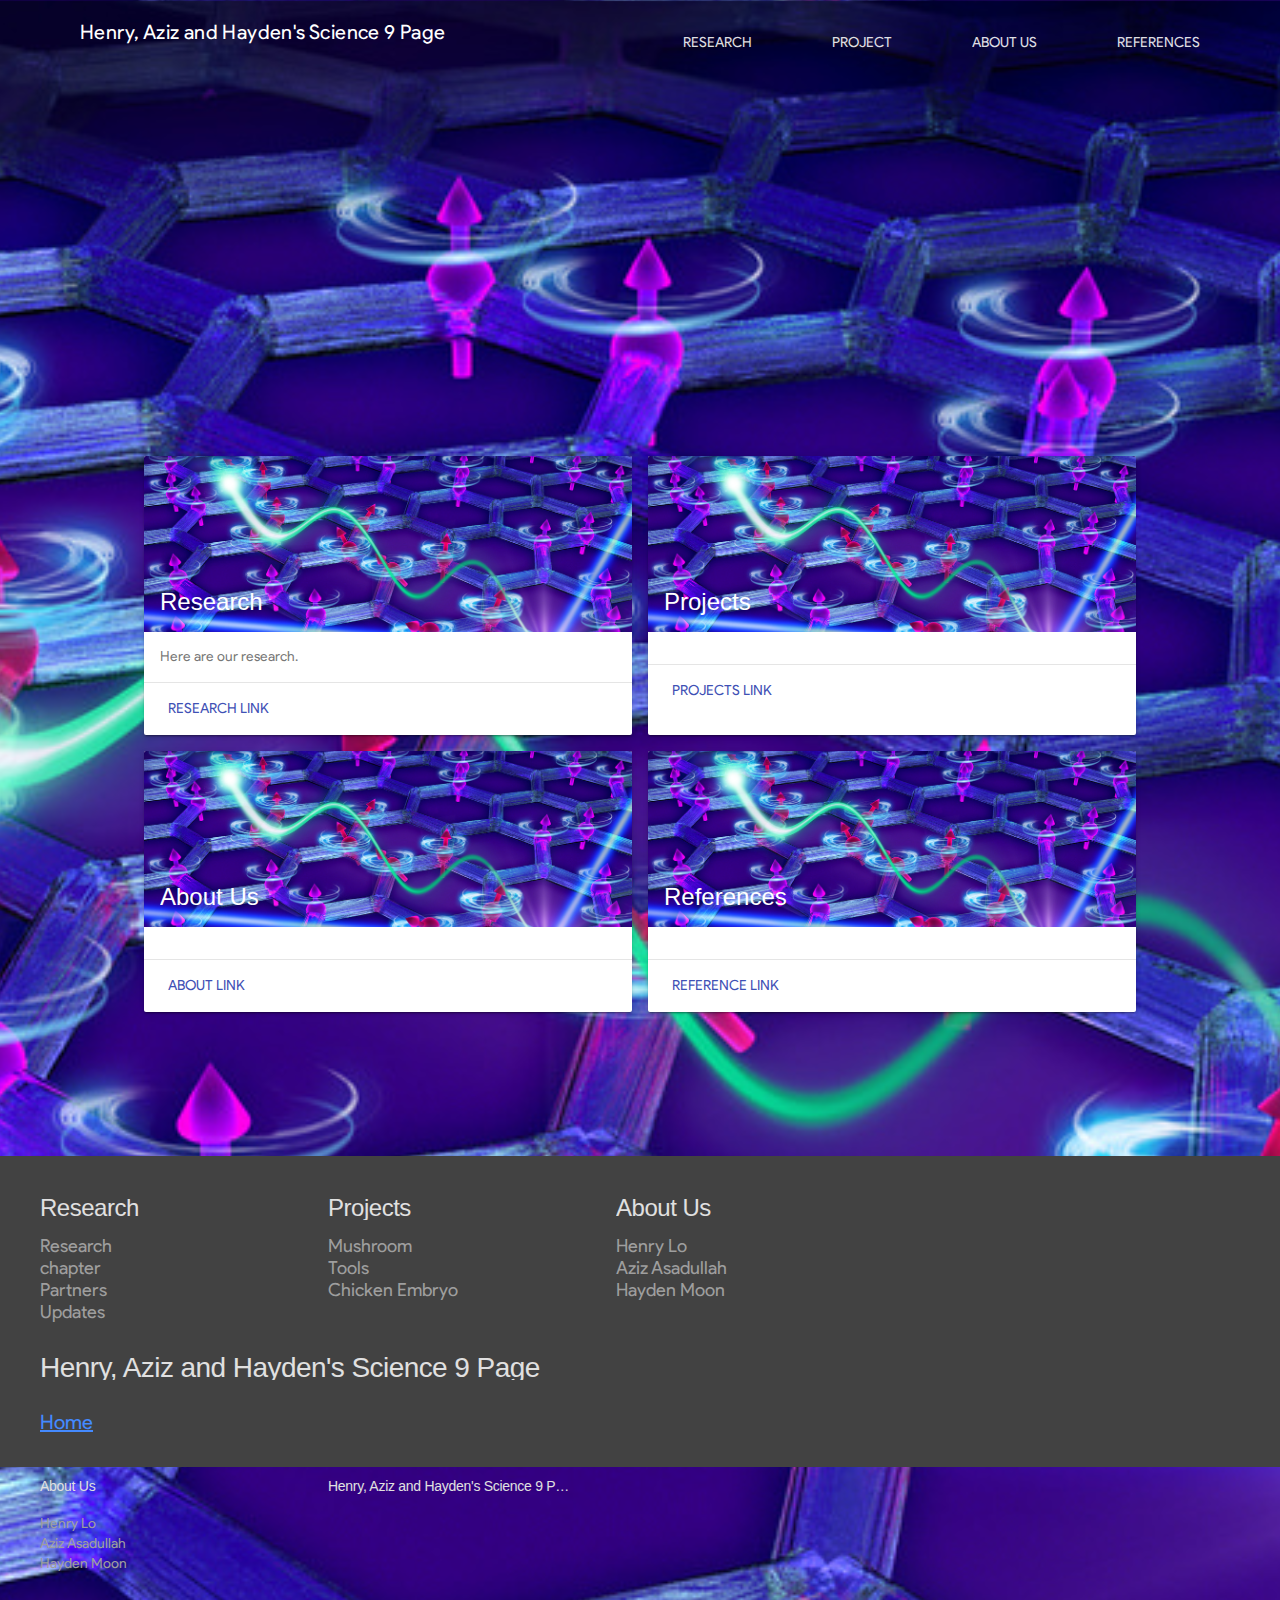
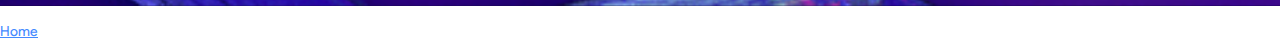
<file: index.html>
<!DOCTYPE html>
<html lang="en">

<head>
  <title>Home Page</title>
  <meta name="viewport" content="width=device-width, initial-scale=1.0, minimum-scale=1.0">
  <link rel="stylesheet" href="material.indigo-blue.min.css" />
  <link rel="stylesheet" href="https://fonts.googleapis.com/icon?family=Material+Icons">
  <script defer src="https://code.getmdl.io/1.3.0/material.min.js"></script>
  <link rel="stylesheet" href="style.css" />
</head>

<body>
  <div class="mdl-layout layout-transparent mdl-js-layout">
    <header class="mdl-layout__header mdl-layout__header--transparent">
      <div class="mdl-layout__header-row">
        <div class="mdl-layout-icon"></div>
        <span class="mdl-layout__title" style="font-family: Product sans, Google sans, Segoe, 'Segoe UI', 'DejaVu Sans', 'Trebuchet MS', Verdana, 'sans-serif';">Henry, Aziz and Hayden's Science 9 Page</span>
        <div class="mdl-layout-spacer"></div>
        <nav class="mdl-navigation">
          <a style='font-size: 100px;' class="mdl-navigation__link" href="portfolio.html">
                        <button class="mdl-button mdl-js-button mdl-js-ripple-effect">Research</button>
                        </a>
          <a style='font-size: 100px;' class="mdl-navigation__link" href="project.html">
                        <button class="mdl-button mdl-js-button mdl-js-ripple-effect">Project</button>
                        </a>
          <a style='font-size: 100px;' class="mdl-navigation__link" href="about_us.html">
                        <button class="mdl-button mdl-js-button mdl-js-ripple-effect">About Us</button>
                        </a>
          <a style='font-size: 100px;' class="mdl-navigation__link" href="reference.html">
                        <button class="mdl-button mdl-js-button mdl-js-ripple-effect">References</button>
                        </a>
        </nav>
      </div>
    </header>
    <div class="mdl-layout__drawer">
      <br />
      <br />
      <span style='font-size: 35px' class="mdl-layout__title">Menu</span>
      <nav class="mdl-navigation">
        <a style='font-size: 20px' class="mdl-navigation__link" href="index.html">Home</a>
        <a style='font-size: 20px' class="mdl-navigation__link" href="portfolio.html">Research</a>
        <a style='font-size: 20px' class="mdl-navigation__link" href="project.html">Project</a>
        <a style='font-size: 20px' class="mdl-navigation__link" href="about_us.html">About Us</a>
        <a style='font-size: 20px' class="mdl-navigation__link" href="reference.html">References</a>
      </nav>
    </div>
    <main class="mdl-layout__content">
      <div class="mdl-grid" style="padding-top: 20%; margin: 10%;">
        <div class="card-wide mdl-card mdl-shadow--2dp mdl-cell mdl-cell--stretch mdl-cell--6-col-desktop mdl-cell--6-col" style="margin: 8px;">
          <div class="mdl-card__title">
            <h2 class="mdl-card__title-text">Research</h2>
          </div>
          <div class="mdl-card__supporting-text">Here are our research.</div>
          <div class="mdl-card__actions mdl-card--border">
            <a class="mdl-button mdl-button--colored mdl-js-button mdl-js-ripple-effect" href='portfolio.html'>
                            Research Link
                            </a>
          </div>
        </div>
        <div class="card-wide mdl-card mdl-shadow--2dp mdl-cell mdl-cell--stretch mdl-cell--6-col-desktop mdl-cell--6-col" style="margin: 8px;">
          <div class="mdl-card__title">
            <h2 class="mdl-card__title-text">Projects</h2>
          </div>
          <div class="mdl-card__supporting-text">
          </div>
          <div class="mdl-card__actions mdl-card--border">
            <a class="mdl-button mdl-button--colored mdl-js-button mdl-js-ripple-effect" href='project.html'>
                            Projects Link
                            </a>
          </div>
        </div>
        <div class="card-wide mdl-card mdl-shadow--2dp mdl-cell mdl-cell--stretch mdl-cell--6-col-desktop mdl-cell--6-col" style="margin: 8px;">
          <div class="mdl-card__title">
            <h2 class="mdl-card__title-text">About Us</h2>
          </div>
          <div class="mdl-card__supporting-text">
          </div>
          <div class="mdl-card__actions mdl-card--border">
            <a class="mdl-button mdl-button--colored mdl-js-button mdl-js-ripple-effect" href='about_us.html'>
                            About Link
                            </a>
          </div>
        </div>
        <div class="card-wide mdl-card mdl-shadow--2dp mdl-cell mdl-cell--6-col-desktop mdl-cell--6-col" style="margin: 8px;">
          <div class="mdl-card__title">
            <h2 class="mdl-card__title-text">References</h2>
          </div>
          <div class="mdl-card__supporting-text">
          </div>
          <div class="mdl-card__actions mdl-card--border">
            <a class="mdl-button mdl-button--colored mdl-js-button mdl-js-ripple-effect" href='reference.html'>
                            Reference Link
                            </a>
          </div>
        </div>
      </div>
      <footer class="mdl-mega-footer">
        <div class="mdl-mega-footer__middle-section">
          <div class="mdl-mega-footer__drop-down-section">
            <input class="mdl-mega-footer__heading-checkbox" type="checkbox" checked>
            <h1 class="mdl-mega-footer__heading" style='font-size: 24px'>Research</h1>
            <ul class="mdl-mega-footer__link-list">
              <li><a href="#" style='font-size: 18px'>Research</a></li>
              <li><a href="#" style='font-size: 18px'>chapter</a></li>
              <li><a href="#" style='font-size: 18px'>Partners</a></li>
              <li><a href="#" style='font-size: 18px'>Updates</a></li>
            </ul>
          </div>
          <div class="mdl-mega-footer__drop-down-section">
            <input class="mdl-mega-footer__heading-checkbox" type="checkbox" checked>
            <h1 class="mdl-mega-footer__heading" style='font-size: 24px'>Projects</h1>
            <ul class="mdl-mega-footer__link-list">
              <li><a href="#" style='font-size: 18px'>Mushroom</a></li>
              <li><a href="#" style='font-size: 18px'>Tools</a></li>
              <li><a href="#" style='font-size: 18px'>Chicken Embryo</a></li>
            </ul>
          </div>
          <div class="mdl-mega-footer__drop-down-section">
            <input class="mdl-mega-footer__heading-checkbox" type="checkbox" checked>
            <h1 class="mdl-mega-footer__heading" style='font-size: 24px'>About Us</h1>
            <ul class="mdl-mega-footer__link-list">
              <li><a href="#" style='font-size: 18px'>Henry Lo</a></li>
              <li><a href="#" style='font-size: 18px'>Aziz Asadullah</a></li>
              <li><a href="#" style='font-size: 18px'>Hayden Moon</a></li>
            </ul>
          </div>
          <br />
          <div class="mdl-mega-footer__top-section">
            <h1 class="mdl-mega-footer__heading" style="font-size: 28px">Henry, Aziz and Hayden's Science 9 Page</h1>
          </div>
        </div>
        <div class="mdl-mega-footer__bottom-section">
          <div><a href='index.html' style="font-size: 20px">Home</a></div>
        </div>
        <div class="mdl-mega-footer__drop-down-section">
          <input class="mdl-mega-footer__heading-checkbox" type="checkbox" checked>
          <h1 class="mdl-mega-footer__heading">About Us</h1>
          <ul class="mdl-mega-footer__link-list">
            <li><a href="#">Henry Lo</a></li>
            <li><a href="#">Aziz Asadullah</a></li>
            <li><a href="#">Hayden Moon</a></li>
          </ul>
        </div>
        <div class="mdl-mega-footer__drop-down-section">
          <h1 class="mdl-mega-footer__heading">Henry, Aziz and Hayden's Science 9 Page</h1>
        </div>
      </div>
      <div class="mdl-mega-footer__bottom-section">
        <div><a href='index.html'>Home</a></div>
      </div>
    </footer>
  </div>
</body>

</html>
</file>
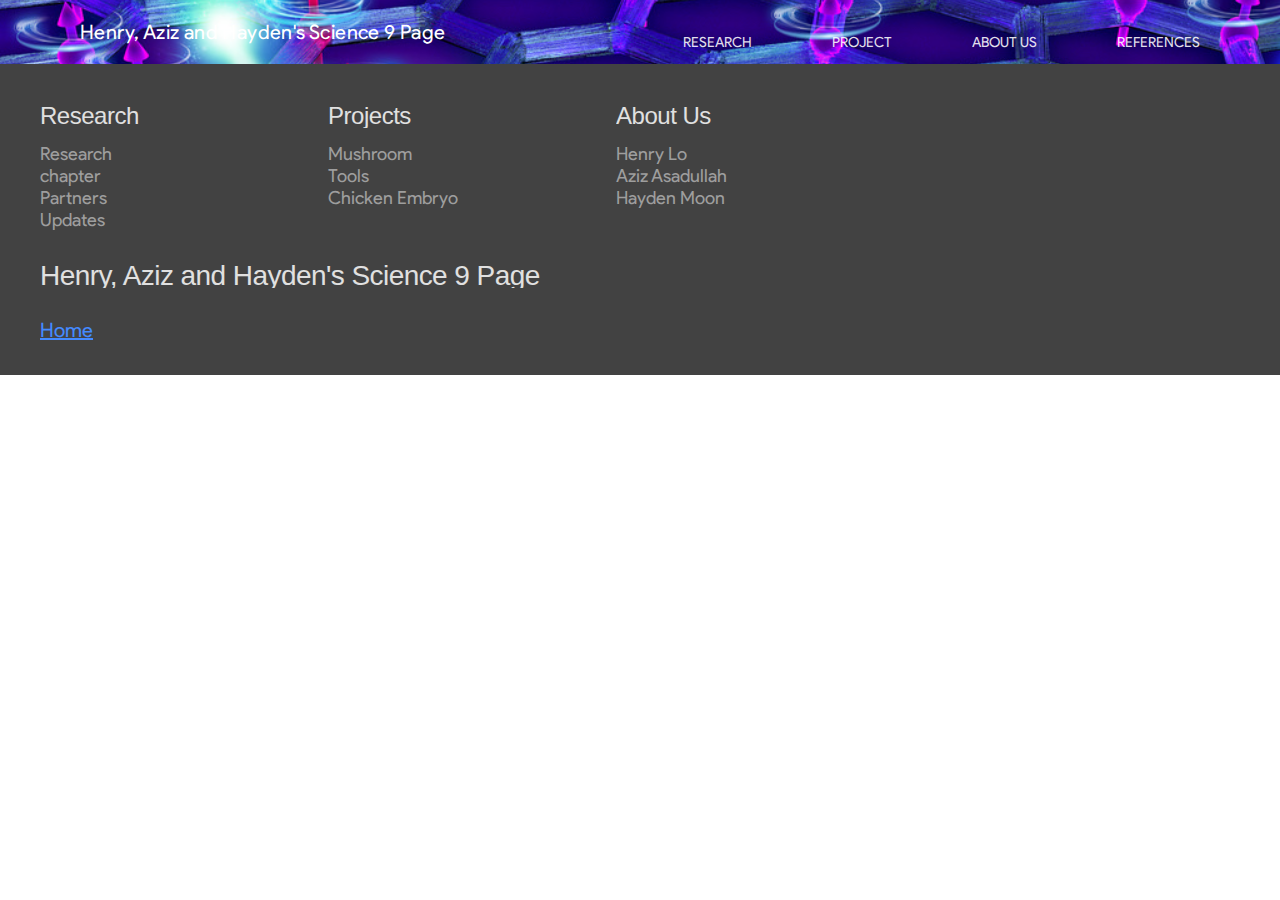
<file: about_us.html>
<!DOCTYPE html>
<html lang="en">

<head>
  <title>About Us</title>
  <meta name="viewport" content="width=device-width, initial-scale=1.0, minimum-scale=1.0">
  <link rel="stylesheet" href="material.indigo-blue.min.css" />
  <link rel="stylesheet" href="https://fonts.googleapis.com/icon?family=Material+Icons">
  <script defer src="https://code.getmdl.io/1.3.0/material.min.js"></script>
  <style>
    @font-face {
      font-family: Product sans;
      src: url('Product Sans Regular.ttf');
    }

    .layout-transparent {
      background: url('./40840936395_dbd1fe6d00_b.jpg') center / cover;
      /* temp image */
    }

    body {
      font-family: Product sans, Google sans, Segoe, "Segoe UI", "DejaVu Sans", "Trebuchet MS", Verdana, "sans-serif";
    }

    .material-icons {
      color: white;
    }

    .mdl-button {
      color: white;
      font-family: Product sans, Google sans, Segoe, "Segoe UI", "DejaVu Sans", "Trebuchet MS", Verdana, "sans-serif";
    }

    .card-wide>.mdl-card__title {
      color: #fff;
      height: 176px;
      background: url('./40840936395_dbd1fe6d00_b.jpg') center / cover;
    }

    .card-wide>.mdl-card__menu {
      color: #fff;
    }
  </style>
</head>

<body>
  <div class="mdl-layout layout-transparent mdl-js-layout">
    <header class="mdl-layout__header mdl-layout__header--transparent">
      <div class="mdl-layout__header-row">
        <div class="mdl-layout-icon"></div>
        <span class="mdl-layout__title" style="font-family: Product sans, Google sans, Segoe, 'Segoe UI', 'DejaVu Sans', 'Trebuchet MS', Verdana, 'sans-serif';">Henry, Aziz and Hayden's Science 9 Page</span>
        <div class="mdl-layout-spacer"></div>
        <nav class="mdl-navigation">
          <a style='font-size: 100px;' class="mdl-navigation__link" href="portfolio.html">
                        <button class="mdl-button mdl-js-button mdl-js-ripple-effect">Research</button>
                        </a>
          <a style='font-size: 100px;' class="mdl-navigation__link" href="project.html">
                        <button class="mdl-button mdl-js-button mdl-js-ripple-effect">Project</button>
                        </a>
          <a style='font-size: 100px;' class="mdl-navigation__link" href="about_us.html">
                        <button class="mdl-button mdl-js-button mdl-js-ripple-effect">About Us</button>
                        </a>
          <a style='font-size: 100px;' class="mdl-navigation__link" href="reference.html">
                        <button class="mdl-button mdl-js-button mdl-js-ripple-effect">References</button>
                        </a>
        </nav>
      </div>
    </header>
    <div class="mdl-layout__drawer">
      <br />
      <br />
      <span style='font-size: 35px' class="mdl-layout__title">Menu</span>
      <nav class="mdl-navigation">
        <a style='font-size: 20px' class="mdl-navigation__link" href="index.html">Home</a>
        <a style='font-size: 20px' class="mdl-navigation__link" href="portfolio.html">Research</a>
        <a style='font-size: 20px' class="mdl-navigation__link" href="project.html">Project</a>
        <a style='font-size: 20px' class="mdl-navigation__link" href="about_us.html">About Us</a>
        <a style='font-size: 20px' class="mdl-navigation__link" href="reference.html">References</a>
      </nav>
    </div>
    <footer class="mdl-mega-footer">
      <div class="mdl-mega-footer__middle-section">
        <div class="mdl-mega-footer__drop-down-section">
          <input class="mdl-mega-footer__heading-checkbox" type="checkbox" checked>
          <h1 class="mdl-mega-footer__heading" style='font-size: 24px'>Research</h1>
          <ul class="mdl-mega-footer__link-list">
            <li><a href="#" style='font-size: 18px'>Research</a></li>
            <li><a href="#" style='font-size: 18px'>chapter</a></li>
            <li><a href="#" style='font-size: 18px'>Partners</a></li>
            <li><a href="#" style='font-size: 18px'>Updates</a></li>
          </ul>
        </div>
        <div class="mdl-mega-footer__drop-down-section">
          <input class="mdl-mega-footer__heading-checkbox" type="checkbox" checked>
          <h1 class="mdl-mega-footer__heading" style='font-size: 24px'>Projects</h1>
          <ul class="mdl-mega-footer__link-list">
            <li><a href="#" style='font-size: 18px'>Mushroom</a></li>
            <li><a href="#" style='font-size: 18px'>Tools</a></li>
            <li><a href="#" style='font-size: 18px'>Chicken Embryo</a></li>
          </ul>
        </div>
        <div class="mdl-mega-footer__drop-down-section">
          <input class="mdl-mega-footer__heading-checkbox" type="checkbox" checked>
          <h1 class="mdl-mega-footer__heading" style='font-size: 24px'>About Us</h1>
          <ul class="mdl-mega-footer__link-list">
            <li><a href="#" style='font-size: 18px'>Henry Lo</a></li>
            <li><a href="#" style='font-size: 18px'>Aziz Asadullah</a></li>
            <li><a href="#" style='font-size: 18px'>Hayden Moon</a></li>
          </ul>
        </div>
        <br />
        <div class="mdl-mega-footer__top-section">
          <h1 class="mdl-mega-footer__heading" style="font-size: 28px">Henry, Aziz and Hayden's Science 9 Page</h1>
        </div>
      </div>
      <div class="mdl-mega-footer__bottom-section">
        <div><a href='index.html' style="font-size: 20px">Home</a></div>
      </div>
    </footer>
  </div>

</body>

</html>
</file>
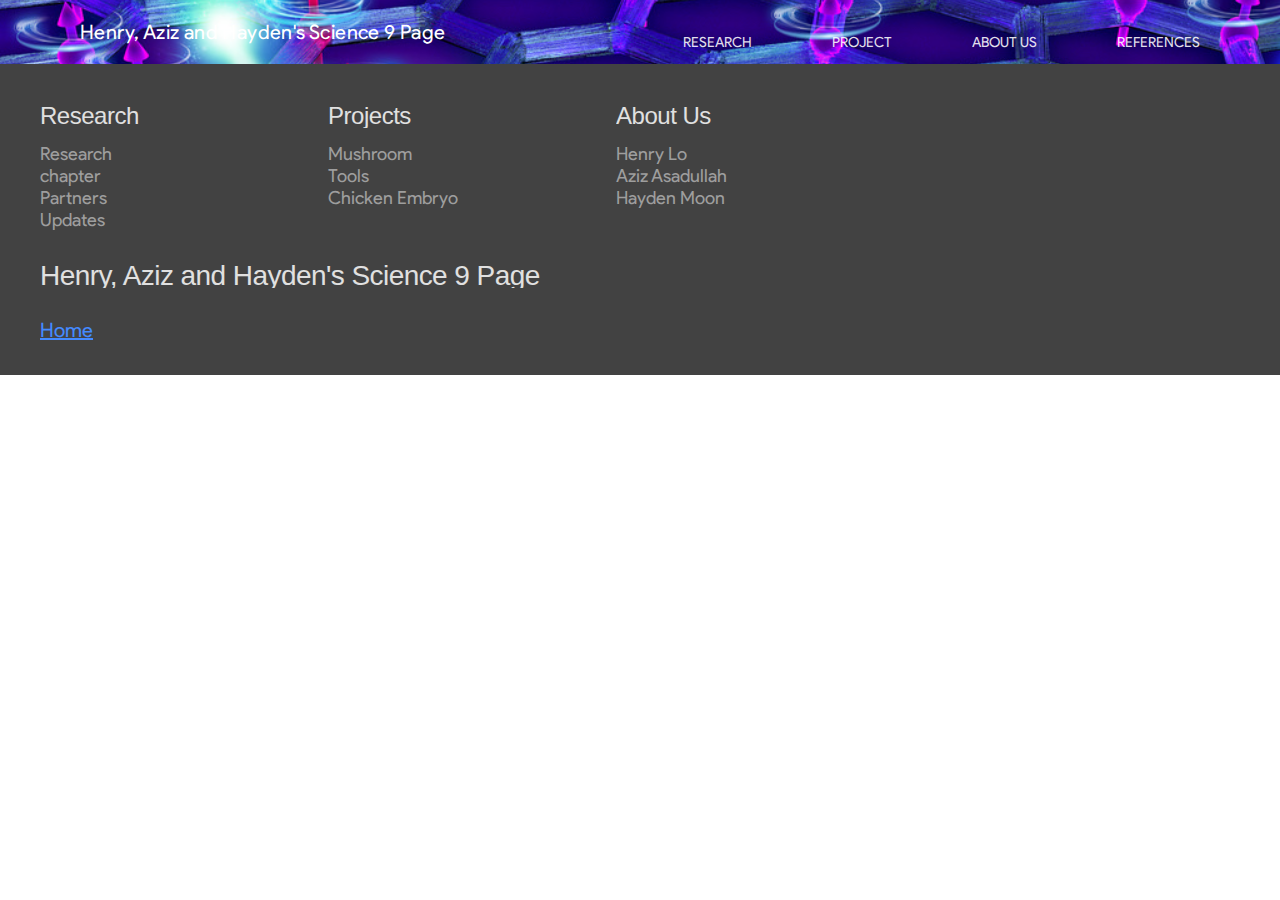
<file: portfolio.html>
<!DOCTYPE html>
<html lang="en">

<head>
  <title>Research</title>
  <meta name="viewport" content="width=device-width, initial-scale=1.0, minimum-scale=1.0">
  <link rel="stylesheet" href="material.indigo-blue.min.css" />
  <link rel="stylesheet" href="https://fonts.googleapis.com/icon?family=Material+Icons">
  <script defer src="https://code.getmdl.io/1.3.0/material.min.js"></script>
  <link rel="stylesheet" href="style.css" />
</head>

<body>
  <div class="mdl-layout layout-transparent mdl-js-layout">
    <header class="mdl-layout__header mdl-layout__header--transparent">
      <div class="mdl-layout__header-row">
        <div class="mdl-layout-icon"></div>
        <span class="mdl-layout__title" style="font-family: Product sans, Google sans, Segoe, 'Segoe UI', 'DejaVu Sans', 'Trebuchet MS', Verdana, 'sans-serif';">Henry, Aziz and Hayden's Science 9 Page</span>
        <div class="mdl-layout-spacer"></div>
        <nav class="mdl-navigation">
          <a style='font-size: 100px;' class="mdl-navigation__link" href="portfolio.html">
                        <button class="mdl-button mdl-js-button mdl-js-ripple-effect">Research</button>
                        </a>
          <a style='font-size: 100px;' class="mdl-navigation__link" href="project.html">
                        <button class="mdl-button mdl-js-button mdl-js-ripple-effect">Project</button>
                        </a>
          <a style='font-size: 100px;' class="mdl-navigation__link" href="about_us.html">
                        <button class="mdl-button mdl-js-button mdl-js-ripple-effect">About Us</button>
                        </a>
          <a style='font-size: 100px;' class="mdl-navigation__link" href="reference.html">
                        <button class="mdl-button mdl-js-button mdl-js-ripple-effect">References</button>
                        </a>
        </nav>
      </div>
    </header>
    <div class="mdl-layout__drawer">
      <br />
      <br />
      <span style='font-size: 35px' class="mdl-layout__title">Menu</span>
      <nav class="mdl-navigation">
        <a style='font-size: 20px' class="mdl-navigation__link" href="index.html">Home</a>
        <a style='font-size: 20px' class="mdl-navigation__link" href="portfolio.html">Research</a>
        <a style='font-size: 20px' class="mdl-navigation__link" href="project.html">Project</a>
        <a style='font-size: 20px' class="mdl-navigation__link" href="about_us.html">About Us</a>
        <a style='font-size: 20px' class="mdl-navigation__link" href="reference.html">References</a>
      </nav>
    </div>
    <footer class="mdl-mega-footer">
      <div class="mdl-mega-footer__middle-section">
        <div class="mdl-mega-footer__drop-down-section">
          <input class="mdl-mega-footer__heading-checkbox" type="checkbox" checked>
          <h1 class="mdl-mega-footer__heading" style='font-size: 24px'>Research</h1>
          <ul class="mdl-mega-footer__link-list">
            <li><a href="#" style='font-size: 18px'>Research</a></li>
            <li><a href="#" style='font-size: 18px'>chapter</a></li>
            <li><a href="#" style='font-size: 18px'>Partners</a></li>
            <li><a href="#" style='font-size: 18px'>Updates</a></li>
          </ul>
        </div>
        <div class="mdl-mega-footer__drop-down-section">
          <input class="mdl-mega-footer__heading-checkbox" type="checkbox" checked>
          <h1 class="mdl-mega-footer__heading" style='font-size: 24px'>Projects</h1>
          <ul class="mdl-mega-footer__link-list">
            <li><a href="#" style='font-size: 18px'>Mushroom</a></li>
            <li><a href="#" style='font-size: 18px'>Tools</a></li>
            <li><a href="#" style='font-size: 18px'>Chicken Embryo</a></li>
          </ul>
        </div>
        <div class="mdl-mega-footer__drop-down-section">
          <input class="mdl-mega-footer__heading-checkbox" type="checkbox" checked>
          <h1 class="mdl-mega-footer__heading" style='font-size: 24px'>About Us</h1>
          <ul class="mdl-mega-footer__link-list">
            <li><a href="#" style='font-size: 18px'>Henry Lo</a></li>
            <li><a href="#" style='font-size: 18px'>Aziz Asadullah</a></li>
            <li><a href="#" style='font-size: 18px'>Hayden Moon</a></li>
          </ul>
        </div>
        <br />
        <div class="mdl-mega-footer__top-section">
          <h1 class="mdl-mega-footer__heading" style="font-size: 28px">Henry, Aziz and Hayden's Science 9 Page</h1>
        </div>
      </div>
      <div class="mdl-mega-footer__bottom-section">
        <div><a href='index.html' style="font-size: 20px">Home</a></div>
      </div>
    </footer>
  </div>

</body>

</html>
</file>
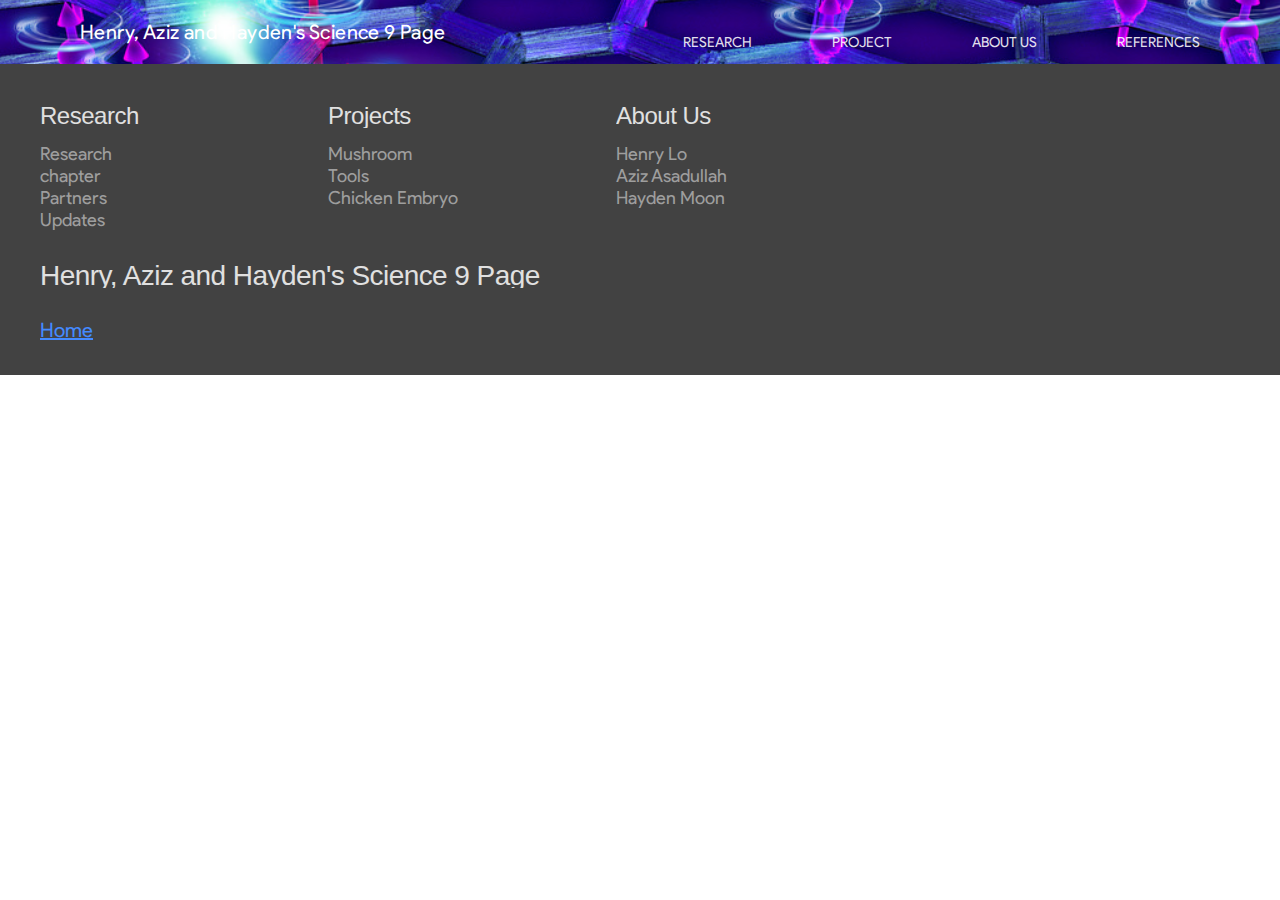
<file: project.html>
<!DOCTYPE html>
<html lang="en">

<head>
  <title>Project Page</title>
  <meta name="viewport" content="width=device-width, initial-scale=1.0, minimum-scale=1.0">
  <link rel="stylesheet" href="material.indigo-blue.min.css" />
  <link rel="stylesheet" href="https://fonts.googleapis.com/icon?family=Material+Icons">
  <script defer src="https://code.getmdl.io/1.3.0/material.min.js"></script>
  <link rel="stylesheet" href="style.css" />
</head>

<body>
  <div class="mdl-layout layout-transparent mdl-js-layout">
    <header class="mdl-layout__header mdl-layout__header--transparent">
      <div class="mdl-layout__header-row">
        <div class="mdl-layout-icon"></div>
        <span class="mdl-layout__title" style="font-family: Product sans, Google sans, Segoe, 'Segoe UI', 'DejaVu Sans', 'Trebuchet MS', Verdana, 'sans-serif';">Henry, Aziz and Hayden's Science 9 Page</span>
        <div class="mdl-layout-spacer"></div>
        <nav class="mdl-navigation">
          <a style='font-size: 100px;' class="mdl-navigation__link" href="portfolio.html">
                        <button class="mdl-button mdl-js-button mdl-js-ripple-effect">Research</button>
                        </a>
          <a style='font-size: 100px;' class="mdl-navigation__link" href="project.html">
                        <button class="mdl-button mdl-js-button mdl-js-ripple-effect">Project</button>
                        </a>
          <a style='font-size: 100px;' class="mdl-navigation__link" href="about_us.html">
                        <button class="mdl-button mdl-js-button mdl-js-ripple-effect">About Us</button>
                        </a>
          <a style='font-size: 100px;' class="mdl-navigation__link" href="reference.html">
                        <button class="mdl-button mdl-js-button mdl-js-ripple-effect">References</button>
                        </a>
        </nav>
      </div>
    </header>
    <div class="mdl-layout__drawer">
      <br />
      <br />
      <span style='font-size: 35px' class="mdl-layout__title">Menu</span>
      <nav class="mdl-navigation">
        <a style='font-size: 20px' class="mdl-navigation__link" href="index.html">Home</a>
        <a style='font-size: 20px' class="mdl-navigation__link" href="portfolio.html">Research</a>
        <a style='font-size: 20px' class="mdl-navigation__link" href="project.html">Project</a>
        <a style='font-size: 20px' class="mdl-navigation__link" href="about_us.html">About Us</a>
        <a style='font-size: 20px' class="mdl-navigation__link" href="reference.html">References</a>
      </nav>
    </div>
    <footer class="mdl-mega-footer">
      <div class="mdl-mega-footer__middle-section">
        <div class="mdl-mega-footer__drop-down-section">
          <input class="mdl-mega-footer__heading-checkbox" type="checkbox" checked>
          <h1 class="mdl-mega-footer__heading" style='font-size: 24px'>Research</h1>
          <ul class="mdl-mega-footer__link-list">
            <li><a href="#" style='font-size: 18px'>Research</a></li>
            <li><a href="#" style='font-size: 18px'>chapter</a></li>
            <li><a href="#" style='font-size: 18px'>Partners</a></li>
            <li><a href="#" style='font-size: 18px'>Updates</a></li>
          </ul>
        </div>
        <div class="mdl-mega-footer__drop-down-section">
          <input class="mdl-mega-footer__heading-checkbox" type="checkbox" checked>
          <h1 class="mdl-mega-footer__heading" style='font-size: 24px'>Projects</h1>
          <ul class="mdl-mega-footer__link-list">
            <li><a href="#" style='font-size: 18px'>Mushroom</a></li>
            <li><a href="#" style='font-size: 18px'>Tools</a></li>
            <li><a href="#" style='font-size: 18px'>Chicken Embryo</a></li>
          </ul>
        </div>
        <div class="mdl-mega-footer__drop-down-section">
          <input class="mdl-mega-footer__heading-checkbox" type="checkbox" checked>
          <h1 class="mdl-mega-footer__heading" style='font-size: 24px'>About Us</h1>
          <ul class="mdl-mega-footer__link-list">
            <li><a href="#" style='font-size: 18px'>Henry Lo</a></li>
            <li><a href="#" style='font-size: 18px'>Aziz Asadullah</a></li>
            <li><a href="#" style='font-size: 18px'>Hayden Moon</a></li>
          </ul>
        </div>
        <br />
        <div class="mdl-mega-footer__top-section">
          <h1 class="mdl-mega-footer__heading" style="font-size: 28px">Henry, Aziz and Hayden's Science 9 Page</h1>
        </div>
      </div>
      <div class="mdl-mega-footer__bottom-section">
        <div><a href='index.html' style="font-size: 20px">Home</a></div>
      </div>
    </footer>
  </div>

</body>

</html>
</file>
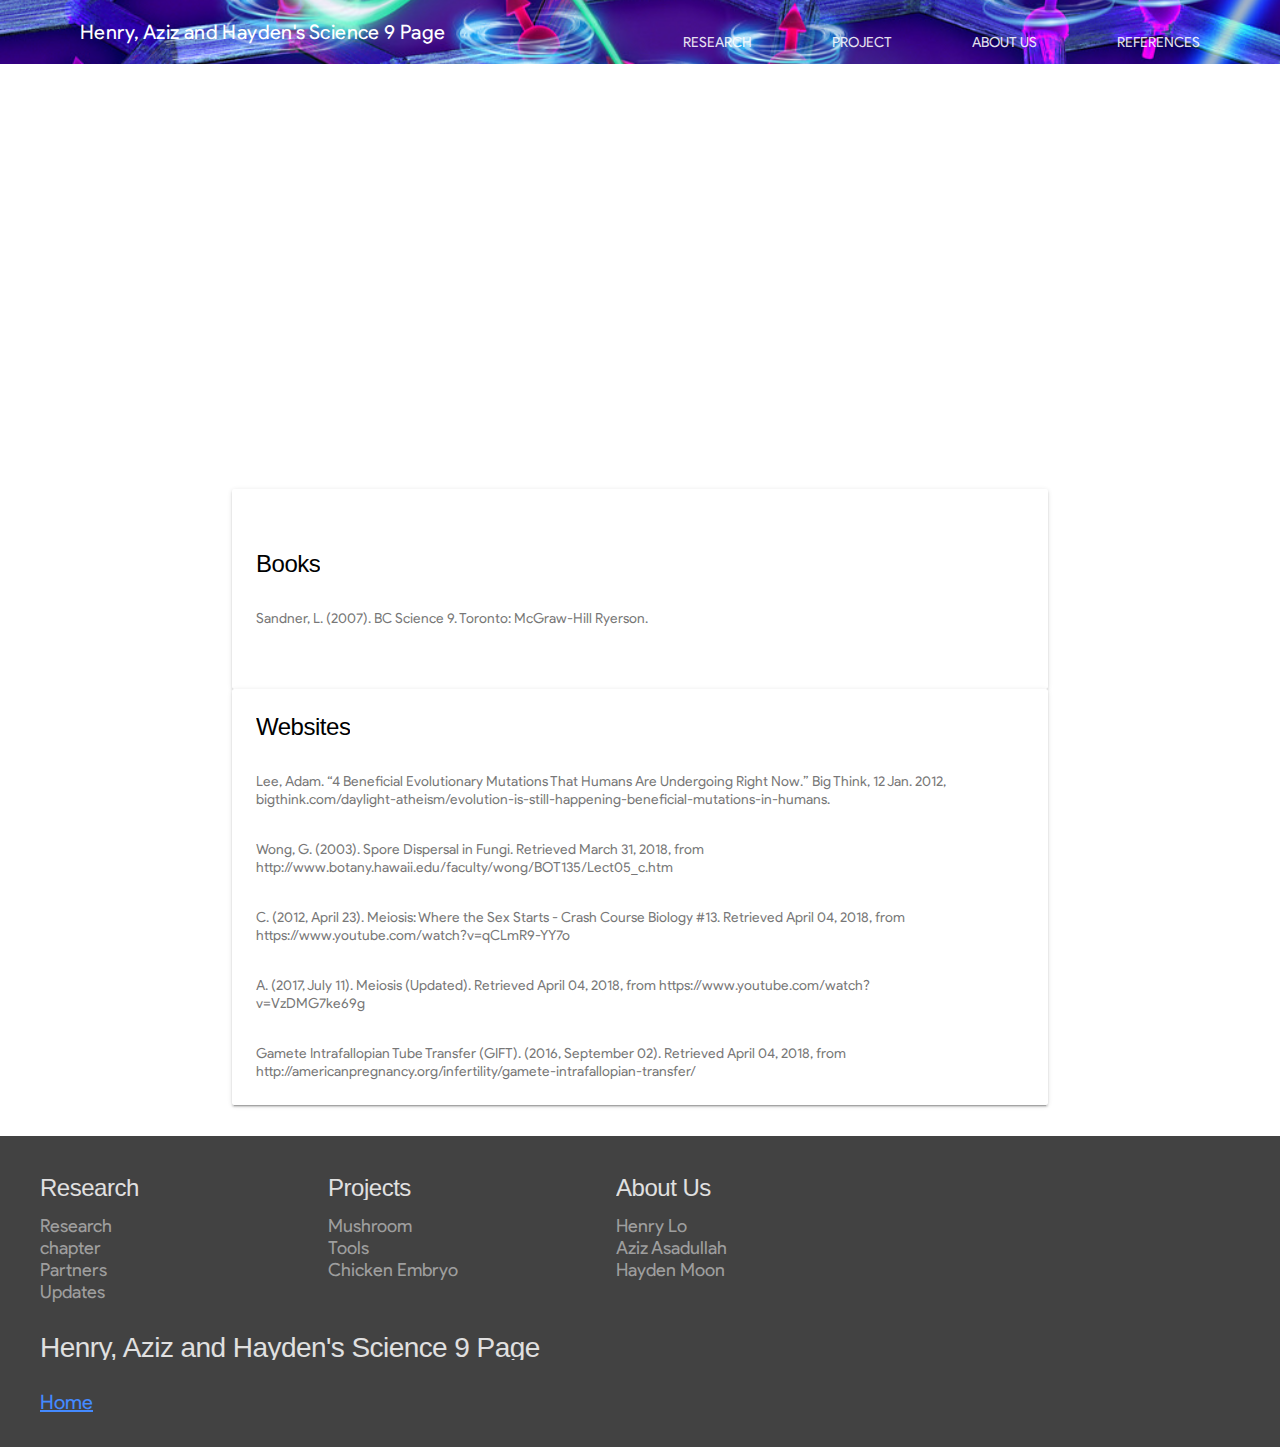
<file: reference.html>
<!DOCTYPE html>
<html lang="en">

<head>
  <title>Reference</title>
  <meta name="viewport" content="width=device-width, initial-scale=1.0, minimum-scale=1.0">
  <link rel="stylesheet" href="material.indigo-blue.min.css" />
  <link rel="stylesheet" href="https://fonts.googleapis.com/icon?family=Material+Icons">
  <script defer src="https://code.getmdl.io/1.3.0/material.min.js"></script>
  <link rel="stylesheet" href="style.css" />
</head>

<body>
  <div class="mdl-layout layout-transparent mdl-js-layout">
    <header class="mdl-layout__header mdl-layout__header--transparent">
      <div class="mdl-layout__header-row">
        <div class="mdl-layout-icon"></div>
        <span class="mdl-layout__title" style="font-family: Product sans, Google sans, Segoe, 'Segoe UI', 'DejaVu Sans', 'Trebuchet MS', Verdana, 'sans-serif';">Henry, Aziz and Hayden's Science 9 Page</span>
        <div class="mdl-layout-spacer"></div>
        <nav class="mdl-navigation">
          <a style='font-size: 100px;' class="mdl-navigation__link" href="portfolio.html">
            <button class="mdl-button mdl-js-buttonmdl-js-ripple-effect">Research</button>
            </a>
          <a style='font-size: 100px;' class="mdl-navigation__link" href="project.html">
            <button class="mdl-button mdl-js-button mdl-js-ripple-effect">Project</button>
            </a>
          <a style='font-size: 100px;' class="mdl-navigation__link" href="about_us.html">
            <button class="mdl-button mdl-js-button mdl-js-ripple-effect">About Us</button>
            </a>
          <a style='font-size: 100px;' class="mdl-navigation__link" href="reference.html">
            <button class="mdl-button mdl-js-button mdl-js-ripple-effect">References</button>
            </a>
        </nav>
      </div>
    </header>
    <div class="mdl-layout__drawer">
      <br />
      <br />
      <span style='font-size: 35px' class="mdl-layout__title">Menu</span>
      <nav class="mdl-navigation">
        <a style='font-size: 20px' class="mdl-navigation__link" href="index.html">Home</a>
        <a style='font-size: 20px' class="mdl-navigation__link" href="portfolio.html">Research</a>
        <a style='font-size: 20px' class="mdl-navigation__link" href="project.html">Project</a>
        <a style='font-size: 20px' class="mdl-navigation__link" href="about_us.html">About Us</a>
        <a style='font-size: 20px' class="mdl-navigation__link" href="reference.html">References</a>
      </nav>
    </div>
  </div>
  <main class="mdl-layout__content">
    <div class="mdl-grid" style="margin-bottom: 15px">

      <div class="mdl-grid" style="padding-top: 33%;">
        <div class="mdl-card mdl-shadow--2dp mdl-grid mdl-cell--2-col mdl-cell--8-col-desktop">
          <div class="mdl-card__title">
            <h1 class="mdl-card__title-text">Books</h1>
          </div>
          <div class="mdl-card__supporting-text">
            Sandner, L. (2007). BC Science 9. Toronto: McGraw-Hill Ryerson.
          </div>

        </div>

        <div class="mdl-card mdl-shadow--2dp mdl-grid mdl-cell--6-col mdl-cell--8-col-desktop">
          <div class="mdl-card__title">
            <h1 class="mdl-card__title-text">Websites</h1>
          </div>
          <div class="mdl-card__supporting-text">
            Lee, Adam. “4 Beneficial Evolutionary Mutations That Humans Are Undergoing Right Now.” Big Think, 12 Jan. 2012, bigthink.com/daylight-atheism/evolution-is-still-happening-beneficial-mutations-in-humans.
          </div>
          <div class="mdl-card__supporting-text">
            Wong, G. (2003). Spore Dispersal in Fungi. Retrieved March 31, 2018, from http://www.botany.hawaii.edu/faculty/wong/BOT135/Lect05_c.htm
          </div>
          <div class="mdl-card__supporting-text">
            C. (2012, April 23). Meiosis: Where the Sex Starts - Crash Course Biology #13. Retrieved April 04, 2018, from https://www.youtube.com/watch?v=qCLmR9-YY7o
          </div>
          <div class="mdl-card__supporting-text">
            A. (2017, July 11). Meiosis (Updated). Retrieved April 04, 2018, from https://www.youtube.com/watch?v=VzDMG7ke69g
          </div>
          <div class="mdl-card__supporting-text">
            Gamete Intrafallopian Tube Transfer (GIFT). (2016, September 02). Retrieved April 04, 2018, from http://americanpregnancy.org/infertility/gamete-intrafallopian-transfer/
          </div>
        </div>
      </div>
    </div>
    <footer class="mdl-mega-footer">
      <div class="mdl-mega-footer__middle-section">
        <div class="mdl-mega-footer__drop-down-section">
          <input class="mdl-mega-footer__heading-checkbox" type="checkbox" checked>
          <h1 class="mdl-mega-footer__heading" style='font-size: 24px'>Research</h1>
          <ul class="mdl-mega-footer__link-list">
            <li><a href="#" style='font-size: 18px'>Research</a></li>
            <li><a href="#" style='font-size: 18px'>chapter</a></li>
            <li><a href="#" style='font-size: 18px'>Partners</a></li>
            <li><a href="#" style='font-size: 18px'>Updates</a></li>
          </ul>
        </div>
        <div class="mdl-mega-footer__drop-down-section">
          <input class="mdl-mega-footer__heading-checkbox" type="checkbox" checked>
          <h1 class="mdl-mega-footer__heading" style='font-size: 24px'>Projects</h1>
          <ul class="mdl-mega-footer__link-list">
            <li><a href="#" style='font-size: 18px'>Mushroom</a></li>
            <li><a href="#" style='font-size: 18px'>Tools</a></li>
            <li><a href="#" style='font-size: 18px'>Chicken Embryo</a></li>
          </ul>
        </div>
        <div class="mdl-mega-footer__drop-down-section">
          <input class="mdl-mega-footer__heading-checkbox" type="checkbox" checked>
          <h1 class="mdl-mega-footer__heading" style='font-size: 24px'>About Us</h1>
          <ul class="mdl-mega-footer__link-list">
            <li><a href="#" style='font-size: 18px'>Henry Lo</a></li>
            <li><a href="#" style='font-size: 18px'>Aziz Asadullah</a></li>
            <li><a href="#" style='font-size: 18px'>Hayden Moon</a></li>
          </ul>
        </div>
        <br />
        <div class="mdl-mega-footer__top-section">
          <h1 class="mdl-mega-footer__heading" style="font-size: 28px">Henry, Aziz and Hayden's Science 9 Page</h1>
        </div>
      </div>
      <div class="mdl-mega-footer__bottom-section">
        <div><a href='index.html' style="font-size: 20px">Home</a></div>
      </div>
    </footer>
  </main>
  </div>
</body>

</html>
</file>
<file: style.css>
@font-face {
  font-family: Product sans;
  src: url('Product Sans Regular.ttf');
}

.layout-transparent {
  background: url('./40840936395_dbd1fe6d00_b.jpg') center / cover;
  /* temp image */
}

body {
  font-family: Product sans, Google sans, Segoe, "Segoe UI", "DejaVu Sans", "Trebuchet MS", Verdana, "sans-serif";
}

.material-icons {
  color: white;
}

.mdl-button {
  color: white;
  font-family: Product sans, Google sans, Segoe, "Segoe UI", "DejaVu Sans", "Trebuchet MS", Verdana, "sans-serif";
}

.card-wide>.mdl-card__title {
  color: #fff;
  height: 176px;
  background: url('./40840936395_dbd1fe6d00_b.jpg') center / cover;
}

.card-wide>.mdl-card__menu {
  color: #fff;
}
</file>
<file: material.indigo-blue.min.css>
/**
 * material-design-lite - Material Design Components in CSS, JS and HTML
 * @version v1.3.0
 * @license Apache-2.0
 * @copyright 2015 Google, Inc.
 * @link https://github.com/google/material-design-lite
 */
@charset "UTF-8";html{color:rgba(0,0,0,.87)}::-moz-selection{background:#b3d4fc;text-shadow:none}::selection{background:#b3d4fc;text-shadow:none}hr{display:block;height:1px;border:0;border-top:1px solid #ccc;margin:1em 0;padding:0}audio,canvas,iframe,img,svg,video{vertical-align:middle}fieldset{border:0;margin:0;padding:0}textarea{resize:vertical}.browserupgrade{margin:.2em 0;background:#ccc;color:#000;padding:.2em 0}.hidden{display:none!important}.visuallyhidden{border:0;clip:rect(0 0 0 0);height:1px;margin:-1px;overflow:hidden;padding:0;position:absolute;width:1px}.visuallyhidden.focusable:active,.visuallyhidden.focusable:focus{clip:auto;height:auto;margin:0;overflow:visible;position:static;width:auto}.invisible{visibility:hidden}.clearfix:before,.clearfix:after{content:" ";display:table}.clearfix:after{clear:both}@media print{*,*:before,*:after,*:first-letter{background:transparent!important;color:#000!important;box-shadow:none!important}a,a:visited{text-decoration:underline}a[href]:after{content:" (" attr(href)")"}abbr[title]:after{content:" (" attr(title)")"}a[href^="#"]:after,a[href^="javascript:"]:after{content:""}pre,blockquote{border:1px solid #999;page-break-inside:avoid}thead{display:table-header-group}tr,img{page-break-inside:avoid}img{max-width:100%!important}p,h2,h3{orphans:3;widows:3}h2,h3{page-break-after:avoid}}a,.mdl-accordion,.mdl-button,.mdl-card,.mdl-checkbox,.mdl-dropdown-menu,.mdl-icon-toggle,.mdl-item,.mdl-radio,.mdl-slider,.mdl-switch,.mdl-tabs__tab{-webkit-tap-highlight-color:transparent;-webkit-tap-highlight-color:rgba(255,255,255,0)}html{width:100%;height:100%;-ms-touch-action:manipulation;touch-action:manipulation}body{width:100%;min-height:100%}main{display:block}*[hidden]{display:none!important}html,body{font-family:"Helvetica","Arial",sans-serif;font-size:14px;font-weight:400;line-height:20px}h1,h2,h3,h4,h5,h6,p{padding:0}h1 small,h2 small,h3 small,h4 small,h5 small,h6 small{font-family:"Roboto","Helvetica","Arial",sans-serif;font-weight:400;line-height:1.35;letter-spacing:-.02em;opacity:.54;font-size:.6em}h1{font-size:56px;line-height:1.35;letter-spacing:-.02em;margin:24px 0}h1,h2{font-family:"Roboto","Helvetica","Arial",sans-serif;font-weight:400}h2{font-size:45px;line-height:48px}h2,h3{margin:24px 0}h3{font-size:34px;line-height:40px}h3,h4{font-family:"Roboto","Helvetica","Arial",sans-serif;font-weight:400}h4{font-size:24px;line-height:32px;-moz-osx-font-smoothing:grayscale;margin:24px 0 16px}h5{font-size:20px;font-weight:500;line-height:1;letter-spacing:.02em}h5,h6{font-family:"Roboto","Helvetica","Arial",sans-serif;margin:24px 0 16px}h6{font-size:16px;letter-spacing:.04em}h6,p{font-weight:400;line-height:24px}p{font-size:14px;letter-spacing:0;margin:0 0 16px}a{color:rgb(68,138,255);font-weight:500}blockquote{font-family:"Roboto","Helvetica","Arial",sans-serif;position:relative;font-size:24px;font-weight:300;font-style:italic;line-height:1.35;letter-spacing:.08em}blockquote:before{position:absolute;left:-.5em;content:'“'}blockquote:after{content:'”';margin-left:-.05em}mark{background-color:#f4ff81}dt{font-weight:700}address{font-size:12px;line-height:1;font-style:normal}address,ul,ol{font-weight:400;letter-spacing:0}ul,ol{font-size:14px;line-height:24px}.mdl-typography--display-4,.mdl-typography--display-4-color-contrast{font-family:"Roboto","Helvetica","Arial",sans-serif;font-size:112px;font-weight:300;line-height:1;letter-spacing:-.04em}.mdl-typography--display-4-color-contrast{opacity:.54}.mdl-typography--display-3,.mdl-typography--display-3-color-contrast{font-family:"Roboto","Helvetica","Arial",sans-serif;font-size:56px;font-weight:400;line-height:1.35;letter-spacing:-.02em}.mdl-typography--display-3-color-contrast{opacity:.54}.mdl-typography--display-2,.mdl-typography--display-2-color-contrast{font-family:"Roboto","Helvetica","Arial",sans-serif;font-size:45px;font-weight:400;line-height:48px}.mdl-typography--display-2-color-contrast{opacity:.54}.mdl-typography--display-1,.mdl-typography--display-1-color-contrast{font-family:"Roboto","Helvetica","Arial",sans-serif;font-size:34px;font-weight:400;line-height:40px}.mdl-typography--display-1-color-contrast{opacity:.54}.mdl-typography--headline,.mdl-typography--headline-color-contrast{font-family:"Roboto","Helvetica","Arial",sans-serif;font-size:24px;font-weight:400;line-height:32px;-moz-osx-font-smoothing:grayscale}.mdl-typography--headline-color-contrast{opacity:.87}.mdl-typography--title,.mdl-typography--title-color-contrast{font-family:"Roboto","Helvetica","Arial",sans-serif;font-size:20px;font-weight:500;line-height:1;letter-spacing:.02em}.mdl-typography--title-color-contrast{opacity:.87}.mdl-typography--subhead,.mdl-typography--subhead-color-contrast{font-family:"Roboto","Helvetica","Arial",sans-serif;font-size:16px;font-weight:400;line-height:24px;letter-spacing:.04em}.mdl-typography--subhead-color-contrast{opacity:.87}.mdl-typography--body-2,.mdl-typography--body-2-color-contrast{font-size:14px;font-weight:700;line-height:24px;letter-spacing:0}.mdl-typography--body-2-color-contrast{opacity:.87}.mdl-typography--body-1,.mdl-typography--body-1-color-contrast{font-size:14px;font-weight:400;line-height:24px;letter-spacing:0}.mdl-typography--body-1-color-contrast{opacity:.87}.mdl-typography--body-2-force-preferred-font,.mdl-typography--body-2-force-preferred-font-color-contrast{font-family:"Roboto","Helvetica","Arial",sans-serif;font-size:14px;font-weight:500;line-height:24px;letter-spacing:0}.mdl-typography--body-2-force-preferred-font-color-contrast{opacity:.87}.mdl-typography--body-1-force-preferred-font,.mdl-typography--body-1-force-preferred-font-color-contrast{font-family:"Roboto","Helvetica","Arial",sans-serif;font-size:14px;font-weight:400;line-height:24px;letter-spacing:0}.mdl-typography--body-1-force-preferred-font-color-contrast{opacity:.87}.mdl-typography--caption,.mdl-typography--caption-force-preferred-font{font-size:12px;font-weight:400;line-height:1;letter-spacing:0}.mdl-typography--caption-force-preferred-font{font-family:"Roboto","Helvetica","Arial",sans-serif}.mdl-typography--caption-color-contrast,.mdl-typography--caption-force-preferred-font-color-contrast{font-size:12px;font-weight:400;line-height:1;letter-spacing:0;opacity:.54}.mdl-typography--caption-force-preferred-font-color-contrast,.mdl-typography--menu{font-family:"Roboto","Helvetica","Arial",sans-serif}.mdl-typography--menu{font-size:14px;font-weight:500;line-height:1;letter-spacing:0}.mdl-typography--menu-color-contrast{opacity:.87}.mdl-typography--menu-color-contrast,.mdl-typography--button,.mdl-typography--button-color-contrast{font-family:"Roboto","Helvetica","Arial",sans-serif;font-size:14px;font-weight:500;line-height:1;letter-spacing:0}.mdl-typography--button,.mdl-typography--button-color-contrast{text-transform:uppercase}.mdl-typography--button-color-contrast{opacity:.87}.mdl-typography--text-left{text-align:left}.mdl-typography--text-right{text-align:right}.mdl-typography--text-center{text-align:center}.mdl-typography--text-justify{text-align:justify}.mdl-typography--text-nowrap{white-space:nowrap}.mdl-typography--text-lowercase{text-transform:lowercase}.mdl-typography--text-uppercase{text-transform:uppercase}.mdl-typography--text-capitalize{text-transform:capitalize}.mdl-typography--font-thin{font-weight:200!important}.mdl-typography--font-light{font-weight:300!important}.mdl-typography--font-regular{font-weight:400!important}.mdl-typography--font-medium{font-weight:500!important}.mdl-typography--font-bold{font-weight:700!important}.mdl-typography--font-black{font-weight:900!important}.material-icons{font-family:'Material Icons';font-weight:400;font-style:normal;font-size:24px;line-height:1;letter-spacing:normal;text-transform:none;display:inline-block;word-wrap:normal;-moz-font-feature-settings:'liga';font-feature-settings:'liga';-webkit-font-feature-settings:'liga';-webkit-font-smoothing:antialiased}.mdl-color-text--red{color:#f44336 !important}.mdl-color--red{background-color:#f44336 !important}.mdl-color-text--red-50{color:#ffebee !important}.mdl-color--red-50{background-color:#ffebee !important}.mdl-color-text--red-100{color:#ffcdd2 !important}.mdl-color--red-100{background-color:#ffcdd2 !important}.mdl-color-text--red-200{color:#ef9a9a !important}.mdl-color--red-200{background-color:#ef9a9a !important}.mdl-color-text--red-300{color:#e57373 !important}.mdl-color--red-300{background-color:#e57373 !important}.mdl-color-text--red-400{color:#ef5350 !important}.mdl-color--red-400{background-color:#ef5350 !important}.mdl-color-text--red-500{color:#f44336 !important}.mdl-color--red-500{background-color:#f44336 !important}.mdl-color-text--red-600{color:#e53935 !important}.mdl-color--red-600{background-color:#e53935 !important}.mdl-color-text--red-700{color:#d32f2f !important}.mdl-color--red-700{background-color:#d32f2f !important}.mdl-color-text--red-800{color:#c62828 !important}.mdl-color--red-800{background-color:#c62828 !important}.mdl-color-text--red-900{color:#b71c1c !important}.mdl-color--red-900{background-color:#b71c1c !important}.mdl-color-text--red-A100{color:#ff8a80 !important}.mdl-color--red-A100{background-color:#ff8a80 !important}.mdl-color-text--red-A200{color:#ff5252 !important}.mdl-color--red-A200{background-color:#ff5252 !important}.mdl-color-text--red-A400{color:#ff1744 !important}.mdl-color--red-A400{background-color:#ff1744 !important}.mdl-color-text--red-A700{color:#d50000 !important}.mdl-color--red-A700{background-color:#d50000 !important}.mdl-color-text--pink{color:#e91e63 !important}.mdl-color--pink{background-color:#e91e63 !important}.mdl-color-text--pink-50{color:#fce4ec !important}.mdl-color--pink-50{background-color:#fce4ec !important}.mdl-color-text--pink-100{color:#f8bbd0 !important}.mdl-color--pink-100{background-color:#f8bbd0 !important}.mdl-color-text--pink-200{color:#f48fb1 !important}.mdl-color--pink-200{background-color:#f48fb1 !important}.mdl-color-text--pink-300{color:#f06292 !important}.mdl-color--pink-300{background-color:#f06292 !important}.mdl-color-text--pink-400{color:#ec407a !important}.mdl-color--pink-400{background-color:#ec407a !important}.mdl-color-text--pink-500{color:#e91e63 !important}.mdl-color--pink-500{background-color:#e91e63 !important}.mdl-color-text--pink-600{color:#d81b60 !important}.mdl-color--pink-600{background-color:#d81b60 !important}.mdl-color-text--pink-700{color:#c2185b !important}.mdl-color--pink-700{background-color:#c2185b !important}.mdl-color-text--pink-800{color:#ad1457 !important}.mdl-color--pink-800{background-color:#ad1457 !important}.mdl-color-text--pink-900{color:#880e4f !important}.mdl-color--pink-900{background-color:#880e4f !important}.mdl-color-text--pink-A100{color:#ff80ab !important}.mdl-color--pink-A100{background-color:#ff80ab !important}.mdl-color-text--pink-A200{color:#ff4081 !important}.mdl-color--pink-A200{background-color:#ff4081 !important}.mdl-color-text--pink-A400{color:#f50057 !important}.mdl-color--pink-A400{background-color:#f50057 !important}.mdl-color-text--pink-A700{color:#c51162 !important}.mdl-color--pink-A700{background-color:#c51162 !important}.mdl-color-text--purple{color:#9c27b0 !important}.mdl-color--purple{background-color:#9c27b0 !important}.mdl-color-text--purple-50{color:#f3e5f5 !important}.mdl-color--purple-50{background-color:#f3e5f5 !important}.mdl-color-text--purple-100{color:#e1bee7 !important}.mdl-color--purple-100{background-color:#e1bee7 !important}.mdl-color-text--purple-200{color:#ce93d8 !important}.mdl-color--purple-200{background-color:#ce93d8 !important}.mdl-color-text--purple-300{color:#ba68c8 !important}.mdl-color--purple-300{background-color:#ba68c8 !important}.mdl-color-text--purple-400{color:#ab47bc !important}.mdl-color--purple-400{background-color:#ab47bc !important}.mdl-color-text--purple-500{color:#9c27b0 !important}.mdl-color--purple-500{background-color:#9c27b0 !important}.mdl-color-text--purple-600{color:#8e24aa !important}.mdl-color--purple-600{background-color:#8e24aa !important}.mdl-color-text--purple-700{color:#7b1fa2 !important}.mdl-color--purple-700{background-color:#7b1fa2 !important}.mdl-color-text--purple-800{color:#6a1b9a !important}.mdl-color--purple-800{background-color:#6a1b9a !important}.mdl-color-text--purple-900{color:#4a148c !important}.mdl-color--purple-900{background-color:#4a148c !important}.mdl-color-text--purple-A100{color:#ea80fc !important}.mdl-color--purple-A100{background-color:#ea80fc !important}.mdl-color-text--purple-A200{color:#e040fb !important}.mdl-color--purple-A200{background-color:#e040fb !important}.mdl-color-text--purple-A400{color:#d500f9 !important}.mdl-color--purple-A400{background-color:#d500f9 !important}.mdl-color-text--purple-A700{color:#a0f !important}.mdl-color--purple-A700{background-color:#a0f !important}.mdl-color-text--deep-purple{color:#673ab7 !important}.mdl-color--deep-purple{background-color:#673ab7 !important}.mdl-color-text--deep-purple-50{color:#ede7f6 !important}.mdl-color--deep-purple-50{background-color:#ede7f6 !important}.mdl-color-text--deep-purple-100{color:#d1c4e9 !important}.mdl-color--deep-purple-100{background-color:#d1c4e9 !important}.mdl-color-text--deep-purple-200{color:#b39ddb !important}.mdl-color--deep-purple-200{background-color:#b39ddb !important}.mdl-color-text--deep-purple-300{color:#9575cd !important}.mdl-color--deep-purple-300{background-color:#9575cd !important}.mdl-color-text--deep-purple-400{color:#7e57c2 !important}.mdl-color--deep-purple-400{background-color:#7e57c2 !important}.mdl-color-text--deep-purple-500{color:#673ab7 !important}.mdl-color--deep-purple-500{background-color:#673ab7 !important}.mdl-color-text--deep-purple-600{color:#5e35b1 !important}.mdl-color--deep-purple-600{background-color:#5e35b1 !important}.mdl-color-text--deep-purple-700{color:#512da8 !important}.mdl-color--deep-purple-700{background-color:#512da8 !important}.mdl-color-text--deep-purple-800{color:#4527a0 !important}.mdl-color--deep-purple-800{background-color:#4527a0 !important}.mdl-color-text--deep-purple-900{color:#311b92 !important}.mdl-color--deep-purple-900{background-color:#311b92 !important}.mdl-color-text--deep-purple-A100{color:#b388ff !important}.mdl-color--deep-purple-A100{background-color:#b388ff !important}.mdl-color-text--deep-purple-A200{color:#7c4dff !important}.mdl-color--deep-purple-A200{background-color:#7c4dff !important}.mdl-color-text--deep-purple-A400{color:#651fff !important}.mdl-color--deep-purple-A400{background-color:#651fff !important}.mdl-color-text--deep-purple-A700{color:#6200ea !important}.mdl-color--deep-purple-A700{background-color:#6200ea !important}.mdl-color-text--indigo{color:#3f51b5 !important}.mdl-color--indigo{background-color:#3f51b5 !important}.mdl-color-text--indigo-50{color:#e8eaf6 !important}.mdl-color--indigo-50{background-color:#e8eaf6 !important}.mdl-color-text--indigo-100{color:#c5cae9 !important}.mdl-color--indigo-100{background-color:#c5cae9 !important}.mdl-color-text--indigo-200{color:#9fa8da !important}.mdl-color--indigo-200{background-color:#9fa8da !important}.mdl-color-text--indigo-300{color:#7986cb !important}.mdl-color--indigo-300{background-color:#7986cb !important}.mdl-color-text--indigo-400{color:#5c6bc0 !important}.mdl-color--indigo-400{background-color:#5c6bc0 !important}.mdl-color-text--indigo-500{color:#3f51b5 !important}.mdl-color--indigo-500{background-color:#3f51b5 !important}.mdl-color-text--indigo-600{color:#3949ab !important}.mdl-color--indigo-600{background-color:#3949ab !important}.mdl-color-text--indigo-700{color:#303f9f !important}.mdl-color--indigo-700{background-color:#303f9f !important}.mdl-color-text--indigo-800{color:#283593 !important}.mdl-color--indigo-800{background-color:#283593 !important}.mdl-color-text--indigo-900{color:#1a237e !important}.mdl-color--indigo-900{background-color:#1a237e !important}.mdl-color-text--indigo-A100{color:#8c9eff !important}.mdl-color--indigo-A100{background-color:#8c9eff !important}.mdl-color-text--indigo-A200{color:#536dfe !important}.mdl-color--indigo-A200{background-color:#536dfe !important}.mdl-color-text--indigo-A400{color:#3d5afe !important}.mdl-color--indigo-A400{background-color:#3d5afe !important}.mdl-color-text--indigo-A700{color:#304ffe !important}.mdl-color--indigo-A700{background-color:#304ffe !important}.mdl-color-text--blue{color:#2196f3 !important}.mdl-color--blue{background-color:#2196f3 !important}.mdl-color-text--blue-50{color:#e3f2fd !important}.mdl-color--blue-50{background-color:#e3f2fd !important}.mdl-color-text--blue-100{color:#bbdefb !important}.mdl-color--blue-100{background-color:#bbdefb !important}.mdl-color-text--blue-200{color:#90caf9 !important}.mdl-color--blue-200{background-color:#90caf9 !important}.mdl-color-text--blue-300{color:#64b5f6 !important}.mdl-color--blue-300{background-color:#64b5f6 !important}.mdl-color-text--blue-400{color:#42a5f5 !important}.mdl-color--blue-400{background-color:#42a5f5 !important}.mdl-color-text--blue-500{color:#2196f3 !important}.mdl-color--blue-500{background-color:#2196f3 !important}.mdl-color-text--blue-600{color:#1e88e5 !important}.mdl-color--blue-600{background-color:#1e88e5 !important}.mdl-color-text--blue-700{color:#1976d2 !important}.mdl-color--blue-700{background-color:#1976d2 !important}.mdl-color-text--blue-800{color:#1565c0 !important}.mdl-color--blue-800{background-color:#1565c0 !important}.mdl-color-text--blue-900{color:#0d47a1 !important}.mdl-color--blue-900{background-color:#0d47a1 !important}.mdl-color-text--blue-A100{color:#82b1ff !important}.mdl-color--blue-A100{background-color:#82b1ff !important}.mdl-color-text--blue-A200{color:#448aff !important}.mdl-color--blue-A200{background-color:#448aff !important}.mdl-color-text--blue-A400{color:#2979ff !important}.mdl-color--blue-A400{background-color:#2979ff !important}.mdl-color-text--blue-A700{color:#2962ff !important}.mdl-color--blue-A700{background-color:#2962ff !important}.mdl-color-text--light-blue{color:#03a9f4 !important}.mdl-color--light-blue{background-color:#03a9f4 !important}.mdl-color-text--light-blue-50{color:#e1f5fe !important}.mdl-color--light-blue-50{background-color:#e1f5fe !important}.mdl-color-text--light-blue-100{color:#b3e5fc !important}.mdl-color--light-blue-100{background-color:#b3e5fc !important}.mdl-color-text--light-blue-200{color:#81d4fa !important}.mdl-color--light-blue-200{background-color:#81d4fa !important}.mdl-color-text--light-blue-300{color:#4fc3f7 !important}.mdl-color--light-blue-300{background-color:#4fc3f7 !important}.mdl-color-text--light-blue-400{color:#29b6f6 !important}.mdl-color--light-blue-400{background-color:#29b6f6 !important}.mdl-color-text--light-blue-500{color:#03a9f4 !important}.mdl-color--light-blue-500{background-color:#03a9f4 !important}.mdl-color-text--light-blue-600{color:#039be5 !important}.mdl-color--light-blue-600{background-color:#039be5 !important}.mdl-color-text--light-blue-700{color:#0288d1 !important}.mdl-color--light-blue-700{background-color:#0288d1 !important}.mdl-color-text--light-blue-800{color:#0277bd !important}.mdl-color--light-blue-800{background-color:#0277bd !important}.mdl-color-text--light-blue-900{color:#01579b !important}.mdl-color--light-blue-900{background-color:#01579b !important}.mdl-color-text--light-blue-A100{color:#80d8ff !important}.mdl-color--light-blue-A100{background-color:#80d8ff !important}.mdl-color-text--light-blue-A200{color:#40c4ff !important}.mdl-color--light-blue-A200{background-color:#40c4ff !important}.mdl-color-text--light-blue-A400{color:#00b0ff !important}.mdl-color--light-blue-A400{background-color:#00b0ff !important}.mdl-color-text--light-blue-A700{color:#0091ea !important}.mdl-color--light-blue-A700{background-color:#0091ea !important}.mdl-color-text--cyan{color:#00bcd4 !important}.mdl-color--cyan{background-color:#00bcd4 !important}.mdl-color-text--cyan-50{color:#e0f7fa !important}.mdl-color--cyan-50{background-color:#e0f7fa !important}.mdl-color-text--cyan-100{color:#b2ebf2 !important}.mdl-color--cyan-100{background-color:#b2ebf2 !important}.mdl-color-text--cyan-200{color:#80deea !important}.mdl-color--cyan-200{background-color:#80deea !important}.mdl-color-text--cyan-300{color:#4dd0e1 !important}.mdl-color--cyan-300{background-color:#4dd0e1 !important}.mdl-color-text--cyan-400{color:#26c6da !important}.mdl-color--cyan-400{background-color:#26c6da !important}.mdl-color-text--cyan-500{color:#00bcd4 !important}.mdl-color--cyan-500{background-color:#00bcd4 !important}.mdl-color-text--cyan-600{color:#00acc1 !important}.mdl-color--cyan-600{background-color:#00acc1 !important}.mdl-color-text--cyan-700{color:#0097a7 !important}.mdl-color--cyan-700{background-color:#0097a7 !important}.mdl-color-text--cyan-800{color:#00838f !important}.mdl-color--cyan-800{background-color:#00838f !important}.mdl-color-text--cyan-900{color:#006064 !important}.mdl-color--cyan-900{background-color:#006064 !important}.mdl-color-text--cyan-A100{color:#84ffff !important}.mdl-color--cyan-A100{background-color:#84ffff !important}.mdl-color-text--cyan-A200{color:#18ffff !important}.mdl-color--cyan-A200{background-color:#18ffff !important}.mdl-color-text--cyan-A400{color:#00e5ff !important}.mdl-color--cyan-A400{background-color:#00e5ff !important}.mdl-color-text--cyan-A700{color:#00b8d4 !important}.mdl-color--cyan-A700{background-color:#00b8d4 !important}.mdl-color-text--teal{color:#009688 !important}.mdl-color--teal{background-color:#009688 !important}.mdl-color-text--teal-50{color:#e0f2f1 !important}.mdl-color--teal-50{background-color:#e0f2f1 !important}.mdl-color-text--teal-100{color:#b2dfdb !important}.mdl-color--teal-100{background-color:#b2dfdb !important}.mdl-color-text--teal-200{color:#80cbc4 !important}.mdl-color--teal-200{background-color:#80cbc4 !important}.mdl-color-text--teal-300{color:#4db6ac !important}.mdl-color--teal-300{background-color:#4db6ac !important}.mdl-color-text--teal-400{color:#26a69a !important}.mdl-color--teal-400{background-color:#26a69a !important}.mdl-color-text--teal-500{color:#009688 !important}.mdl-color--teal-500{background-color:#009688 !important}.mdl-color-text--teal-600{color:#00897b !important}.mdl-color--teal-600{background-color:#00897b !important}.mdl-color-text--teal-700{color:#00796b !important}.mdl-color--teal-700{background-color:#00796b !important}.mdl-color-text--teal-800{color:#00695c !important}.mdl-color--teal-800{background-color:#00695c !important}.mdl-color-text--teal-900{color:#004d40 !important}.mdl-color--teal-900{background-color:#004d40 !important}.mdl-color-text--teal-A100{color:#a7ffeb !important}.mdl-color--teal-A100{background-color:#a7ffeb !important}.mdl-color-text--teal-A200{color:#64ffda !important}.mdl-color--teal-A200{background-color:#64ffda !important}.mdl-color-text--teal-A400{color:#1de9b6 !important}.mdl-color--teal-A400{background-color:#1de9b6 !important}.mdl-color-text--teal-A700{color:#00bfa5 !important}.mdl-color--teal-A700{background-color:#00bfa5 !important}.mdl-color-text--green{color:#4caf50 !important}.mdl-color--green{background-color:#4caf50 !important}.mdl-color-text--green-50{color:#e8f5e9 !important}.mdl-color--green-50{background-color:#e8f5e9 !important}.mdl-color-text--green-100{color:#c8e6c9 !important}.mdl-color--green-100{background-color:#c8e6c9 !important}.mdl-color-text--green-200{color:#a5d6a7 !important}.mdl-color--green-200{background-color:#a5d6a7 !important}.mdl-color-text--green-300{color:#81c784 !important}.mdl-color--green-300{background-color:#81c784 !important}.mdl-color-text--green-400{color:#66bb6a !important}.mdl-color--green-400{background-color:#66bb6a !important}.mdl-color-text--green-500{color:#4caf50 !important}.mdl-color--green-500{background-color:#4caf50 !important}.mdl-color-text--green-600{color:#43a047 !important}.mdl-color--green-600{background-color:#43a047 !important}.mdl-color-text--green-700{color:#388e3c !important}.mdl-color--green-700{background-color:#388e3c !important}.mdl-color-text--green-800{color:#2e7d32 !important}.mdl-color--green-800{background-color:#2e7d32 !important}.mdl-color-text--green-900{color:#1b5e20 !important}.mdl-color--green-900{background-color:#1b5e20 !important}.mdl-color-text--green-A100{color:#b9f6ca !important}.mdl-color--green-A100{background-color:#b9f6ca !important}.mdl-color-text--green-A200{color:#69f0ae !important}.mdl-color--green-A200{background-color:#69f0ae !important}.mdl-color-text--green-A400{color:#00e676 !important}.mdl-color--green-A400{background-color:#00e676 !important}.mdl-color-text--green-A700{color:#00c853 !important}.mdl-color--green-A700{background-color:#00c853 !important}.mdl-color-text--light-green{color:#8bc34a !important}.mdl-color--light-green{background-color:#8bc34a !important}.mdl-color-text--light-green-50{color:#f1f8e9 !important}.mdl-color--light-green-50{background-color:#f1f8e9 !important}.mdl-color-text--light-green-100{color:#dcedc8 !important}.mdl-color--light-green-100{background-color:#dcedc8 !important}.mdl-color-text--light-green-200{color:#c5e1a5 !important}.mdl-color--light-green-200{background-color:#c5e1a5 !important}.mdl-color-text--light-green-300{color:#aed581 !important}.mdl-color--light-green-300{background-color:#aed581 !important}.mdl-color-text--light-green-400{color:#9ccc65 !important}.mdl-color--light-green-400{background-color:#9ccc65 !important}.mdl-color-text--light-green-500{color:#8bc34a !important}.mdl-color--light-green-500{background-color:#8bc34a !important}.mdl-color-text--light-green-600{color:#7cb342 !important}.mdl-color--light-green-600{background-color:#7cb342 !important}.mdl-color-text--light-green-700{color:#689f38 !important}.mdl-color--light-green-700{background-color:#689f38 !important}.mdl-color-text--light-green-800{color:#558b2f !important}.mdl-color--light-green-800{background-color:#558b2f !important}.mdl-color-text--light-green-900{color:#33691e !important}.mdl-color--light-green-900{background-color:#33691e !important}.mdl-color-text--light-green-A100{color:#ccff90 !important}.mdl-color--light-green-A100{background-color:#ccff90 !important}.mdl-color-text--light-green-A200{color:#b2ff59 !important}.mdl-color--light-green-A200{background-color:#b2ff59 !important}.mdl-color-text--light-green-A400{color:#76ff03 !important}.mdl-color--light-green-A400{background-color:#76ff03 !important}.mdl-color-text--light-green-A700{color:#64dd17 !important}.mdl-color--light-green-A700{background-color:#64dd17 !important}.mdl-color-text--lime{color:#cddc39 !important}.mdl-color--lime{background-color:#cddc39 !important}.mdl-color-text--lime-50{color:#f9fbe7 !important}.mdl-color--lime-50{background-color:#f9fbe7 !important}.mdl-color-text--lime-100{color:#f0f4c3 !important}.mdl-color--lime-100{background-color:#f0f4c3 !important}.mdl-color-text--lime-200{color:#e6ee9c !important}.mdl-color--lime-200{background-color:#e6ee9c !important}.mdl-color-text--lime-300{color:#dce775 !important}.mdl-color--lime-300{background-color:#dce775 !important}.mdl-color-text--lime-400{color:#d4e157 !important}.mdl-color--lime-400{background-color:#d4e157 !important}.mdl-color-text--lime-500{color:#cddc39 !important}.mdl-color--lime-500{background-color:#cddc39 !important}.mdl-color-text--lime-600{color:#c0ca33 !important}.mdl-color--lime-600{background-color:#c0ca33 !important}.mdl-color-text--lime-700{color:#afb42b !important}.mdl-color--lime-700{background-color:#afb42b !important}.mdl-color-text--lime-800{color:#9e9d24 !important}.mdl-color--lime-800{background-color:#9e9d24 !important}.mdl-color-text--lime-900{color:#827717 !important}.mdl-color--lime-900{background-color:#827717 !important}.mdl-color-text--lime-A100{color:#f4ff81 !important}.mdl-color--lime-A100{background-color:#f4ff81 !important}.mdl-color-text--lime-A200{color:#eeff41 !important}.mdl-color--lime-A200{background-color:#eeff41 !important}.mdl-color-text--lime-A400{color:#c6ff00 !important}.mdl-color--lime-A400{background-color:#c6ff00 !important}.mdl-color-text--lime-A700{color:#aeea00 !important}.mdl-color--lime-A700{background-color:#aeea00 !important}.mdl-color-text--yellow{color:#ffeb3b !important}.mdl-color--yellow{background-color:#ffeb3b !important}.mdl-color-text--yellow-50{color:#fffde7 !important}.mdl-color--yellow-50{background-color:#fffde7 !important}.mdl-color-text--yellow-100{color:#fff9c4 !important}.mdl-color--yellow-100{background-color:#fff9c4 !important}.mdl-color-text--yellow-200{color:#fff59d !important}.mdl-color--yellow-200{background-color:#fff59d !important}.mdl-color-text--yellow-300{color:#fff176 !important}.mdl-color--yellow-300{background-color:#fff176 !important}.mdl-color-text--yellow-400{color:#ffee58 !important}.mdl-color--yellow-400{background-color:#ffee58 !important}.mdl-color-text--yellow-500{color:#ffeb3b !important}.mdl-color--yellow-500{background-color:#ffeb3b !important}.mdl-color-text--yellow-600{color:#fdd835 !important}.mdl-color--yellow-600{background-color:#fdd835 !important}.mdl-color-text--yellow-700{color:#fbc02d !important}.mdl-color--yellow-700{background-color:#fbc02d !important}.mdl-color-text--yellow-800{color:#f9a825 !important}.mdl-color--yellow-800{background-color:#f9a825 !important}.mdl-color-text--yellow-900{color:#f57f17 !important}.mdl-color--yellow-900{background-color:#f57f17 !important}.mdl-color-text--yellow-A100{color:#ffff8d !important}.mdl-color--yellow-A100{background-color:#ffff8d !important}.mdl-color-text--yellow-A200{color:#ff0 !important}.mdl-color--yellow-A200{background-color:#ff0 !important}.mdl-color-text--yellow-A400{color:#ffea00 !important}.mdl-color--yellow-A400{background-color:#ffea00 !important}.mdl-color-text--yellow-A700{color:#ffd600 !important}.mdl-color--yellow-A700{background-color:#ffd600 !important}.mdl-color-text--amber{color:#ffc107 !important}.mdl-color--amber{background-color:#ffc107 !important}.mdl-color-text--amber-50{color:#fff8e1 !important}.mdl-color--amber-50{background-color:#fff8e1 !important}.mdl-color-text--amber-100{color:#ffecb3 !important}.mdl-color--amber-100{background-color:#ffecb3 !important}.mdl-color-text--amber-200{color:#ffe082 !important}.mdl-color--amber-200{background-color:#ffe082 !important}.mdl-color-text--amber-300{color:#ffd54f !important}.mdl-color--amber-300{background-color:#ffd54f !important}.mdl-color-text--amber-400{color:#ffca28 !important}.mdl-color--amber-400{background-color:#ffca28 !important}.mdl-color-text--amber-500{color:#ffc107 !important}.mdl-color--amber-500{background-color:#ffc107 !important}.mdl-color-text--amber-600{color:#ffb300 !important}.mdl-color--amber-600{background-color:#ffb300 !important}.mdl-color-text--amber-700{color:#ffa000 !important}.mdl-color--amber-700{background-color:#ffa000 !important}.mdl-color-text--amber-800{color:#ff8f00 !important}.mdl-color--amber-800{background-color:#ff8f00 !important}.mdl-color-text--amber-900{color:#ff6f00 !important}.mdl-color--amber-900{background-color:#ff6f00 !important}.mdl-color-text--amber-A100{color:#ffe57f !important}.mdl-color--amber-A100{background-color:#ffe57f !important}.mdl-color-text--amber-A200{color:#ffd740 !important}.mdl-color--amber-A200{background-color:#ffd740 !important}.mdl-color-text--amber-A400{color:#ffc400 !important}.mdl-color--amber-A400{background-color:#ffc400 !important}.mdl-color-text--amber-A700{color:#ffab00 !important}.mdl-color--amber-A700{background-color:#ffab00 !important}.mdl-color-text--orange{color:#ff9800 !important}.mdl-color--orange{background-color:#ff9800 !important}.mdl-color-text--orange-50{color:#fff3e0 !important}.mdl-color--orange-50{background-color:#fff3e0 !important}.mdl-color-text--orange-100{color:#ffe0b2 !important}.mdl-color--orange-100{background-color:#ffe0b2 !important}.mdl-color-text--orange-200{color:#ffcc80 !important}.mdl-color--orange-200{background-color:#ffcc80 !important}.mdl-color-text--orange-300{color:#ffb74d !important}.mdl-color--orange-300{background-color:#ffb74d !important}.mdl-color-text--orange-400{color:#ffa726 !important}.mdl-color--orange-400{background-color:#ffa726 !important}.mdl-color-text--orange-500{color:#ff9800 !important}.mdl-color--orange-500{background-color:#ff9800 !important}.mdl-color-text--orange-600{color:#fb8c00 !important}.mdl-color--orange-600{background-color:#fb8c00 !important}.mdl-color-text--orange-700{color:#f57c00 !important}.mdl-color--orange-700{background-color:#f57c00 !important}.mdl-color-text--orange-800{color:#ef6c00 !important}.mdl-color--orange-800{background-color:#ef6c00 !important}.mdl-color-text--orange-900{color:#e65100 !important}.mdl-color--orange-900{background-color:#e65100 !important}.mdl-color-text--orange-A100{color:#ffd180 !important}.mdl-color--orange-A100{background-color:#ffd180 !important}.mdl-color-text--orange-A200{color:#ffab40 !important}.mdl-color--orange-A200{background-color:#ffab40 !important}.mdl-color-text--orange-A400{color:#ff9100 !important}.mdl-color--orange-A400{background-color:#ff9100 !important}.mdl-color-text--orange-A700{color:#ff6d00 !important}.mdl-color--orange-A700{background-color:#ff6d00 !important}.mdl-color-text--deep-orange{color:#ff5722 !important}.mdl-color--deep-orange{background-color:#ff5722 !important}.mdl-color-text--deep-orange-50{color:#fbe9e7 !important}.mdl-color--deep-orange-50{background-color:#fbe9e7 !important}.mdl-color-text--deep-orange-100{color:#ffccbc !important}.mdl-color--deep-orange-100{background-color:#ffccbc !important}.mdl-color-text--deep-orange-200{color:#ffab91 !important}.mdl-color--deep-orange-200{background-color:#ffab91 !important}.mdl-color-text--deep-orange-300{color:#ff8a65 !important}.mdl-color--deep-orange-300{background-color:#ff8a65 !important}.mdl-color-text--deep-orange-400{color:#ff7043 !important}.mdl-color--deep-orange-400{background-color:#ff7043 !important}.mdl-color-text--deep-orange-500{color:#ff5722 !important}.mdl-color--deep-orange-500{background-color:#ff5722 !important}.mdl-color-text--deep-orange-600{color:#f4511e !important}.mdl-color--deep-orange-600{background-color:#f4511e !important}.mdl-color-text--deep-orange-700{color:#e64a19 !important}.mdl-color--deep-orange-700{background-color:#e64a19 !important}.mdl-color-text--deep-orange-800{color:#d84315 !important}.mdl-color--deep-orange-800{background-color:#d84315 !important}.mdl-color-text--deep-orange-900{color:#bf360c !important}.mdl-color--deep-orange-900{background-color:#bf360c !important}.mdl-color-text--deep-orange-A100{color:#ff9e80 !important}.mdl-color--deep-orange-A100{background-color:#ff9e80 !important}.mdl-color-text--deep-orange-A200{color:#ff6e40 !important}.mdl-color--deep-orange-A200{background-color:#ff6e40 !important}.mdl-color-text--deep-orange-A400{color:#ff3d00 !important}.mdl-color--deep-orange-A400{background-color:#ff3d00 !important}.mdl-color-text--deep-orange-A700{color:#dd2c00 !important}.mdl-color--deep-orange-A700{background-color:#dd2c00 !important}.mdl-color-text--brown{color:#795548 !important}.mdl-color--brown{background-color:#795548 !important}.mdl-color-text--brown-50{color:#efebe9 !important}.mdl-color--brown-50{background-color:#efebe9 !important}.mdl-color-text--brown-100{color:#d7ccc8 !important}.mdl-color--brown-100{background-color:#d7ccc8 !important}.mdl-color-text--brown-200{color:#bcaaa4 !important}.mdl-color--brown-200{background-color:#bcaaa4 !important}.mdl-color-text--brown-300{color:#a1887f !important}.mdl-color--brown-300{background-color:#a1887f !important}.mdl-color-text--brown-400{color:#8d6e63 !important}.mdl-color--brown-400{background-color:#8d6e63 !important}.mdl-color-text--brown-500{color:#795548 !important}.mdl-color--brown-500{background-color:#795548 !important}.mdl-color-text--brown-600{color:#6d4c41 !important}.mdl-color--brown-600{background-color:#6d4c41 !important}.mdl-color-text--brown-700{color:#5d4037 !important}.mdl-color--brown-700{background-color:#5d4037 !important}.mdl-color-text--brown-800{color:#4e342e !important}.mdl-color--brown-800{background-color:#4e342e !important}.mdl-color-text--brown-900{color:#3e2723 !important}.mdl-color--brown-900{background-color:#3e2723 !important}.mdl-color-text--grey{color:#9e9e9e !important}.mdl-color--grey{background-color:#9e9e9e !important}.mdl-color-text--grey-50{color:#fafafa !important}.mdl-color--grey-50{background-color:#fafafa !important}.mdl-color-text--grey-100{color:#f5f5f5 !important}.mdl-color--grey-100{background-color:#f5f5f5 !important}.mdl-color-text--grey-200{color:#eee !important}.mdl-color--grey-200{background-color:#eee !important}.mdl-color-text--grey-300{color:#e0e0e0 !important}.mdl-color--grey-300{background-color:#e0e0e0 !important}.mdl-color-text--grey-400{color:#bdbdbd !important}.mdl-color--grey-400{background-color:#bdbdbd !important}.mdl-color-text--grey-500{color:#9e9e9e !important}.mdl-color--grey-500{background-color:#9e9e9e !important}.mdl-color-text--grey-600{color:#757575 !important}.mdl-color--grey-600{background-color:#757575 !important}.mdl-color-text--grey-700{color:#616161 !important}.mdl-color--grey-700{background-color:#616161 !important}.mdl-color-text--grey-800{color:#424242 !important}.mdl-color--grey-800{background-color:#424242 !important}.mdl-color-text--grey-900{color:#212121 !important}.mdl-color--grey-900{background-color:#212121 !important}.mdl-color-text--blue-grey{color:#607d8b !important}.mdl-color--blue-grey{background-color:#607d8b !important}.mdl-color-text--blue-grey-50{color:#eceff1 !important}.mdl-color--blue-grey-50{background-color:#eceff1 !important}.mdl-color-text--blue-grey-100{color:#cfd8dc !important}.mdl-color--blue-grey-100{background-color:#cfd8dc !important}.mdl-color-text--blue-grey-200{color:#b0bec5 !important}.mdl-color--blue-grey-200{background-color:#b0bec5 !important}.mdl-color-text--blue-grey-300{color:#90a4ae !important}.mdl-color--blue-grey-300{background-color:#90a4ae !important}.mdl-color-text--blue-grey-400{color:#78909c !important}.mdl-color--blue-grey-400{background-color:#78909c !important}.mdl-color-text--blue-grey-500{color:#607d8b !important}.mdl-color--blue-grey-500{background-color:#607d8b !important}.mdl-color-text--blue-grey-600{color:#546e7a !important}.mdl-color--blue-grey-600{background-color:#546e7a !important}.mdl-color-text--blue-grey-700{color:#455a64 !important}.mdl-color--blue-grey-700{background-color:#455a64 !important}.mdl-color-text--blue-grey-800{color:#37474f !important}.mdl-color--blue-grey-800{background-color:#37474f !important}.mdl-color-text--blue-grey-900{color:#263238 !important}.mdl-color--blue-grey-900{background-color:#263238 !important}.mdl-color--black{background-color:#000 !important}.mdl-color-text--black{color:#000 !important}.mdl-color--white{background-color:#fff !important}.mdl-color-text--white{color:#fff !important}.mdl-color--primary{background-color:rgb(63,81,181)!important}.mdl-color--primary-contrast{background-color:rgb(255,255,255)!important}.mdl-color--primary-dark{background-color:rgb(48,63,159)!important}.mdl-color--accent{background-color:rgb(68,138,255)!important}.mdl-color--accent-contrast{background-color:rgb(255,255,255)!important}.mdl-color-text--primary{color:rgb(63,81,181)!important}.mdl-color-text--primary-contrast{color:rgb(255,255,255)!important}.mdl-color-text--primary-dark{color:rgb(48,63,159)!important}.mdl-color-text--accent{color:rgb(68,138,255)!important}.mdl-color-text--accent-contrast{color:rgb(255,255,255)!important}.mdl-ripple{background:#000;border-radius:50%;height:50px;left:0;opacity:0;pointer-events:none;position:absolute;top:0;-webkit-transform:translate(-50%,-50%);transform:translate(-50%,-50%);width:50px;overflow:hidden}.mdl-ripple.is-animating{transition:transform .3s cubic-bezier(0,0,.2,1),width .3s cubic-bezier(0,0,.2,1),height .3s cubic-bezier(0,0,.2,1),opacity .6s cubic-bezier(0,0,.2,1);transition:transform .3s cubic-bezier(0,0,.2,1),width .3s cubic-bezier(0,0,.2,1),height .3s cubic-bezier(0,0,.2,1),opacity .6s cubic-bezier(0,0,.2,1),-webkit-transform .3s cubic-bezier(0,0,.2,1)}.mdl-ripple.is-visible{opacity:.3}.mdl-animation--default,.mdl-animation--fast-out-slow-in{transition-timing-function:cubic-bezier(.4,0,.2,1)}.mdl-animation--linear-out-slow-in{transition-timing-function:cubic-bezier(0,0,.2,1)}.mdl-animation--fast-out-linear-in{transition-timing-function:cubic-bezier(.4,0,1,1)}.mdl-badge{position:relative;white-space:nowrap;margin-right:24px}.mdl-badge:not([data-badge]){margin-right:auto}.mdl-badge[data-badge]:after{content:attr(data-badge);display:-webkit-flex;display:-ms-flexbox;display:flex;-webkit-flex-direction:row;-ms-flex-direction:row;flex-direction:row;-webkit-flex-wrap:wrap;-ms-flex-wrap:wrap;flex-wrap:wrap;-webkit-justify-content:center;-ms-flex-pack:center;justify-content:center;-webkit-align-content:center;-ms-flex-line-pack:center;align-content:center;-webkit-align-items:center;-ms-flex-align:center;align-items:center;position:absolute;top:-11px;right:-24px;font-family:"Roboto","Helvetica","Arial",sans-serif;font-weight:600;font-size:12px;width:22px;height:22px;border-radius:50%;background:rgb(68,138,255);color:rgb(255,255,255)}.mdl-button .mdl-badge[data-badge]:after{top:-10px;right:-5px}.mdl-badge.mdl-badge--no-background[data-badge]:after{color:rgb(68,138,255);background:rgba(255,255,255,.2);box-shadow:0 0 1px gray}.mdl-badge.mdl-badge--overlap{margin-right:10px}.mdl-badge.mdl-badge--overlap:after{right:-10px}.mdl-button{background:0 0;border:none;border-radius:2px;color:#000;position:relative;height:36px;margin:0;min-width:64px;padding:0 16px;display:inline-block;font-family:"Roboto","Helvetica","Arial",sans-serif;font-size:14px;font-weight:500;text-transform:uppercase;letter-spacing:0;overflow:hidden;will-change:box-shadow;transition:box-shadow .2s cubic-bezier(.4,0,1,1),background-color .2s cubic-bezier(.4,0,.2,1),color .2s cubic-bezier(.4,0,.2,1);outline:none;cursor:pointer;text-decoration:none;text-align:center;line-height:36px;vertical-align:middle}.mdl-button::-moz-focus-inner{border:0}.mdl-button:hover{background-color:rgba(158,158,158,.2)}.mdl-button:focus:not(:active){background-color:rgba(0,0,0,.12)}.mdl-button:active{background-color:rgba(158,158,158,.4)}.mdl-button.mdl-button--colored{color:rgb(63,81,181)}.mdl-button.mdl-button--colored:focus:not(:active){background-color:rgba(0,0,0,.12)}input.mdl-button[type="submit"]{-webkit-appearance:none}.mdl-button--raised{background:rgba(158,158,158,.2);box-shadow:0 2px 2px 0 rgba(0,0,0,.14),0 3px 1px -2px rgba(0,0,0,.2),0 1px 5px 0 rgba(0,0,0,.12)}.mdl-button--raised:active{box-shadow:0 4px 5px 0 rgba(0,0,0,.14),0 1px 10px 0 rgba(0,0,0,.12),0 2px 4px -1px rgba(0,0,0,.2);background-color:rgba(158,158,158,.4)}.mdl-button--raised:focus:not(:active){box-shadow:0 0 8px rgba(0,0,0,.18),0 8px 16px rgba(0,0,0,.36);background-color:rgba(158,158,158,.4)}.mdl-button--raised.mdl-button--colored{background:rgb(63,81,181);color:rgb(255,255,255)}.mdl-button--raised.mdl-button--colored:hover{background-color:rgb(63,81,181)}.mdl-button--raised.mdl-button--colored:active{background-color:rgb(63,81,181)}.mdl-button--raised.mdl-button--colored:focus:not(:active){background-color:rgb(63,81,181)}.mdl-button--raised.mdl-button--colored .mdl-ripple{background:rgb(255,255,255)}.mdl-button--fab{border-radius:50%;font-size:24px;height:56px;margin:auto;min-width:56px;width:56px;padding:0;overflow:hidden;background:rgba(158,158,158,.2);box-shadow:0 1px 1.5px 0 rgba(0,0,0,.12),0 1px 1px 0 rgba(0,0,0,.24);position:relative;line-height:normal}.mdl-button--fab .material-icons{position:absolute;top:50%;left:50%;-webkit-transform:translate(-12px,-12px);transform:translate(-12px,-12px);line-height:24px;width:24px}.mdl-button--fab.mdl-button--mini-fab{height:40px;min-width:40px;width:40px}.mdl-button--fab .mdl-button__ripple-container{border-radius:50%;-webkit-mask-image:-webkit-radial-gradient(circle,#fff,#000)}.mdl-button--fab:active{box-shadow:0 4px 5px 0 rgba(0,0,0,.14),0 1px 10px 0 rgba(0,0,0,.12),0 2px 4px -1px rgba(0,0,0,.2);background-color:rgba(158,158,158,.4)}.mdl-button--fab:focus:not(:active){box-shadow:0 0 8px rgba(0,0,0,.18),0 8px 16px rgba(0,0,0,.36);background-color:rgba(158,158,158,.4)}.mdl-button--fab.mdl-button--colored{background:rgb(68,138,255);color:rgb(255,255,255)}.mdl-button--fab.mdl-button--colored:hover{background-color:rgb(68,138,255)}.mdl-button--fab.mdl-button--colored:focus:not(:active){background-color:rgb(68,138,255)}.mdl-button--fab.mdl-button--colored:active{background-color:rgb(68,138,255)}.mdl-button--fab.mdl-button--colored .mdl-ripple{background:rgb(255,255,255)}.mdl-button--icon{border-radius:50%;font-size:24px;height:32px;margin-left:0;margin-right:0;min-width:32px;width:32px;padding:0;overflow:hidden;color:inherit;line-height:normal}.mdl-button--icon .material-icons{position:absolute;top:50%;left:50%;-webkit-transform:translate(-12px,-12px);transform:translate(-12px,-12px);line-height:24px;width:24px}.mdl-button--icon.mdl-button--mini-icon{height:24px;min-width:24px;width:24px}.mdl-button--icon.mdl-button--mini-icon .material-icons{top:0;left:0}.mdl-button--icon .mdl-button__ripple-container{border-radius:50%;-webkit-mask-image:-webkit-radial-gradient(circle,#fff,#000)}.mdl-button__ripple-container{display:block;height:100%;left:0;position:absolute;top:0;width:100%;z-index:0;overflow:hidden}.mdl-button[disabled] .mdl-button__ripple-container .mdl-ripple,.mdl-button.mdl-button--disabled .mdl-button__ripple-container .mdl-ripple{background-color:transparent}.mdl-button--primary.mdl-button--primary{color:rgb(63,81,181)}.mdl-button--primary.mdl-button--primary .mdl-ripple{background:rgb(255,255,255)}.mdl-button--primary.mdl-button--primary.mdl-button--raised,.mdl-button--primary.mdl-button--primary.mdl-button--fab{color:rgb(255,255,255);background-color:rgb(63,81,181)}.mdl-button--accent.mdl-button--accent{color:rgb(68,138,255)}.mdl-button--accent.mdl-button--accent .mdl-ripple{background:rgb(255,255,255)}.mdl-button--accent.mdl-button--accent.mdl-button--raised,.mdl-button--accent.mdl-button--accent.mdl-button--fab{color:rgb(255,255,255);background-color:rgb(68,138,255)}.mdl-button[disabled][disabled],.mdl-button.mdl-button--disabled.mdl-button--disabled{color:rgba(0,0,0,.26);cursor:default;background-color:transparent}.mdl-button--fab[disabled][disabled],.mdl-button--fab.mdl-button--disabled.mdl-button--disabled{background-color:rgba(0,0,0,.12);color:rgba(0,0,0,.26)}.mdl-button--raised[disabled][disabled],.mdl-button--raised.mdl-button--disabled.mdl-button--disabled{background-color:rgba(0,0,0,.12);color:rgba(0,0,0,.26);box-shadow:none}.mdl-button--colored[disabled][disabled],.mdl-button--colored.mdl-button--disabled.mdl-button--disabled{color:rgba(0,0,0,.26)}.mdl-button .material-icons{vertical-align:middle}.mdl-card{display:-webkit-flex;display:-ms-flexbox;display:flex;-webkit-flex-direction:column;-ms-flex-direction:column;flex-direction:column;font-size:16px;font-weight:400;min-height:200px;overflow:hidden;width:330px;z-index:1;position:relative;background:#fff;border-radius:2px;box-sizing:border-box}.mdl-card__media{background-color:rgb(68,138,255);background-repeat:repeat;background-position:50% 50%;background-size:cover;background-origin:padding-box;background-attachment:scroll;box-sizing:border-box}.mdl-card__title{-webkit-align-items:center;-ms-flex-align:center;align-items:center;color:#000;display:block;display:-webkit-flex;display:-ms-flexbox;display:flex;-webkit-justify-content:stretch;-ms-flex-pack:stretch;justify-content:stretch;line-height:normal;padding:16px;-webkit-perspective-origin:165px 56px;perspective-origin:165px 56px;-webkit-transform-origin:165px 56px;transform-origin:165px 56px;box-sizing:border-box}.mdl-card__title.mdl-card--border{border-bottom:1px solid rgba(0,0,0,.1)}.mdl-card__title-text{-webkit-align-self:flex-end;-ms-flex-item-align:end;align-self:flex-end;color:inherit;display:block;display:-webkit-flex;display:-ms-flexbox;display:flex;font-size:24px;font-weight:300;line-height:normal;overflow:hidden;-webkit-transform-origin:149px 48px;transform-origin:149px 48px;margin:0}.mdl-card__subtitle-text{font-size:14px;color:rgba(0,0,0,.54);margin:0}.mdl-card__supporting-text{color:rgba(0,0,0,.54);font-size:1rem;line-height:18px;overflow:hidden;padding:16px;width:90%}.mdl-card__supporting-text.mdl-card--border{border-bottom:1px solid rgba(0,0,0,.1)}.mdl-card__actions{font-size:16px;line-height:normal;width:100%;background-color:transparent;padding:8px;box-sizing:border-box}.mdl-card__actions.mdl-card--border{border-top:1px solid rgba(0,0,0,.1)}.mdl-card--expand{-webkit-flex-grow:1;-ms-flex-positive:1;flex-grow:1}.mdl-card__menu{position:absolute;right:16px;top:16px}.mdl-checkbox{position:relative;z-index:1;vertical-align:middle;display:inline-block;box-sizing:border-box;width:100%;height:24px;margin:0;padding:0}.mdl-checkbox.is-upgraded{padding-left:24px}.mdl-checkbox__input{line-height:24px}.mdl-checkbox.is-upgraded .mdl-checkbox__input{position:absolute;width:0;height:0;margin:0;padding:0;opacity:0;-ms-appearance:none;-moz-appearance:none;-webkit-appearance:none;appearance:none;border:none}.mdl-checkbox__box-outline{position:absolute;top:3px;left:0;display:inline-block;box-sizing:border-box;width:16px;height:16px;margin:0;cursor:pointer;overflow:hidden;border:2px solid rgba(0,0,0,.54);border-radius:2px;z-index:2}.mdl-checkbox.is-checked .mdl-checkbox__box-outline{border:2px solid rgb(63,81,181)}fieldset[disabled] .mdl-checkbox .mdl-checkbox__box-outline,.mdl-checkbox.is-disabled .mdl-checkbox__box-outline{border:2px solid rgba(0,0,0,.26);cursor:auto}.mdl-checkbox__focus-helper{position:absolute;top:3px;left:0;display:inline-block;box-sizing:border-box;width:16px;height:16px;border-radius:50%;background-color:transparent}.mdl-checkbox.is-focused .mdl-checkbox__focus-helper{box-shadow:0 0 0 8px rgba(0,0,0,.1);background-color:rgba(0,0,0,.1)}.mdl-checkbox.is-focused.is-checked .mdl-checkbox__focus-helper{box-shadow:0 0 0 8px rgba(63,81,181,.26);background-color:rgba(63,81,181,.26)}.mdl-checkbox__tick-outline{position:absolute;top:0;left:0;height:100%;width:100%;-webkit-mask:url("[data-uri]");mask:url("[data-uri]");background:0 0;transition-duration:.28s;transition-timing-function:cubic-bezier(.4,0,.2,1);transition-property:background}.mdl-checkbox.is-checked .mdl-checkbox__tick-outline{background:rgb(63,81,181)url("[data-uri]")}fieldset[disabled] .mdl-checkbox.is-checked .mdl-checkbox__tick-outline,.mdl-checkbox.is-checked.is-disabled .mdl-checkbox__tick-outline{background:rgba(0,0,0,.26)url("[data-uri]")}.mdl-checkbox__label{position:relative;cursor:pointer;font-size:16px;line-height:24px;margin:0}fieldset[disabled] .mdl-checkbox .mdl-checkbox__label,.mdl-checkbox.is-disabled .mdl-checkbox__label{color:rgba(0,0,0,.26);cursor:auto}.mdl-checkbox__ripple-container{position:absolute;z-index:2;top:-6px;left:-10px;box-sizing:border-box;width:36px;height:36px;border-radius:50%;cursor:pointer;overflow:hidden;-webkit-mask-image:-webkit-radial-gradient(circle,#fff,#000)}.mdl-checkbox__ripple-container .mdl-ripple{background:rgb(63,81,181)}fieldset[disabled] .mdl-checkbox .mdl-checkbox__ripple-container,.mdl-checkbox.is-disabled .mdl-checkbox__ripple-container{cursor:auto}fieldset[disabled] .mdl-checkbox .mdl-checkbox__ripple-container .mdl-ripple,.mdl-checkbox.is-disabled .mdl-checkbox__ripple-container .mdl-ripple{background:0 0}.mdl-chip{height:32px;font-family:"Roboto","Helvetica","Arial",sans-serif;line-height:32px;padding:0 12px;border:0;border-radius:16px;background-color:#dedede;display:inline-block;color:rgba(0,0,0,.87);margin:2px 0;font-size:0;white-space:nowrap}.mdl-chip__text{font-size:13px;vertical-align:middle;display:inline-block}.mdl-chip__action{height:24px;width:24px;background:0 0;opacity:.54;cursor:pointer;padding:0;margin:0 0 0 4px;font-size:13px;text-decoration:none;color:rgba(0,0,0,.87);border:none;outline:none}.mdl-chip__action,.mdl-chip__contact{display:inline-block;vertical-align:middle;overflow:hidden;text-align:center}.mdl-chip__contact{height:32px;width:32px;border-radius:16px;margin-right:8px;font-size:18px;line-height:32px}.mdl-chip:focus{outline:0;box-shadow:0 2px 2px 0 rgba(0,0,0,.14),0 3px 1px -2px rgba(0,0,0,.2),0 1px 5px 0 rgba(0,0,0,.12)}.mdl-chip:active{background-color:#d6d6d6}.mdl-chip--deletable{padding-right:4px}.mdl-chip--contact{padding-left:0}.mdl-data-table{position:relative;border:1px solid rgba(0,0,0,.12);border-collapse:collapse;white-space:nowrap;font-size:13px;background-color:#fff}.mdl-data-table thead{padding-bottom:3px}.mdl-data-table thead .mdl-data-table__select{margin-top:0}.mdl-data-table tbody tr{position:relative;height:48px;transition-duration:.28s;transition-timing-function:cubic-bezier(.4,0,.2,1);transition-property:background-color}.mdl-data-table tbody tr.is-selected{background-color:#e0e0e0}.mdl-data-table tbody tr:hover{background-color:#eee}.mdl-data-table td{text-align:right}.mdl-data-table th{padding:0 18px 12px 18px;text-align:right}.mdl-data-table td:first-of-type,.mdl-data-table th:first-of-type{padding-left:24px}.mdl-data-table td:last-of-type,.mdl-data-table th:last-of-type{padding-right:24px}.mdl-data-table td{position:relative;height:48px;border-top:1px solid rgba(0,0,0,.12);border-bottom:1px solid rgba(0,0,0,.12);padding:12px 18px;box-sizing:border-box}.mdl-data-table td,.mdl-data-table td .mdl-data-table__select{vertical-align:middle}.mdl-data-table th{position:relative;vertical-align:bottom;text-overflow:ellipsis;font-weight:700;line-height:24px;letter-spacing:0;height:48px;font-size:12px;color:rgba(0,0,0,.54);padding-bottom:8px;box-sizing:border-box}.mdl-data-table th.mdl-data-table__header--sorted-ascending,.mdl-data-table th.mdl-data-table__header--sorted-descending{color:rgba(0,0,0,.87)}.mdl-data-table th.mdl-data-table__header--sorted-ascending:before,.mdl-data-table th.mdl-data-table__header--sorted-descending:before{font-family:'Material Icons';font-weight:400;font-style:normal;line-height:1;letter-spacing:normal;text-transform:none;display:inline-block;word-wrap:normal;-moz-font-feature-settings:'liga';font-feature-settings:'liga';-webkit-font-feature-settings:'liga';-webkit-font-smoothing:antialiased;font-size:16px;content:"\e5d8";margin-right:5px;vertical-align:sub}.mdl-data-table th.mdl-data-table__header--sorted-ascending:hover,.mdl-data-table th.mdl-data-table__header--sorted-descending:hover{cursor:pointer}.mdl-data-table th.mdl-data-table__header--sorted-ascending:hover:before,.mdl-data-table th.mdl-data-table__header--sorted-descending:hover:before{color:rgba(0,0,0,.26)}.mdl-data-table th.mdl-data-table__header--sorted-descending:before{content:"\e5db"}.mdl-data-table__select{width:16px}.mdl-data-table__cell--non-numeric.mdl-data-table__cell--non-numeric{text-align:left}.mdl-dialog{border:none;box-shadow:0 9px 46px 8px rgba(0,0,0,.14),0 11px 15px -7px rgba(0,0,0,.12),0 24px 38px 3px rgba(0,0,0,.2);width:280px}.mdl-dialog__title{padding:24px 24px 0;margin:0;font-size:2.5rem}.mdl-dialog__actions{padding:8px 8px 8px 24px;display:-webkit-flex;display:-ms-flexbox;display:flex;-webkit-flex-direction:row-reverse;-ms-flex-direction:row-reverse;flex-direction:row-reverse;-webkit-flex-wrap:wrap;-ms-flex-wrap:wrap;flex-wrap:wrap}.mdl-dialog__actions>*{margin-right:8px;height:36px}.mdl-dialog__actions>*:first-child{margin-right:0}.mdl-dialog__actions--full-width{padding:0 0 8px}.mdl-dialog__actions--full-width>*{height:48px;-webkit-flex:0 0 100%;-ms-flex:0 0 100%;flex:0 0 100%;padding-right:16px;margin-right:0;text-align:right}.mdl-dialog__content{padding:20px 24px 24px;color:rgba(0,0,0,.54)}.mdl-mega-footer{padding:16px 40px;color:#9e9e9e;background-color:#424242}.mdl-mega-footer--top-section:after,.mdl-mega-footer--middle-section:after,.mdl-mega-footer--bottom-section:after,.mdl-mega-footer__top-section:after,.mdl-mega-footer__middle-section:after,.mdl-mega-footer__bottom-section:after{content:'';display:block;clear:both}.mdl-mega-footer--left-section,.mdl-mega-footer__left-section,.mdl-mega-footer--right-section,.mdl-mega-footer__right-section{margin-bottom:16px}.mdl-mega-footer--right-section a,.mdl-mega-footer__right-section a{display:block;margin-bottom:16px;color:inherit;text-decoration:none}@media screen and (min-width:760px){.mdl-mega-footer--left-section,.mdl-mega-footer__left-section{float:left}.mdl-mega-footer--right-section,.mdl-mega-footer__right-section{float:right}.mdl-mega-footer--right-section a,.mdl-mega-footer__right-section a{display:inline-block;margin-left:16px;line-height:36px;vertical-align:middle}}.mdl-mega-footer--social-btn,.mdl-mega-footer__social-btn{width:36px;height:36px;padding:0;margin:0;background-color:#9e9e9e;border:none}.mdl-mega-footer--drop-down-section,.mdl-mega-footer__drop-down-section{display:block;position:relative}@media screen and (min-width:760px){.mdl-mega-footer--drop-down-section,.mdl-mega-footer__drop-down-section{width:33%}.mdl-mega-footer--drop-down-section:nth-child(1),.mdl-mega-footer--drop-down-section:nth-child(2),.mdl-mega-footer__drop-down-section:nth-child(1),.mdl-mega-footer__drop-down-section:nth-child(2){float:left}.mdl-mega-footer--drop-down-section:nth-child(3),.mdl-mega-footer__drop-down-section:nth-child(3){float:right}.mdl-mega-footer--drop-down-section:nth-child(3):after,.mdl-mega-footer__drop-down-section:nth-child(3):after{clear:right}.mdl-mega-footer--drop-down-section:nth-child(4),.mdl-mega-footer__drop-down-section:nth-child(4){clear:right;float:right}.mdl-mega-footer--middle-section:after,.mdl-mega-footer__middle-section:after{content:'';display:block;clear:both}.mdl-mega-footer--bottom-section,.mdl-mega-footer__bottom-section{padding-top:0}}@media screen and (min-width:1024px){.mdl-mega-footer--drop-down-section,.mdl-mega-footer--drop-down-section:nth-child(3),.mdl-mega-footer--drop-down-section:nth-child(4),.mdl-mega-footer__drop-down-section,.mdl-mega-footer__drop-down-section:nth-child(3),.mdl-mega-footer__drop-down-section:nth-child(4){width:24%;float:left}}.mdl-mega-footer--heading-checkbox,.mdl-mega-footer__heading-checkbox{position:absolute;width:100%;height:55.8px;padding:32px;margin:-16px 0 0;cursor:pointer;z-index:1;opacity:0}.mdl-mega-footer--heading-checkbox+.mdl-mega-footer--heading:after,.mdl-mega-footer--heading-checkbox+.mdl-mega-footer__heading:after,.mdl-mega-footer__heading-checkbox+.mdl-mega-footer--heading:after,.mdl-mega-footer__heading-checkbox+.mdl-mega-footer__heading:after{font-family:'Material Icons';content:'\E5CE'}.mdl-mega-footer--heading-checkbox:checked~.mdl-mega-footer--link-list,.mdl-mega-footer--heading-checkbox:checked~.mdl-mega-footer__link-list,.mdl-mega-footer--heading-checkbox:checked+.mdl-mega-footer--heading+.mdl-mega-footer--link-list,.mdl-mega-footer--heading-checkbox:checked+.mdl-mega-footer__heading+.mdl-mega-footer__link-list,.mdl-mega-footer__heading-checkbox:checked~.mdl-mega-footer--link-list,.mdl-mega-footer__heading-checkbox:checked~.mdl-mega-footer__link-list,.mdl-mega-footer__heading-checkbox:checked+.mdl-mega-footer--heading+.mdl-mega-footer--link-list,.mdl-mega-footer__heading-checkbox:checked+.mdl-mega-footer__heading+.mdl-mega-footer__link-list{display:none}.mdl-mega-footer--heading-checkbox:checked+.mdl-mega-footer--heading:after,.mdl-mega-footer--heading-checkbox:checked+.mdl-mega-footer__heading:after,.mdl-mega-footer__heading-checkbox:checked+.mdl-mega-footer--heading:after,.mdl-mega-footer__heading-checkbox:checked+.mdl-mega-footer__heading:after{font-family:'Material Icons';content:'\E5CF'}.mdl-mega-footer--heading,.mdl-mega-footer__heading{position:relative;width:100%;padding-right:39.8px;margin-bottom:16px;box-sizing:border-box;font-size:14px;line-height:23.8px;font-weight:500;white-space:nowrap;text-overflow:ellipsis;overflow:hidden;color:#e0e0e0}.mdl-mega-footer--heading:after,.mdl-mega-footer__heading:after{content:'';position:absolute;top:0;right:0;display:block;width:23.8px;height:23.8px;background-size:cover}.mdl-mega-footer--link-list,.mdl-mega-footer__link-list{list-style:none;padding:0;margin:0 0 32px}.mdl-mega-footer--link-list:after,.mdl-mega-footer__link-list:after{clear:both;display:block;content:''}.mdl-mega-footer--link-list li,.mdl-mega-footer__link-list li{font-size:14px;font-weight:400;letter-spacing:0;line-height:20px}.mdl-mega-footer--link-list a,.mdl-mega-footer__link-list a{color:inherit;text-decoration:none;white-space:nowrap}@media screen and (min-width:760px){.mdl-mega-footer--heading-checkbox,.mdl-mega-footer__heading-checkbox{display:none}.mdl-mega-footer--heading-checkbox+.mdl-mega-footer--heading:after,.mdl-mega-footer--heading-checkbox+.mdl-mega-footer__heading:after,.mdl-mega-footer__heading-checkbox+.mdl-mega-footer--heading:after,.mdl-mega-footer__heading-checkbox+.mdl-mega-footer__heading:after{content:''}.mdl-mega-footer--heading-checkbox:checked~.mdl-mega-footer--link-list,.mdl-mega-footer--heading-checkbox:checked~.mdl-mega-footer__link-list,.mdl-mega-footer--heading-checkbox:checked+.mdl-mega-footer__heading+.mdl-mega-footer__link-list,.mdl-mega-footer--heading-checkbox:checked+.mdl-mega-footer--heading+.mdl-mega-footer--link-list,.mdl-mega-footer__heading-checkbox:checked~.mdl-mega-footer--link-list,.mdl-mega-footer__heading-checkbox:checked~.mdl-mega-footer__link-list,.mdl-mega-footer__heading-checkbox:checked+.mdl-mega-footer__heading+.mdl-mega-footer__link-list,.mdl-mega-footer__heading-checkbox:checked+.mdl-mega-footer--heading+.mdl-mega-footer--link-list{display:block}.mdl-mega-footer--heading-checkbox:checked+.mdl-mega-footer--heading:after,.mdl-mega-footer--heading-checkbox:checked+.mdl-mega-footer__heading:after,.mdl-mega-footer__heading-checkbox:checked+.mdl-mega-footer--heading:after,.mdl-mega-footer__heading-checkbox:checked+.mdl-mega-footer__heading:after{content:''}}.mdl-mega-footer--bottom-section,.mdl-mega-footer__bottom-section{padding-top:16px;margin-bottom:16px}.mdl-logo{margin-bottom:16px;color:#fff}.mdl-mega-footer--bottom-section .mdl-mega-footer--link-list li,.mdl-mega-footer__bottom-section .mdl-mega-footer__link-list li{float:left;margin-bottom:0;margin-right:16px}@media screen and (min-width:760px){.mdl-logo{float:left;margin-bottom:0;margin-right:16px}}.mdl-mini-footer{display:-webkit-flex;display:-ms-flexbox;display:flex;-webkit-flex-flow:row wrap;-ms-flex-flow:row wrap;flex-flow:row wrap;-webkit-justify-content:space-between;-ms-flex-pack:justify;justify-content:space-between;padding:32px 16px;color:#9e9e9e;background-color:#424242}.mdl-mini-footer:after{content:'';display:block}.mdl-mini-footer .mdl-logo{line-height:36px}.mdl-mini-footer--link-list,.mdl-mini-footer__link-list{display:-webkit-flex;display:-ms-flexbox;display:flex;-webkit-flex-flow:row nowrap;-ms-flex-flow:row nowrap;flex-flow:row nowrap;list-style:none;margin:0;padding:0}.mdl-mini-footer--link-list li,.mdl-mini-footer__link-list li{margin-bottom:0;margin-right:16px}@media screen and (min-width:760px){.mdl-mini-footer--link-list li,.mdl-mini-footer__link-list li{line-height:36px}}.mdl-mini-footer--link-list a,.mdl-mini-footer__link-list a{color:inherit;text-decoration:none;white-space:nowrap}.mdl-mini-footer--left-section,.mdl-mini-footer__left-section{display:inline-block;-webkit-order:0;-ms-flex-order:0;order:0}.mdl-mini-footer--right-section,.mdl-mini-footer__right-section{display:inline-block;-webkit-order:1;-ms-flex-order:1;order:1}.mdl-mini-footer--social-btn,.mdl-mini-footer__social-btn{width:36px;height:36px;padding:0;margin:0;background-color:#9e9e9e;border:none}.mdl-icon-toggle{position:relative;z-index:1;vertical-align:middle;display:inline-block;height:32px;margin:0;padding:0}.mdl-icon-toggle__input{line-height:32px}.mdl-icon-toggle.is-upgraded .mdl-icon-toggle__input{position:absolute;width:0;height:0;margin:0;padding:0;opacity:0;-ms-appearance:none;-moz-appearance:none;-webkit-appearance:none;appearance:none;border:none}.mdl-icon-toggle__label{display:inline-block;position:relative;cursor:pointer;height:32px;width:32px;min-width:32px;color:#616161;border-radius:50%;padding:0;margin-left:0;margin-right:0;text-align:center;background-color:transparent;will-change:background-color;transition:background-color .2s cubic-bezier(.4,0,.2,1),color .2s cubic-bezier(.4,0,.2,1)}.mdl-icon-toggle__label.material-icons{line-height:32px;font-size:24px}.mdl-icon-toggle.is-checked .mdl-icon-toggle__label{color:rgb(63,81,181)}.mdl-icon-toggle.is-disabled .mdl-icon-toggle__label{color:rgba(0,0,0,.26);cursor:auto;transition:none}.mdl-icon-toggle.is-focused .mdl-icon-toggle__label{background-color:rgba(0,0,0,.12)}.mdl-icon-toggle.is-focused.is-checked .mdl-icon-toggle__label{background-color:rgba(63,81,181,.26)}.mdl-icon-toggle__ripple-container{position:absolute;z-index:2;top:-2px;left:-2px;box-sizing:border-box;width:36px;height:36px;border-radius:50%;cursor:pointer;overflow:hidden;-webkit-mask-image:-webkit-radial-gradient(circle,#fff,#000)}.mdl-icon-toggle__ripple-container .mdl-ripple{background:#616161}.mdl-icon-toggle.is-disabled .mdl-icon-toggle__ripple-container{cursor:auto}.mdl-icon-toggle.is-disabled .mdl-icon-toggle__ripple-container .mdl-ripple{background:0 0}.mdl-list{display:block;padding:8px 0;list-style:none}.mdl-list__item{font-family:"Roboto","Helvetica","Arial",sans-serif;font-size:16px;font-weight:400;letter-spacing:.04em;line-height:1;min-height:48px;-webkit-flex-direction:row;-ms-flex-direction:row;flex-direction:row;-webkit-flex-wrap:nowrap;-ms-flex-wrap:nowrap;flex-wrap:nowrap;padding:16px;cursor:default;color:rgba(0,0,0,.87);overflow:hidden}.mdl-list__item,.mdl-list__item .mdl-list__item-primary-content{box-sizing:border-box;display:-webkit-flex;display:-ms-flexbox;display:flex;-webkit-align-items:center;-ms-flex-align:center;align-items:center}.mdl-list__item .mdl-list__item-primary-content{-webkit-order:0;-ms-flex-order:0;order:0;-webkit-flex-grow:2;-ms-flex-positive:2;flex-grow:2;text-decoration:none}.mdl-list__item .mdl-list__item-primary-content .mdl-list__item-icon{margin-right:32px}.mdl-list__item .mdl-list__item-primary-content .mdl-list__item-avatar{margin-right:16px}.mdl-list__item .mdl-list__item-secondary-content{display:-webkit-flex;display:-ms-flexbox;display:flex;-webkit-flex-flow:column;-ms-flex-flow:column;flex-flow:column;-webkit-align-items:flex-end;-ms-flex-align:end;align-items:flex-end;margin-left:16px}.mdl-list__item .mdl-list__item-secondary-content .mdl-list__item-secondary-action label{display:inline}.mdl-list__item .mdl-list__item-secondary-content .mdl-list__item-secondary-info{font-size:12px;font-weight:400;line-height:1;letter-spacing:0;color:rgba(0,0,0,.54)}.mdl-list__item .mdl-list__item-secondary-content .mdl-list__item-sub-header{padding:0 0 0 16px}.mdl-list__item-icon,.mdl-list__item-icon.material-icons{height:24px;width:24px;font-size:24px;box-sizing:border-box;color:#757575}.mdl-list__item-avatar,.mdl-list__item-avatar.material-icons{height:40px;width:40px;box-sizing:border-box;border-radius:50%;background-color:#757575;font-size:40px;color:#fff}.mdl-list__item--two-line{height:72px}.mdl-list__item--two-line .mdl-list__item-primary-content{height:36px;line-height:20px;display:block}.mdl-list__item--two-line .mdl-list__item-primary-content .mdl-list__item-avatar{float:left}.mdl-list__item--two-line .mdl-list__item-primary-content .mdl-list__item-icon{float:left;margin-top:6px}.mdl-list__item--two-line .mdl-list__item-primary-content .mdl-list__item-secondary-content{height:36px}.mdl-list__item--two-line .mdl-list__item-primary-content .mdl-list__item-sub-title{font-size:14px;font-weight:400;letter-spacing:0;line-height:18px;color:rgba(0,0,0,.54);display:block;padding:0}.mdl-list__item--three-line{height:88px}.mdl-list__item--three-line .mdl-list__item-primary-content{height:52px;line-height:20px;display:block}.mdl-list__item--three-line .mdl-list__item-primary-content .mdl-list__item-avatar,.mdl-list__item--three-line .mdl-list__item-primary-content .mdl-list__item-icon{float:left}.mdl-list__item--three-line .mdl-list__item-secondary-content{height:52px}.mdl-list__item--three-line .mdl-list__item-text-body{font-size:14px;font-weight:400;letter-spacing:0;line-height:18px;height:52px;color:rgba(0,0,0,.54);display:block;padding:0}.mdl-menu__container{display:block;margin:0;padding:0;border:none;position:absolute;overflow:visible;height:0;width:0;visibility:hidden;z-index:-1}.mdl-menu__container.is-visible,.mdl-menu__container.is-animating{z-index:999;visibility:visible}.mdl-menu__outline{display:block;background:#fff;margin:0;padding:0;border:none;border-radius:2px;position:absolute;top:0;left:0;overflow:hidden;opacity:0;-webkit-transform:scale(0);transform:scale(0);-webkit-transform-origin:0 0;transform-origin:0 0;box-shadow:0 2px 2px 0 rgba(0,0,0,.14),0 3px 1px -2px rgba(0,0,0,.2),0 1px 5px 0 rgba(0,0,0,.12);will-change:transform;transition:transform .3s cubic-bezier(.4,0,.2,1),opacity .2s cubic-bezier(.4,0,.2,1);transition:transform .3s cubic-bezier(.4,0,.2,1),opacity .2s cubic-bezier(.4,0,.2,1),-webkit-transform .3s cubic-bezier(.4,0,.2,1);z-index:-1}.mdl-menu__container.is-visible .mdl-menu__outline{opacity:1;-webkit-transform:scale(1);transform:scale(1);z-index:999}.mdl-menu__outline.mdl-menu--bottom-right{-webkit-transform-origin:100% 0;transform-origin:100% 0}.mdl-menu__outline.mdl-menu--top-left{-webkit-transform-origin:0 100%;transform-origin:0 100%}.mdl-menu__outline.mdl-menu--top-right{-webkit-transform-origin:100% 100%;transform-origin:100% 100%}.mdl-menu{position:absolute;list-style:none;top:0;left:0;height:auto;width:auto;min-width:124px;padding:8px 0;margin:0;opacity:0;clip:rect(0 0 0 0);z-index:-1}.mdl-menu__container.is-visible .mdl-menu{opacity:1;z-index:999}.mdl-menu.is-animating{transition:opacity .2s cubic-bezier(.4,0,.2,1),clip .3s cubic-bezier(.4,0,.2,1)}.mdl-menu.mdl-menu--bottom-right{left:auto;right:0}.mdl-menu.mdl-menu--top-left{top:auto;bottom:0}.mdl-menu.mdl-menu--top-right{top:auto;left:auto;bottom:0;right:0}.mdl-menu.mdl-menu--unaligned{top:auto;left:auto}.mdl-menu__item{display:block;border:none;color:rgba(0,0,0,.87);background-color:transparent;text-align:left;margin:0;padding:0 16px;outline-color:#bdbdbd;position:relative;overflow:hidden;font-size:14px;font-weight:400;letter-spacing:0;text-decoration:none;cursor:pointer;height:48px;line-height:48px;white-space:nowrap;opacity:0;transition:opacity .2s cubic-bezier(.4,0,.2,1);-webkit-user-select:none;-moz-user-select:none;-ms-user-select:none;user-select:none}.mdl-menu__container.is-visible .mdl-menu__item{opacity:1}.mdl-menu__item::-moz-focus-inner{border:0}.mdl-menu__item--full-bleed-divider{border-bottom:1px solid rgba(0,0,0,.12)}.mdl-menu__item[disabled],.mdl-menu__item[data-mdl-disabled]{color:#bdbdbd;background-color:transparent;cursor:auto}.mdl-menu__item[disabled]:hover,.mdl-menu__item[data-mdl-disabled]:hover{background-color:transparent}.mdl-menu__item[disabled]:focus,.mdl-menu__item[data-mdl-disabled]:focus{background-color:transparent}.mdl-menu__item[disabled] .mdl-ripple,.mdl-menu__item[data-mdl-disabled] .mdl-ripple{background:0 0}.mdl-menu__item:hover{background-color:#eee}.mdl-menu__item:focus{outline:none;background-color:#eee}.mdl-menu__item:active{background-color:#e0e0e0}.mdl-menu__item--ripple-container{display:block;height:100%;left:0;position:absolute;top:0;width:100%;z-index:0;overflow:hidden}.mdl-progress{display:block;position:relative;height:4px;width:500px;max-width:100%}.mdl-progress>.bar{display:block;position:absolute;top:0;bottom:0;width:0%;transition:width .2s cubic-bezier(.4,0,.2,1)}.mdl-progress>.progressbar{background-color:rgb(63,81,181);z-index:1;left:0}.mdl-progress>.bufferbar{background-image:linear-gradient(to right,rgba(255,255,255,.7),rgba(255,255,255,.7)),linear-gradient(to right,rgb(63,81,181),rgb(63,81,181));z-index:0;left:0}.mdl-progress>.auxbar{right:0}@supports (-webkit-appearance:none){.mdl-progress:not(.mdl-progress--indeterminate):not(.mdl-progress--indeterminate)>.auxbar,.mdl-progress:not(.mdl-progress__indeterminate):not(.mdl-progress__indeterminate)>.auxbar{background-image:linear-gradient(to right,rgba(255,255,255,.7),rgba(255,255,255,.7)),linear-gradient(to right,rgb(63,81,181),rgb(63,81,181));-webkit-mask:url("[data-uri]");mask:url("[data-uri]")}}.mdl-progress:not(.mdl-progress--indeterminate)>.auxbar,.mdl-progress:not(.mdl-progress__indeterminate)>.auxbar{background-image:linear-gradient(to right,rgba(255,255,255,.9),rgba(255,255,255,.9)),linear-gradient(to right,rgb(63,81,181),rgb(63,81,181))}.mdl-progress.mdl-progress--indeterminate>.bar1,.mdl-progress.mdl-progress__indeterminate>.bar1{-webkit-animation-name:indeterminate1;animation-name:indeterminate1}.mdl-progress.mdl-progress--indeterminate>.bar1,.mdl-progress.mdl-progress__indeterminate>.bar1,.mdl-progress.mdl-progress--indeterminate>.bar3,.mdl-progress.mdl-progress__indeterminate>.bar3{background-color:rgb(63,81,181);-webkit-animation-duration:2s;animation-duration:2s;-webkit-animation-iteration-count:infinite;animation-iteration-count:infinite;-webkit-animation-timing-function:linear;animation-timing-function:linear}.mdl-progress.mdl-progress--indeterminate>.bar3,.mdl-progress.mdl-progress__indeterminate>.bar3{background-image:none;-webkit-animation-name:indeterminate2;animation-name:indeterminate2}@-webkit-keyframes indeterminate1{0%{left:0%;width:0%}50%{left:25%;width:75%}75%{left:100%;width:0%}}@keyframes indeterminate1{0%{left:0%;width:0%}50%{left:25%;width:75%}75%{left:100%;width:0%}}@-webkit-keyframes indeterminate2{0%,50%{left:0%;width:0%}75%{left:0%;width:25%}100%{left:100%;width:0%}}@keyframes indeterminate2{0%,50%{left:0%;width:0%}75%{left:0%;width:25%}100%{left:100%;width:0%}}.mdl-navigation{display:-webkit-flex;display:-ms-flexbox;display:flex;-webkit-flex-wrap:nowrap;-ms-flex-wrap:nowrap;flex-wrap:nowrap;box-sizing:border-box}.mdl-navigation__link{color:#424242;text-decoration:none;margin:0;font-size:14px;font-weight:400;line-height:24px;letter-spacing:0;opacity:.87}.mdl-navigation__link .material-icons{vertical-align:middle}.mdl-layout{width:100%;height:100%;display:-webkit-flex;display:-ms-flexbox;display:flex;-webkit-flex-direction:column;-ms-flex-direction:column;flex-direction:column;overflow-y:auto;overflow-x:hidden;position:relative;-webkit-overflow-scrolling:touch}.mdl-layout.is-small-screen .mdl-layout--large-screen-only{display:none}.mdl-layout:not(.is-small-screen) .mdl-layout--small-screen-only{display:none}.mdl-layout__container{position:absolute;width:100%;height:100%}.mdl-layout__title,.mdl-layout-title{display:block;position:relative;font-family:"Roboto","Helvetica","Arial",sans-serif;font-size:20px;line-height:1;letter-spacing:.02em;font-weight:400;box-sizing:border-box}.mdl-layout-spacer{-webkit-flex-grow:1;-ms-flex-positive:1;flex-grow:1}.mdl-layout__drawer{display:-webkit-flex;display:-ms-flexbox;display:flex;-webkit-flex-direction:column;-ms-flex-direction:column;flex-direction:column;-webkit-flex-wrap:nowrap;-ms-flex-wrap:nowrap;flex-wrap:nowrap;width:240px;height:100%;max-height:100%;position:absolute;top:0;left:0;box-shadow:0 2px 2px 0 rgba(0,0,0,.14),0 3px 1px -2px rgba(0,0,0,.2),0 1px 5px 0 rgba(0,0,0,.12);box-sizing:border-box;border-right:1px solid #e0e0e0;background:#fafafa;-webkit-transform:translateX(-250px);transform:translateX(-250px);-webkit-transform-style:preserve-3d;transform-style:preserve-3d;will-change:transform;transition-duration:.2s;transition-timing-function:cubic-bezier(.4,0,.2,1);transition-property:transform;transition-property:transform,-webkit-transform;color:#424242;overflow:visible;overflow-y:auto;z-index:5}.mdl-layout__drawer.is-visible{-webkit-transform:translateX(0);transform:translateX(0)}.mdl-layout__drawer.is-visible~.mdl-layout__content.mdl-layout__content{overflow:hidden}.mdl-layout__drawer>*{-webkit-flex-shrink:0;-ms-flex-negative:0;flex-shrink:0}.mdl-layout__drawer>.mdl-layout__title,.mdl-layout__drawer>.mdl-layout-title{line-height:64px;padding-left:40px}@media screen and (max-width:1024px){.mdl-layout__drawer>.mdl-layout__title,.mdl-layout__drawer>.mdl-layout-title{line-height:56px;padding-left:16px}}.mdl-layout__drawer .mdl-navigation{-webkit-flex-direction:column;-ms-flex-direction:column;flex-direction:column;-webkit-align-items:stretch;-ms-flex-align:stretch;align-items:stretch;padding-top:16px}.mdl-layout__drawer .mdl-navigation .mdl-navigation__link{display:block;-webkit-flex-shrink:0;-ms-flex-negative:0;flex-shrink:0;padding:16px 40px;margin:0;color:#757575}@media screen and (max-width:1024px){.mdl-layout__drawer .mdl-navigation .mdl-navigation__link{padding:16px}}.mdl-layout__drawer .mdl-navigation .mdl-navigation__link:hover{background-color:#e0e0e0}.mdl-layout__drawer .mdl-navigation .mdl-navigation__link--current{background-color:#e0e0e0;color:#000}@media screen and (min-width:1025px){.mdl-layout--fixed-drawer>.mdl-layout__drawer{-webkit-transform:translateX(0);transform:translateX(0)}}.mdl-layout__drawer-button{display:block;position:absolute;height:48px;width:48px;border:0;-webkit-flex-shrink:0;-ms-flex-negative:0;flex-shrink:0;overflow:hidden;text-align:center;cursor:pointer;font-size:26px;line-height:56px;font-family:Helvetica,Arial,sans-serif;margin:8px 12px;top:0;left:0;color:rgb(255,255,255);z-index:4}.mdl-layout__header .mdl-layout__drawer-button{position:absolute;color:rgb(255,255,255);background-color:inherit}@media screen and (max-width:1024px){.mdl-layout__header .mdl-layout__drawer-button{margin:4px}}@media screen and (max-width:1024px){.mdl-layout__drawer-button{margin:4px;color:rgba(0,0,0,.5)}}@media screen and (min-width:1025px){.mdl-layout__drawer-button{line-height:54px}.mdl-layout--no-desktop-drawer-button .mdl-layout__drawer-button,.mdl-layout--fixed-drawer>.mdl-layout__drawer-button,.mdl-layout--no-drawer-button .mdl-layout__drawer-button{display:none}}.mdl-layout__header{display:-webkit-flex;display:-ms-flexbox;display:flex;-webkit-flex-direction:column;-ms-flex-direction:column;flex-direction:column;-webkit-flex-wrap:nowrap;-ms-flex-wrap:nowrap;flex-wrap:nowrap;-webkit-justify-content:flex-start;-ms-flex-pack:start;justify-content:flex-start;box-sizing:border-box;-webkit-flex-shrink:0;-ms-flex-negative:0;flex-shrink:0;width:100%;margin:0;padding:0;border:none;min-height:64px;max-height:1000px;z-index:3;background-color:rgb(63,81,181);color:rgb(255,255,255);box-shadow:0 2px 2px 0 rgba(0,0,0,.14),0 3px 1px -2px rgba(0,0,0,.2),0 1px 5px 0 rgba(0,0,0,.12);transition-duration:.2s;transition-timing-function:cubic-bezier(.4,0,.2,1);transition-property:max-height,box-shadow}@media screen and (max-width:1024px){.mdl-layout__header{min-height:56px}}.mdl-layout--fixed-drawer.is-upgraded:not(.is-small-screen)>.mdl-layout__header{margin-left:240px;width:calc(100% - 240px)}@media screen and (min-width:1025px){.mdl-layout--fixed-drawer>.mdl-layout__header .mdl-layout__header-row{padding-left:40px}}.mdl-layout__header>.mdl-layout-icon{position:absolute;left:40px;top:16px;height:32px;width:32px;overflow:hidden;z-index:3;display:block}@media screen and (max-width:1024px){.mdl-layout__header>.mdl-layout-icon{left:16px;top:12px}}.mdl-layout.has-drawer .mdl-layout__header>.mdl-layout-icon{display:none}.mdl-layout__header.is-compact{max-height:64px}@media screen and (max-width:1024px){.mdl-layout__header.is-compact{max-height:56px}}.mdl-layout__header.is-compact.has-tabs{height:112px}@media screen and (max-width:1024px){.mdl-layout__header.is-compact.has-tabs{min-height:104px}}@media screen and (max-width:1024px){.mdl-layout__header{display:none}.mdl-layout--fixed-header>.mdl-layout__header{display:-webkit-flex;display:-ms-flexbox;display:flex}}.mdl-layout__header--transparent.mdl-layout__header--transparent{background-color:transparent;box-shadow:none}.mdl-layout__header--seamed,.mdl-layout__header--scroll{box-shadow:none}.mdl-layout__header--waterfall{box-shadow:none;overflow:hidden}.mdl-layout__header--waterfall.is-casting-shadow{box-shadow:0 2px 2px 0 rgba(0,0,0,.14),0 3px 1px -2px rgba(0,0,0,.2),0 1px 5px 0 rgba(0,0,0,.12)}.mdl-layout__header--waterfall.mdl-layout__header--waterfall-hide-top{-webkit-justify-content:flex-end;-ms-flex-pack:end;justify-content:flex-end}.mdl-layout__header-row{display:-webkit-flex;display:-ms-flexbox;display:flex;-webkit-flex-direction:row;-ms-flex-direction:row;flex-direction:row;-webkit-flex-wrap:nowrap;-ms-flex-wrap:nowrap;flex-wrap:nowrap;-webkit-flex-shrink:0;-ms-flex-negative:0;flex-shrink:0;box-sizing:border-box;-webkit-align-self:stretch;-ms-flex-item-align:stretch;align-self:stretch;-webkit-align-items:center;-ms-flex-align:center;align-items:center;height:64px;margin:0;padding:0 40px 0 80px}.mdl-layout--no-drawer-button .mdl-layout__header-row{padding-left:40px}@media screen and (min-width:1025px){.mdl-layout--no-desktop-drawer-button .mdl-layout__header-row{padding-left:40px}}@media screen and (max-width:1024px){.mdl-layout__header-row{height:56px;padding:0 16px 0 72px}.mdl-layout--no-drawer-button .mdl-layout__header-row{padding-left:16px}}.mdl-layout__header-row>*{-webkit-flex-shrink:0;-ms-flex-negative:0;flex-shrink:0}.mdl-layout__header--scroll .mdl-layout__header-row{width:100%}.mdl-layout__header-row .mdl-navigation{margin:0;padding:0;height:64px;-webkit-flex-direction:row;-ms-flex-direction:row;flex-direction:row;-webkit-align-items:center;-ms-flex-align:center;align-items:center}@media screen and (max-width:1024px){.mdl-layout__header-row .mdl-navigation{height:56px}}.mdl-layout__header-row .mdl-navigation__link{display:block;color:rgb(255,255,255);line-height:64px;padding:0 24px}@media screen and (max-width:1024px){.mdl-layout__header-row .mdl-navigation__link{line-height:56px;padding:0 16px}}.mdl-layout__obfuscator{background-color:transparent;position:absolute;top:0;left:0;height:100%;width:100%;z-index:4;visibility:hidden;transition-property:background-color;transition-duration:.2s;transition-timing-function:cubic-bezier(.4,0,.2,1)}.mdl-layout__obfuscator.is-visible{background-color:rgba(0,0,0,.5);visibility:visible}@supports (pointer-events:auto){.mdl-layout__obfuscator{background-color:rgba(0,0,0,.5);opacity:0;transition-property:opacity;visibility:visible;pointer-events:none}.mdl-layout__obfuscator.is-visible{pointer-events:auto;opacity:1}}.mdl-layout__content{-ms-flex:0 1 auto;position:relative;display:inline-block;overflow-y:auto;overflow-x:hidden;-webkit-flex-grow:1;-ms-flex-positive:1;flex-grow:1;z-index:1;-webkit-overflow-scrolling:touch}.mdl-layout--fixed-drawer>.mdl-layout__content{margin-left:240px}.mdl-layout__container.has-scrolling-header .mdl-layout__content{overflow:visible}@media screen and (max-width:1024px){.mdl-layout--fixed-drawer>.mdl-layout__content{margin-left:0}.mdl-layout__container.has-scrolling-header .mdl-layout__content{overflow-y:auto;overflow-x:hidden}}.mdl-layout__tab-bar{height:96px;margin:0;width:calc(100% - 112px);padding:0 0 0 56px;display:-webkit-flex;display:-ms-flexbox;display:flex;background-color:rgb(63,81,181);overflow-y:hidden;overflow-x:scroll}.mdl-layout__tab-bar::-webkit-scrollbar{display:none}.mdl-layout--no-drawer-button .mdl-layout__tab-bar{padding-left:16px;width:calc(100% - 32px)}@media screen and (min-width:1025px){.mdl-layout--no-desktop-drawer-button .mdl-layout__tab-bar{padding-left:16px;width:calc(100% - 32px)}}@media screen and (max-width:1024px){.mdl-layout__tab-bar{width:calc(100% - 60px);padding:0 0 0 60px}.mdl-layout--no-drawer-button .mdl-layout__tab-bar{width:calc(100% - 8px);padding-left:4px}}.mdl-layout--fixed-tabs .mdl-layout__tab-bar{padding:0;overflow:hidden;width:100%}.mdl-layout__tab-bar-container{position:relative;height:48px;width:100%;border:none;margin:0;z-index:2;-webkit-flex-grow:0;-ms-flex-positive:0;flex-grow:0;-webkit-flex-shrink:0;-ms-flex-negative:0;flex-shrink:0;overflow:hidden}.mdl-layout__container>.mdl-layout__tab-bar-container{position:absolute;top:0;left:0}.mdl-layout__tab-bar-button{display:inline-block;position:absolute;top:0;height:48px;width:56px;z-index:4;text-align:center;background-color:rgb(63,81,181);color:transparent;cursor:pointer;-webkit-user-select:none;-moz-user-select:none;-ms-user-select:none;user-select:none}.mdl-layout--no-desktop-drawer-button .mdl-layout__tab-bar-button,.mdl-layout--no-drawer-button .mdl-layout__tab-bar-button{width:16px}.mdl-layout--no-desktop-drawer-button .mdl-layout__tab-bar-button .material-icons,.mdl-layout--no-drawer-button .mdl-layout__tab-bar-button .material-icons{position:relative;left:-4px}@media screen and (max-width:1024px){.mdl-layout__tab-bar-button{width:60px}}.mdl-layout--fixed-tabs .mdl-layout__tab-bar-button{display:none}.mdl-layout__tab-bar-button .material-icons{line-height:48px}.mdl-layout__tab-bar-button.is-active{color:rgb(255,255,255)}.mdl-layout__tab-bar-left-button{left:0}.mdl-layout__tab-bar-right-button{right:0}.mdl-layout__tab{margin:0;border:none;padding:0 24px;float:left;position:relative;display:block;-webkit-flex-grow:0;-ms-flex-positive:0;flex-grow:0;-webkit-flex-shrink:0;-ms-flex-negative:0;flex-shrink:0;text-decoration:none;height:48px;line-height:48px;text-align:center;font-weight:500;font-size:14px;text-transform:uppercase;color:rgba(255,255,255,.6);overflow:hidden}@media screen and (max-width:1024px){.mdl-layout__tab{padding:0 12px}}.mdl-layout--fixed-tabs .mdl-layout__tab{float:none;-webkit-flex-grow:1;-ms-flex-positive:1;flex-grow:1;padding:0}.mdl-layout.is-upgraded .mdl-layout__tab.is-active{color:rgb(255,255,255)}.mdl-layout.is-upgraded .mdl-layout__tab.is-active::after{height:2px;width:100%;display:block;content:" ";bottom:0;left:0;position:absolute;background:rgb(68,138,255);-webkit-animation:border-expand .2s cubic-bezier(.4,0,.4,1).01s alternate forwards;animation:border-expand .2s cubic-bezier(.4,0,.4,1).01s alternate forwards;transition:all 1s cubic-bezier(.4,0,1,1)}.mdl-layout__tab .mdl-layout__tab-ripple-container{display:block;position:absolute;height:100%;width:100%;left:0;top:0;z-index:1;overflow:hidden}.mdl-layout__tab .mdl-layout__tab-ripple-container .mdl-ripple{background-color:rgb(255,255,255)}.mdl-layout__tab-panel{display:block}.mdl-layout.is-upgraded .mdl-layout__tab-panel{display:none}.mdl-layout.is-upgraded .mdl-layout__tab-panel.is-active{display:block}.mdl-radio{position:relative;font-size:16px;line-height:24px;display:inline-block;vertical-align:middle;box-sizing:border-box;height:24px;margin:0;padding-left:0}.mdl-radio.is-upgraded{padding-left:24px}.mdl-radio__button{line-height:24px}.mdl-radio.is-upgraded .mdl-radio__button{position:absolute;width:0;height:0;margin:0;padding:0;opacity:0;-ms-appearance:none;-moz-appearance:none;-webkit-appearance:none;appearance:none;border:none}.mdl-radio__outer-circle{position:absolute;top:4px;left:0;display:inline-block;box-sizing:border-box;width:16px;height:16px;margin:0;cursor:pointer;border:2px solid rgba(0,0,0,.54);border-radius:50%;z-index:2}.mdl-radio.is-checked .mdl-radio__outer-circle{border:2px solid rgb(63,81,181)}.mdl-radio__outer-circle fieldset[disabled] .mdl-radio,.mdl-radio.is-disabled .mdl-radio__outer-circle{border:2px solid rgba(0,0,0,.26);cursor:auto}.mdl-radio__inner-circle{position:absolute;z-index:1;margin:0;top:8px;left:4px;box-sizing:border-box;width:8px;height:8px;cursor:pointer;transition-duration:.28s;transition-timing-function:cubic-bezier(.4,0,.2,1);transition-property:transform;transition-property:transform,-webkit-transform;-webkit-transform:scale(0,0);transform:scale(0,0);border-radius:50%;background:rgb(63,81,181)}.mdl-radio.is-checked .mdl-radio__inner-circle{-webkit-transform:scale(1,1);transform:scale(1,1)}fieldset[disabled] .mdl-radio .mdl-radio__inner-circle,.mdl-radio.is-disabled .mdl-radio__inner-circle{background:rgba(0,0,0,.26);cursor:auto}.mdl-radio.is-focused .mdl-radio__inner-circle{box-shadow:0 0 0 10px rgba(0,0,0,.1)}.mdl-radio__label{cursor:pointer}fieldset[disabled] .mdl-radio .mdl-radio__label,.mdl-radio.is-disabled .mdl-radio__label{color:rgba(0,0,0,.26);cursor:auto}.mdl-radio__ripple-container{position:absolute;z-index:2;top:-9px;left:-13px;box-sizing:border-box;width:42px;height:42px;border-radius:50%;cursor:pointer;overflow:hidden;-webkit-mask-image:-webkit-radial-gradient(circle,#fff,#000)}.mdl-radio__ripple-container .mdl-ripple{background:rgb(63,81,181)}fieldset[disabled] .mdl-radio .mdl-radio__ripple-container,.mdl-radio.is-disabled .mdl-radio__ripple-container{cursor:auto}fieldset[disabled] .mdl-radio .mdl-radio__ripple-container .mdl-ripple,.mdl-radio.is-disabled .mdl-radio__ripple-container .mdl-ripple{background:0 0}_:-ms-input-placeholder,:root .mdl-slider.mdl-slider.is-upgraded{-ms-appearance:none;height:32px;margin:0}.mdl-slider{width:calc(100% - 40px);margin:0 20px}.mdl-slider.is-upgraded{-webkit-appearance:none;-moz-appearance:none;appearance:none;height:2px;background:0 0;-webkit-user-select:none;-moz-user-select:none;-ms-user-select:none;user-select:none;outline:0;padding:0;color:rgb(63,81,181);-webkit-align-self:center;-ms-flex-item-align:center;-ms-grid-row-align:center;align-self:center;z-index:1;cursor:pointer}.mdl-slider.is-upgraded::-moz-focus-outer{border:0}.mdl-slider.is-upgraded::-ms-tooltip{display:none}.mdl-slider.is-upgraded::-webkit-slider-runnable-track{background:0 0}.mdl-slider.is-upgraded::-moz-range-track{background:0 0;border:none}.mdl-slider.is-upgraded::-ms-track{background:0 0;color:transparent;height:2px;width:100%;border:none}.mdl-slider.is-upgraded::-ms-fill-lower{padding:0;background:linear-gradient(to right,transparent,transparent 16px,rgb(63,81,181)16px,rgb(63,81,181)0)}.mdl-slider.is-upgraded::-ms-fill-upper{padding:0;background:linear-gradient(to left,transparent,transparent 16px,rgba(0,0,0,.26)16px,rgba(0,0,0,.26)0)}.mdl-slider.is-upgraded::-webkit-slider-thumb{-webkit-appearance:none;width:12px;height:12px;box-sizing:border-box;border-radius:50%;background:rgb(63,81,181);border:none;transition:transform .18s cubic-bezier(.4,0,.2,1),border .18s cubic-bezier(.4,0,.2,1),box-shadow .18s cubic-bezier(.4,0,.2,1),background .28s cubic-bezier(.4,0,.2,1);transition:transform .18s cubic-bezier(.4,0,.2,1),border .18s cubic-bezier(.4,0,.2,1),box-shadow .18s cubic-bezier(.4,0,.2,1),background .28s cubic-bezier(.4,0,.2,1),-webkit-transform .18s cubic-bezier(.4,0,.2,1)}.mdl-slider.is-upgraded::-moz-range-thumb{-moz-appearance:none;width:12px;height:12px;box-sizing:border-box;border-radius:50%;background-image:none;background:rgb(63,81,181);border:none}.mdl-slider.is-upgraded:focus:not(:active)::-webkit-slider-thumb{box-shadow:0 0 0 10px rgba(63,81,181,.26)}.mdl-slider.is-upgraded:focus:not(:active)::-moz-range-thumb{box-shadow:0 0 0 10px rgba(63,81,181,.26)}.mdl-slider.is-upgraded:active::-webkit-slider-thumb{background-image:none;background:rgb(63,81,181);-webkit-transform:scale(1.5);transform:scale(1.5)}.mdl-slider.is-upgraded:active::-moz-range-thumb{background-image:none;background:rgb(63,81,181);transform:scale(1.5)}.mdl-slider.is-upgraded::-ms-thumb{width:32px;height:32px;border:none;border-radius:50%;background:rgb(63,81,181);transform:scale(.375);transition:transform .18s cubic-bezier(.4,0,.2,1),background .28s cubic-bezier(.4,0,.2,1);transition:transform .18s cubic-bezier(.4,0,.2,1),background .28s cubic-bezier(.4,0,.2,1),-webkit-transform .18s cubic-bezier(.4,0,.2,1)}.mdl-slider.is-upgraded:focus:not(:active)::-ms-thumb{background:radial-gradient(circle closest-side,rgb(63,81,181)0%,rgb(63,81,181)37.5%,rgba(63,81,181,.26)37.5%,rgba(63,81,181,.26)100%);transform:scale(1)}.mdl-slider.is-upgraded:active::-ms-thumb{background:rgb(63,81,181);transform:scale(.5625)}.mdl-slider.is-upgraded.is-lowest-value::-webkit-slider-thumb{border:2px solid rgba(0,0,0,.26);background:0 0}.mdl-slider.is-upgraded.is-lowest-value::-moz-range-thumb{border:2px solid rgba(0,0,0,.26);background:0 0}.mdl-slider.is-upgraded.is-lowest-value+.mdl-slider__background-flex>.mdl-slider__background-upper{left:6px}.mdl-slider.is-upgraded.is-lowest-value:focus:not(:active)::-webkit-slider-thumb{box-shadow:0 0 0 10px rgba(0,0,0,.12);background:rgba(0,0,0,.12)}.mdl-slider.is-upgraded.is-lowest-value:focus:not(:active)::-moz-range-thumb{box-shadow:0 0 0 10px rgba(0,0,0,.12);background:rgba(0,0,0,.12)}.mdl-slider.is-upgraded.is-lowest-value:active::-webkit-slider-thumb{border:1.6px solid rgba(0,0,0,.26);-webkit-transform:scale(1.5);transform:scale(1.5)}.mdl-slider.is-upgraded.is-lowest-value:active+.mdl-slider__background-flex>.mdl-slider__background-upper{left:9px}.mdl-slider.is-upgraded.is-lowest-value:active::-moz-range-thumb{border:1.5px solid rgba(0,0,0,.26);transform:scale(1.5)}.mdl-slider.is-upgraded.is-lowest-value::-ms-thumb{background:radial-gradient(circle closest-side,transparent 0%,transparent 66.67%,rgba(0,0,0,.26)66.67%,rgba(0,0,0,.26)100%)}.mdl-slider.is-upgraded.is-lowest-value:focus:not(:active)::-ms-thumb{background:radial-gradient(circle closest-side,rgba(0,0,0,.12)0%,rgba(0,0,0,.12)25%,rgba(0,0,0,.26)25%,rgba(0,0,0,.26)37.5%,rgba(0,0,0,.12)37.5%,rgba(0,0,0,.12)100%);transform:scale(1)}.mdl-slider.is-upgraded.is-lowest-value:active::-ms-thumb{transform:scale(.5625);background:radial-gradient(circle closest-side,transparent 0%,transparent 77.78%,rgba(0,0,0,.26)77.78%,rgba(0,0,0,.26)100%)}.mdl-slider.is-upgraded.is-lowest-value::-ms-fill-lower{background:0 0}.mdl-slider.is-upgraded.is-lowest-value::-ms-fill-upper{margin-left:6px}.mdl-slider.is-upgraded.is-lowest-value:active::-ms-fill-upper{margin-left:9px}.mdl-slider.is-upgraded:disabled:focus::-webkit-slider-thumb,.mdl-slider.is-upgraded:disabled:active::-webkit-slider-thumb,.mdl-slider.is-upgraded:disabled::-webkit-slider-thumb{-webkit-transform:scale(.667);transform:scale(.667);background:rgba(0,0,0,.26)}.mdl-slider.is-upgraded:disabled:focus::-moz-range-thumb,.mdl-slider.is-upgraded:disabled:active::-moz-range-thumb,.mdl-slider.is-upgraded:disabled::-moz-range-thumb{transform:scale(.667);background:rgba(0,0,0,.26)}.mdl-slider.is-upgraded:disabled+.mdl-slider__background-flex>.mdl-slider__background-lower{background-color:rgba(0,0,0,.26);left:-6px}.mdl-slider.is-upgraded:disabled+.mdl-slider__background-flex>.mdl-slider__background-upper{left:6px}.mdl-slider.is-upgraded.is-lowest-value:disabled:focus::-webkit-slider-thumb,.mdl-slider.is-upgraded.is-lowest-value:disabled:active::-webkit-slider-thumb,.mdl-slider.is-upgraded.is-lowest-value:disabled::-webkit-slider-thumb{border:3px solid rgba(0,0,0,.26);background:0 0;-webkit-transform:scale(.667);transform:scale(.667)}.mdl-slider.is-upgraded.is-lowest-value:disabled:focus::-moz-range-thumb,.mdl-slider.is-upgraded.is-lowest-value:disabled:active::-moz-range-thumb,.mdl-slider.is-upgraded.is-lowest-value:disabled::-moz-range-thumb{border:3px solid rgba(0,0,0,.26);background:0 0;transform:scale(.667)}.mdl-slider.is-upgraded.is-lowest-value:disabled:active+.mdl-slider__background-flex>.mdl-slider__background-upper{left:6px}.mdl-slider.is-upgraded:disabled:focus::-ms-thumb,.mdl-slider.is-upgraded:disabled:active::-ms-thumb,.mdl-slider.is-upgraded:disabled::-ms-thumb{transform:scale(.25);background:rgba(0,0,0,.26)}.mdl-slider.is-upgraded.is-lowest-value:disabled:focus::-ms-thumb,.mdl-slider.is-upgraded.is-lowest-value:disabled:active::-ms-thumb,.mdl-slider.is-upgraded.is-lowest-value:disabled::-ms-thumb{transform:scale(.25);background:radial-gradient(circle closest-side,transparent 0%,transparent 50%,rgba(0,0,0,.26)50%,rgba(0,0,0,.26)100%)}.mdl-slider.is-upgraded:disabled::-ms-fill-lower{margin-right:6px;background:linear-gradient(to right,transparent,transparent 25px,rgba(0,0,0,.26)25px,rgba(0,0,0,.26)0)}.mdl-slider.is-upgraded:disabled::-ms-fill-upper{margin-left:6px}.mdl-slider.is-upgraded.is-lowest-value:disabled:active::-ms-fill-upper{margin-left:6px}.mdl-slider__ie-container{height:18px;overflow:visible;border:none;margin:none;padding:none}.mdl-slider__container{height:18px;position:relative;-webkit-flex-direction:row;-ms-flex-direction:row;flex-direction:row}.mdl-slider__container,.mdl-slider__background-flex{background:0 0;display:-webkit-flex;display:-ms-flexbox;display:flex}.mdl-slider__background-flex{position:absolute;height:2px;width:calc(100% - 52px);top:50%;left:0;margin:0 26px;overflow:hidden;border:0;padding:0;-webkit-transform:translate(0,-1px);transform:translate(0,-1px)}.mdl-slider__background-lower{background:rgb(63,81,181)}.mdl-slider__background-lower,.mdl-slider__background-upper{-webkit-flex:0;-ms-flex:0;flex:0;position:relative;border:0;padding:0}.mdl-slider__background-upper{background:rgba(0,0,0,.26);transition:left .18s cubic-bezier(.4,0,.2,1)}.mdl-snackbar{position:fixed;bottom:0;left:50%;cursor:default;background-color:#323232;z-index:3;display:block;display:-webkit-flex;display:-ms-flexbox;display:flex;-webkit-justify-content:space-between;-ms-flex-pack:justify;justify-content:space-between;font-family:"Roboto","Helvetica","Arial",sans-serif;will-change:transform;-webkit-transform:translate(0,80px);transform:translate(0,80px);transition:transform .25s cubic-bezier(.4,0,1,1);transition:transform .25s cubic-bezier(.4,0,1,1),-webkit-transform .25s cubic-bezier(.4,0,1,1);pointer-events:none}@media (max-width:479px){.mdl-snackbar{width:100%;left:0;min-height:48px;max-height:80px}}@media (min-width:480px){.mdl-snackbar{min-width:288px;max-width:568px;border-radius:2px;-webkit-transform:translate(-50%,80px);transform:translate(-50%,80px)}}.mdl-snackbar--active{-webkit-transform:translate(0,0);transform:translate(0,0);pointer-events:auto;transition:transform .25s cubic-bezier(0,0,.2,1);transition:transform .25s cubic-bezier(0,0,.2,1),-webkit-transform .25s cubic-bezier(0,0,.2,1)}@media (min-width:480px){.mdl-snackbar--active{-webkit-transform:translate(-50%,0);transform:translate(-50%,0)}}.mdl-snackbar__text{padding:14px 12px 14px 24px;vertical-align:middle;color:#fff;float:left}.mdl-snackbar__action{background:0 0;border:none;color:rgb(68,138,255);float:right;padding:14px 24px 14px 12px;font-family:"Roboto","Helvetica","Arial",sans-serif;font-size:14px;font-weight:500;text-transform:uppercase;line-height:1;letter-spacing:0;overflow:hidden;outline:none;opacity:0;pointer-events:none;cursor:pointer;text-decoration:none;text-align:center;-webkit-align-self:center;-ms-flex-item-align:center;-ms-grid-row-align:center;align-self:center}.mdl-snackbar__action::-moz-focus-inner{border:0}.mdl-snackbar__action:not([aria-hidden]){opacity:1;pointer-events:auto}.mdl-spinner{display:inline-block;position:relative;width:28px;height:28px}.mdl-spinner:not(.is-upgraded).is-active:after{content:"Loading..."}.mdl-spinner.is-upgraded.is-active{-webkit-animation:mdl-spinner__container-rotate 1568.23529412ms linear infinite;animation:mdl-spinner__container-rotate 1568.23529412ms linear infinite}@-webkit-keyframes mdl-spinner__container-rotate{to{-webkit-transform:rotate(360deg);transform:rotate(360deg)}}@keyframes mdl-spinner__container-rotate{to{-webkit-transform:rotate(360deg);transform:rotate(360deg)}}.mdl-spinner__layer{position:absolute;width:100%;height:100%;opacity:0}.mdl-spinner__layer-1{border-color:#42a5f5}.mdl-spinner--single-color .mdl-spinner__layer-1{border-color:rgb(63,81,181)}.mdl-spinner.is-active .mdl-spinner__layer-1{-webkit-animation:mdl-spinner__fill-unfill-rotate 5332ms cubic-bezier(.4,0,.2,1)infinite both,mdl-spinner__layer-1-fade-in-out 5332ms cubic-bezier(.4,0,.2,1)infinite both;animation:mdl-spinner__fill-unfill-rotate 5332ms cubic-bezier(.4,0,.2,1)infinite both,mdl-spinner__layer-1-fade-in-out 5332ms cubic-bezier(.4,0,.2,1)infinite both}.mdl-spinner__layer-2{border-color:#f44336}.mdl-spinner--single-color .mdl-spinner__layer-2{border-color:rgb(63,81,181)}.mdl-spinner.is-active .mdl-spinner__layer-2{-webkit-animation:mdl-spinner__fill-unfill-rotate 5332ms cubic-bezier(.4,0,.2,1)infinite both,mdl-spinner__layer-2-fade-in-out 5332ms cubic-bezier(.4,0,.2,1)infinite both;animation:mdl-spinner__fill-unfill-rotate 5332ms cubic-bezier(.4,0,.2,1)infinite both,mdl-spinner__layer-2-fade-in-out 5332ms cubic-bezier(.4,0,.2,1)infinite both}.mdl-spinner__layer-3{border-color:#fdd835}.mdl-spinner--single-color .mdl-spinner__layer-3{border-color:rgb(63,81,181)}.mdl-spinner.is-active .mdl-spinner__layer-3{-webkit-animation:mdl-spinner__fill-unfill-rotate 5332ms cubic-bezier(.4,0,.2,1)infinite both,mdl-spinner__layer-3-fade-in-out 5332ms cubic-bezier(.4,0,.2,1)infinite both;animation:mdl-spinner__fill-unfill-rotate 5332ms cubic-bezier(.4,0,.2,1)infinite both,mdl-spinner__layer-3-fade-in-out 5332ms cubic-bezier(.4,0,.2,1)infinite both}.mdl-spinner__layer-4{border-color:#4caf50}.mdl-spinner--single-color .mdl-spinner__layer-4{border-color:rgb(63,81,181)}.mdl-spinner.is-active .mdl-spinner__layer-4{-webkit-animation:mdl-spinner__fill-unfill-rotate 5332ms cubic-bezier(.4,0,.2,1)infinite both,mdl-spinner__layer-4-fade-in-out 5332ms cubic-bezier(.4,0,.2,1)infinite both;animation:mdl-spinner__fill-unfill-rotate 5332ms cubic-bezier(.4,0,.2,1)infinite both,mdl-spinner__layer-4-fade-in-out 5332ms cubic-bezier(.4,0,.2,1)infinite both}@-webkit-keyframes mdl-spinner__fill-unfill-rotate{12.5%{-webkit-transform:rotate(135deg);transform:rotate(135deg)}25%{-webkit-transform:rotate(270deg);transform:rotate(270deg)}37.5%{-webkit-transform:rotate(405deg);transform:rotate(405deg)}50%{-webkit-transform:rotate(540deg);transform:rotate(540deg)}62.5%{-webkit-transform:rotate(675deg);transform:rotate(675deg)}75%{-webkit-transform:rotate(810deg);transform:rotate(810deg)}87.5%{-webkit-transform:rotate(945deg);transform:rotate(945deg)}to{-webkit-transform:rotate(1080deg);transform:rotate(1080deg)}}@keyframes mdl-spinner__fill-unfill-rotate{12.5%{-webkit-transform:rotate(135deg);transform:rotate(135deg)}25%{-webkit-transform:rotate(270deg);transform:rotate(270deg)}37.5%{-webkit-transform:rotate(405deg);transform:rotate(405deg)}50%{-webkit-transform:rotate(540deg);transform:rotate(540deg)}62.5%{-webkit-transform:rotate(675deg);transform:rotate(675deg)}75%{-webkit-transform:rotate(810deg);transform:rotate(810deg)}87.5%{-webkit-transform:rotate(945deg);transform:rotate(945deg)}to{-webkit-transform:rotate(1080deg);transform:rotate(1080deg)}}@-webkit-keyframes mdl-spinner__layer-1-fade-in-out{from,25%{opacity:.99}26%,89%{opacity:0}90%,100%{opacity:.99}}@keyframes mdl-spinner__layer-1-fade-in-out{from,25%{opacity:.99}26%,89%{opacity:0}90%,100%{opacity:.99}}@-webkit-keyframes mdl-spinner__layer-2-fade-in-out{from,15%{opacity:0}25%,50%{opacity:.99}51%{opacity:0}}@keyframes mdl-spinner__layer-2-fade-in-out{from,15%{opacity:0}25%,50%{opacity:.99}51%{opacity:0}}@-webkit-keyframes mdl-spinner__layer-3-fade-in-out{from,40%{opacity:0}50%,75%{opacity:.99}76%{opacity:0}}@keyframes mdl-spinner__layer-3-fade-in-out{from,40%{opacity:0}50%,75%{opacity:.99}76%{opacity:0}}@-webkit-keyframes mdl-spinner__layer-4-fade-in-out{from,65%{opacity:0}75%,90%{opacity:.99}100%{opacity:0}}@keyframes mdl-spinner__layer-4-fade-in-out{from,65%{opacity:0}75%,90%{opacity:.99}100%{opacity:0}}.mdl-spinner__gap-patch{position:absolute;box-sizing:border-box;top:0;left:45%;width:10%;height:100%;overflow:hidden;border-color:inherit}.mdl-spinner__gap-patch .mdl-spinner__circle{width:1000%;left:-450%}.mdl-spinner__circle-clipper{display:inline-block;position:relative;width:50%;height:100%;overflow:hidden;border-color:inherit}.mdl-spinner__circle-clipper.mdl-spinner__left{float:left}.mdl-spinner__circle-clipper.mdl-spinner__right{float:right}.mdl-spinner__circle-clipper .mdl-spinner__circle{width:200%}.mdl-spinner__circle{box-sizing:border-box;height:100%;border-width:3px;border-style:solid;border-color:inherit;border-bottom-color:transparent!important;border-radius:50%;-webkit-animation:none;animation:none;position:absolute;top:0;right:0;bottom:0;left:0}.mdl-spinner__left .mdl-spinner__circle{border-right-color:transparent!important;-webkit-transform:rotate(129deg);transform:rotate(129deg)}.mdl-spinner.is-active .mdl-spinner__left .mdl-spinner__circle{-webkit-animation:mdl-spinner__left-spin 1333ms cubic-bezier(.4,0,.2,1)infinite both;animation:mdl-spinner__left-spin 1333ms cubic-bezier(.4,0,.2,1)infinite both}.mdl-spinner__right .mdl-spinner__circle{left:-100%;border-left-color:transparent!important;-webkit-transform:rotate(-129deg);transform:rotate(-129deg)}.mdl-spinner.is-active .mdl-spinner__right .mdl-spinner__circle{-webkit-animation:mdl-spinner__right-spin 1333ms cubic-bezier(.4,0,.2,1)infinite both;animation:mdl-spinner__right-spin 1333ms cubic-bezier(.4,0,.2,1)infinite both}@-webkit-keyframes mdl-spinner__left-spin{from{-webkit-transform:rotate(130deg);transform:rotate(130deg)}50%{-webkit-transform:rotate(-5deg);transform:rotate(-5deg)}to{-webkit-transform:rotate(130deg);transform:rotate(130deg)}}@keyframes mdl-spinner__left-spin{from{-webkit-transform:rotate(130deg);transform:rotate(130deg)}50%{-webkit-transform:rotate(-5deg);transform:rotate(-5deg)}to{-webkit-transform:rotate(130deg);transform:rotate(130deg)}}@-webkit-keyframes mdl-spinner__right-spin{from{-webkit-transform:rotate(-130deg);transform:rotate(-130deg)}50%{-webkit-transform:rotate(5deg);transform:rotate(5deg)}to{-webkit-transform:rotate(-130deg);transform:rotate(-130deg)}}@keyframes mdl-spinner__right-spin{from{-webkit-transform:rotate(-130deg);transform:rotate(-130deg)}50%{-webkit-transform:rotate(5deg);transform:rotate(5deg)}to{-webkit-transform:rotate(-130deg);transform:rotate(-130deg)}}.mdl-switch{position:relative;z-index:1;vertical-align:middle;display:inline-block;box-sizing:border-box;width:100%;height:24px;margin:0;padding:0;overflow:visible;-webkit-touch-callout:none;-webkit-user-select:none;-moz-user-select:none;-ms-user-select:none;user-select:none}.mdl-switch.is-upgraded{padding-left:28px}.mdl-switch__input{line-height:24px}.mdl-switch.is-upgraded .mdl-switch__input{position:absolute;width:0;height:0;margin:0;padding:0;opacity:0;-ms-appearance:none;-moz-appearance:none;-webkit-appearance:none;appearance:none;border:none}.mdl-switch__track{background:rgba(0,0,0,.26);position:absolute;left:0;top:5px;height:14px;width:36px;border-radius:14px;cursor:pointer}.mdl-switch.is-checked .mdl-switch__track{background:rgba(63,81,181,.5)}.mdl-switch__track fieldset[disabled] .mdl-switch,.mdl-switch.is-disabled .mdl-switch__track{background:rgba(0,0,0,.12);cursor:auto}.mdl-switch__thumb{background:#fafafa;position:absolute;left:0;top:2px;height:20px;width:20px;border-radius:50%;cursor:pointer;box-shadow:0 2px 2px 0 rgba(0,0,0,.14),0 3px 1px -2px rgba(0,0,0,.2),0 1px 5px 0 rgba(0,0,0,.12);transition-duration:.28s;transition-timing-function:cubic-bezier(.4,0,.2,1);transition-property:left}.mdl-switch.is-checked .mdl-switch__thumb{background:rgb(63,81,181);left:16px;box-shadow:0 3px 4px 0 rgba(0,0,0,.14),0 3px 3px -2px rgba(0,0,0,.2),0 1px 8px 0 rgba(0,0,0,.12)}.mdl-switch__thumb fieldset[disabled] .mdl-switch,.mdl-switch.is-disabled .mdl-switch__thumb{background:#bdbdbd;cursor:auto}.mdl-switch__focus-helper{position:absolute;top:50%;left:50%;-webkit-transform:translate(-4px,-4px);transform:translate(-4px,-4px);display:inline-block;box-sizing:border-box;width:8px;height:8px;border-radius:50%;background-color:transparent}.mdl-switch.is-focused .mdl-switch__focus-helper{box-shadow:0 0 0 20px rgba(0,0,0,.1);background-color:rgba(0,0,0,.1)}.mdl-switch.is-focused.is-checked .mdl-switch__focus-helper{box-shadow:0 0 0 20px rgba(63,81,181,.26);background-color:rgba(63,81,181,.26)}.mdl-switch__label{position:relative;cursor:pointer;font-size:16px;line-height:24px;margin:0;left:24px}.mdl-switch__label fieldset[disabled] .mdl-switch,.mdl-switch.is-disabled .mdl-switch__label{color:#bdbdbd;cursor:auto}.mdl-switch__ripple-container{position:absolute;z-index:2;top:-12px;left:-14px;box-sizing:border-box;width:48px;height:48px;border-radius:50%;cursor:pointer;overflow:hidden;-webkit-mask-image:-webkit-radial-gradient(circle,#fff,#000);transition-duration:.4s;transition-timing-function:step-end;transition-property:left}.mdl-switch__ripple-container .mdl-ripple{background:rgb(63,81,181)}.mdl-switch__ripple-container fieldset[disabled] .mdl-switch,.mdl-switch.is-disabled .mdl-switch__ripple-container{cursor:auto}fieldset[disabled] .mdl-switch .mdl-switch__ripple-container .mdl-ripple,.mdl-switch.is-disabled .mdl-switch__ripple-container .mdl-ripple{background:0 0}.mdl-switch.is-checked .mdl-switch__ripple-container{left:2px}.mdl-tabs{display:block;width:100%}.mdl-tabs__tab-bar{display:-webkit-flex;display:-ms-flexbox;display:flex;-webkit-flex-direction:row;-ms-flex-direction:row;flex-direction:row;-webkit-justify-content:center;-ms-flex-pack:center;justify-content:center;-webkit-align-content:space-between;-ms-flex-line-pack:justify;align-content:space-between;-webkit-align-items:flex-start;-ms-flex-align:start;align-items:flex-start;height:48px;padding:0;margin:0;border-bottom:1px solid #e0e0e0}.mdl-tabs__tab{margin:0;border:none;padding:0 24px;float:left;position:relative;display:block;text-decoration:none;height:48px;line-height:48px;text-align:center;font-weight:500;font-size:14px;text-transform:uppercase;color:rgba(0,0,0,.54);overflow:hidden}.mdl-tabs.is-upgraded .mdl-tabs__tab.is-active{color:rgba(0,0,0,.87)}.mdl-tabs.is-upgraded .mdl-tabs__tab.is-active:after{height:2px;width:100%;display:block;content:" ";bottom:0;left:0;position:absolute;background:rgb(63,81,181);-webkit-animation:border-expand .2s cubic-bezier(.4,0,.4,1).01s alternate forwards;animation:border-expand .2s cubic-bezier(.4,0,.4,1).01s alternate forwards;transition:all 1s cubic-bezier(.4,0,1,1)}.mdl-tabs__tab .mdl-tabs__ripple-container{display:block;position:absolute;height:100%;width:100%;left:0;top:0;z-index:1;overflow:hidden}.mdl-tabs__tab .mdl-tabs__ripple-container .mdl-ripple{background:rgb(63,81,181)}.mdl-tabs__panel{display:block}.mdl-tabs.is-upgraded .mdl-tabs__panel{display:none}.mdl-tabs.is-upgraded .mdl-tabs__panel.is-active{display:block}@-webkit-keyframes border-expand{0%{opacity:0;width:0}100%{opacity:1;width:100%}}@keyframes border-expand{0%{opacity:0;width:0}100%{opacity:1;width:100%}}.mdl-textfield{position:relative;font-size:16px;display:inline-block;box-sizing:border-box;width:300px;max-width:100%;margin:0;padding:20px 0}.mdl-textfield .mdl-button{position:absolute;bottom:20px}.mdl-textfield--align-right{text-align:right}.mdl-textfield--full-width{width:100%}.mdl-textfield--expandable{min-width:32px;width:auto;min-height:32px}.mdl-textfield--expandable .mdl-button--icon{top:16px}.mdl-textfield__input{border:none;border-bottom:1px solid rgba(0,0,0,.12);display:block;font-size:16px;font-family:"Helvetica","Arial",sans-serif;margin:0;padding:4px 0;width:100%;background:0 0;text-align:left;color:inherit}.mdl-textfield__input[type="number"]{-moz-appearance:textfield}.mdl-textfield__input[type="number"]::-webkit-inner-spin-button,.mdl-textfield__input[type="number"]::-webkit-outer-spin-button{-webkit-appearance:none;margin:0}.mdl-textfield.is-focused .mdl-textfield__input{outline:none}.mdl-textfield.is-invalid .mdl-textfield__input{border-color:#d50000;box-shadow:none}fieldset[disabled] .mdl-textfield .mdl-textfield__input,.mdl-textfield.is-disabled .mdl-textfield__input{background-color:transparent;border-bottom:1px dotted rgba(0,0,0,.12);color:rgba(0,0,0,.26)}.mdl-textfield textarea.mdl-textfield__input{display:block}.mdl-textfield__label{bottom:0;color:rgba(0,0,0,.26);font-size:16px;left:0;right:0;pointer-events:none;position:absolute;display:block;top:24px;width:100%;overflow:hidden;white-space:nowrap;text-align:left}.mdl-textfield.is-dirty .mdl-textfield__label,.mdl-textfield.has-placeholder .mdl-textfield__label{visibility:hidden}.mdl-textfield--floating-label .mdl-textfield__label{transition-duration:.2s;transition-timing-function:cubic-bezier(.4,0,.2,1)}.mdl-textfield--floating-label.has-placeholder .mdl-textfield__label{transition:none}fieldset[disabled] .mdl-textfield .mdl-textfield__label,.mdl-textfield.is-disabled.is-disabled .mdl-textfield__label{color:rgba(0,0,0,.26)}.mdl-textfield--floating-label.is-focused .mdl-textfield__label,.mdl-textfield--floating-label.is-dirty .mdl-textfield__label,.mdl-textfield--floating-label.has-placeholder .mdl-textfield__label{color:rgb(63,81,181);font-size:12px;top:4px;visibility:visible}.mdl-textfield--floating-label.is-focused .mdl-textfield__expandable-holder .mdl-textfield__label,.mdl-textfield--floating-label.is-dirty .mdl-textfield__expandable-holder .mdl-textfield__label,.mdl-textfield--floating-label.has-placeholder .mdl-textfield__expandable-holder .mdl-textfield__label{top:-16px}.mdl-textfield--floating-label.is-invalid .mdl-textfield__label{color:#d50000;font-size:12px}.mdl-textfield__label:after{background-color:rgb(63,81,181);bottom:20px;content:'';height:2px;left:45%;position:absolute;transition-duration:.2s;transition-timing-function:cubic-bezier(.4,0,.2,1);visibility:hidden;width:10px}.mdl-textfield.is-focused .mdl-textfield__label:after{left:0;visibility:visible;width:100%}.mdl-textfield.is-invalid .mdl-textfield__label:after{background-color:#d50000}.mdl-textfield__error{color:#d50000;position:absolute;font-size:12px;margin-top:3px;visibility:hidden;display:block}.mdl-textfield.is-invalid .mdl-textfield__error{visibility:visible}.mdl-textfield__expandable-holder{display:inline-block;position:relative;margin-left:32px;transition-duration:.2s;transition-timing-function:cubic-bezier(.4,0,.2,1);display:inline-block;max-width:.1px}.mdl-textfield.is-focused .mdl-textfield__expandable-holder,.mdl-textfield.is-dirty .mdl-textfield__expandable-holder{max-width:600px}.mdl-textfield__expandable-holder .mdl-textfield__label:after{bottom:0}.mdl-tooltip{-webkit-transform:scale(0);transform:scale(0);-webkit-transform-origin:top center;transform-origin:top center;z-index:999;background:rgba(97,97,97,.9);border-radius:2px;color:#fff;display:inline-block;font-size:10px;font-weight:500;line-height:14px;max-width:170px;position:fixed;top:-500px;left:-500px;padding:8px;text-align:center}.mdl-tooltip.is-active{-webkit-animation:pulse 200ms cubic-bezier(0,0,.2,1)forwards;animation:pulse 200ms cubic-bezier(0,0,.2,1)forwards}.mdl-tooltip--large{line-height:14px;font-size:14px;padding:16px}@-webkit-keyframes pulse{0%{-webkit-transform:scale(0);transform:scale(0);opacity:0}50%{-webkit-transform:scale(.99);transform:scale(.99)}100%{-webkit-transform:scale(1);transform:scale(1);opacity:1;visibility:visible}}@keyframes pulse{0%{-webkit-transform:scale(0);transform:scale(0);opacity:0}50%{-webkit-transform:scale(.99);transform:scale(.99)}100%{-webkit-transform:scale(1);transform:scale(1);opacity:1;visibility:visible}}.mdl-shadow--2dp{box-shadow:0 2px 2px 0 rgba(0,0,0,.14),0 3px 1px -2px rgba(0,0,0,.2),0 1px 5px 0 rgba(0,0,0,.12)}.mdl-shadow--3dp{box-shadow:0 3px 4px 0 rgba(0,0,0,.14),0 3px 3px -2px rgba(0,0,0,.2),0 1px 8px 0 rgba(0,0,0,.12)}.mdl-shadow--4dp{box-shadow:0 4px 5px 0 rgba(0,0,0,.14),0 1px 10px 0 rgba(0,0,0,.12),0 2px 4px -1px rgba(0,0,0,.2)}.mdl-shadow--6dp{box-shadow:0 6px 10px 0 rgba(0,0,0,.14),0 1px 18px 0 rgba(0,0,0,.12),0 3px 5px -1px rgba(0,0,0,.2)}.mdl-shadow--8dp{box-shadow:0 8px 10px 1px rgba(0,0,0,.14),0 3px 14px 2px rgba(0,0,0,.12),0 5px 5px -3px rgba(0,0,0,.2)}.mdl-shadow--16dp{box-shadow:0 16px 24px 2px rgba(0,0,0,.14),0 6px 30px 5px rgba(0,0,0,.12),0 8px 10px -5px rgba(0,0,0,.2)}.mdl-shadow--24dp{box-shadow:0 9px 46px 8px rgba(0,0,0,.14),0 11px 15px -7px rgba(0,0,0,.12),0 24px 38px 3px rgba(0,0,0,.2)}.mdl-grid{display:-webkit-flex;display:-ms-flexbox;display:flex;-webkit-flex-flow:row wrap;-ms-flex-flow:row wrap;flex-flow:row wrap;margin:0 auto;-webkit-align-items:stretch;-ms-flex-align:stretch;align-items:stretch}.mdl-grid.mdl-grid--no-spacing{padding:0}.mdl-cell{box-sizing:border-box}.mdl-cell--top{-webkit-align-self:flex-start;-ms-flex-item-align:start;align-self:flex-start}.mdl-cell--middle{-webkit-align-self:center;-ms-flex-item-align:center;-ms-grid-row-align:center;align-self:center}.mdl-cell--bottom{-webkit-align-self:flex-end;-ms-flex-item-align:end;align-self:flex-end}.mdl-cell--stretch{-webkit-align-self:stretch;-ms-flex-item-align:stretch;-ms-grid-row-align:stretch;align-self:stretch}.mdl-grid.mdl-grid--no-spacing>.mdl-cell{margin:0}.mdl-cell--order-1{-webkit-order:1;-ms-flex-order:1;order:1}.mdl-cell--order-2{-webkit-order:2;-ms-flex-order:2;order:2}.mdl-cell--order-3{-webkit-order:3;-ms-flex-order:3;order:3}.mdl-cell--order-4{-webkit-order:4;-ms-flex-order:4;order:4}.mdl-cell--order-5{-webkit-order:5;-ms-flex-order:5;order:5}.mdl-cell--order-6{-webkit-order:6;-ms-flex-order:6;order:6}.mdl-cell--order-7{-webkit-order:7;-ms-flex-order:7;order:7}.mdl-cell--order-8{-webkit-order:8;-ms-flex-order:8;order:8}.mdl-cell--order-9{-webkit-order:9;-ms-flex-order:9;order:9}.mdl-cell--order-10{-webkit-order:10;-ms-flex-order:10;order:10}.mdl-cell--order-11{-webkit-order:11;-ms-flex-order:11;order:11}.mdl-cell--order-12{-webkit-order:12;-ms-flex-order:12;order:12}@media (max-width:479px){.mdl-grid{padding:8px}.mdl-cell{margin:8px;width:calc(100% - 16px)}.mdl-grid--no-spacing>.mdl-cell{width:100%}.mdl-cell--hide-phone{display:none!important}.mdl-cell--order-1-phone.mdl-cell--order-1-phone{-webkit-order:1;-ms-flex-order:1;order:1}.mdl-cell--order-2-phone.mdl-cell--order-2-phone{-webkit-order:2;-ms-flex-order:2;order:2}.mdl-cell--order-3-phone.mdl-cell--order-3-phone{-webkit-order:3;-ms-flex-order:3;order:3}.mdl-cell--order-4-phone.mdl-cell--order-4-phone{-webkit-order:4;-ms-flex-order:4;order:4}.mdl-cell--order-5-phone.mdl-cell--order-5-phone{-webkit-order:5;-ms-flex-order:5;order:5}.mdl-cell--order-6-phone.mdl-cell--order-6-phone{-webkit-order:6;-ms-flex-order:6;order:6}.mdl-cell--order-7-phone.mdl-cell--order-7-phone{-webkit-order:7;-ms-flex-order:7;order:7}.mdl-cell--order-8-phone.mdl-cell--order-8-phone{-webkit-order:8;-ms-flex-order:8;order:8}.mdl-cell--order-9-phone.mdl-cell--order-9-phone{-webkit-order:9;-ms-flex-order:9;order:9}.mdl-cell--order-10-phone.mdl-cell--order-10-phone{-webkit-order:10;-ms-flex-order:10;order:10}.mdl-cell--order-11-phone.mdl-cell--order-11-phone{-webkit-order:11;-ms-flex-order:11;order:11}.mdl-cell--order-12-phone.mdl-cell--order-12-phone{-webkit-order:12;-ms-flex-order:12;order:12}.mdl-cell--1-col,.mdl-cell--1-col-phone.mdl-cell--1-col-phone{width:calc(25% - 16px)}.mdl-grid--no-spacing>.mdl-cell--1-col,.mdl-grid--no-spacing>.mdl-cell--1-col-phone.mdl-cell--1-col-phone{width:25%}.mdl-cell--2-col,.mdl-cell--2-col-phone.mdl-cell--2-col-phone{width:calc(50% - 16px)}.mdl-grid--no-spacing>.mdl-cell--2-col,.mdl-grid--no-spacing>.mdl-cell--2-col-phone.mdl-cell--2-col-phone{width:50%}.mdl-cell--3-col,.mdl-cell--3-col-phone.mdl-cell--3-col-phone{width:calc(75% - 16px)}.mdl-grid--no-spacing>.mdl-cell--3-col,.mdl-grid--no-spacing>.mdl-cell--3-col-phone.mdl-cell--3-col-phone{width:75%}.mdl-cell--4-col,.mdl-cell--4-col-phone.mdl-cell--4-col-phone{width:calc(100% - 16px)}.mdl-grid--no-spacing>.mdl-cell--4-col,.mdl-grid--no-spacing>.mdl-cell--4-col-phone.mdl-cell--4-col-phone{width:100%}.mdl-cell--5-col,.mdl-cell--5-col-phone.mdl-cell--5-col-phone{width:calc(100% - 16px)}.mdl-grid--no-spacing>.mdl-cell--5-col,.mdl-grid--no-spacing>.mdl-cell--5-col-phone.mdl-cell--5-col-phone{width:100%}.mdl-cell--6-col,.mdl-cell--6-col-phone.mdl-cell--6-col-phone{width:calc(100% - 16px)}.mdl-grid--no-spacing>.mdl-cell--6-col,.mdl-grid--no-spacing>.mdl-cell--6-col-phone.mdl-cell--6-col-phone{width:100%}.mdl-cell--7-col,.mdl-cell--7-col-phone.mdl-cell--7-col-phone{width:calc(100% - 16px)}.mdl-grid--no-spacing>.mdl-cell--7-col,.mdl-grid--no-spacing>.mdl-cell--7-col-phone.mdl-cell--7-col-phone{width:100%}.mdl-cell--8-col,.mdl-cell--8-col-phone.mdl-cell--8-col-phone{width:calc(100% - 16px)}.mdl-grid--no-spacing>.mdl-cell--8-col,.mdl-grid--no-spacing>.mdl-cell--8-col-phone.mdl-cell--8-col-phone{width:100%}.mdl-cell--9-col,.mdl-cell--9-col-phone.mdl-cell--9-col-phone{width:calc(100% - 16px)}.mdl-grid--no-spacing>.mdl-cell--9-col,.mdl-grid--no-spacing>.mdl-cell--9-col-phone.mdl-cell--9-col-phone{width:100%}.mdl-cell--10-col,.mdl-cell--10-col-phone.mdl-cell--10-col-phone{width:calc(100% - 16px)}.mdl-grid--no-spacing>.mdl-cell--10-col,.mdl-grid--no-spacing>.mdl-cell--10-col-phone.mdl-cell--10-col-phone{width:100%}.mdl-cell--11-col,.mdl-cell--11-col-phone.mdl-cell--11-col-phone{width:calc(100% - 16px)}.mdl-grid--no-spacing>.mdl-cell--11-col,.mdl-grid--no-spacing>.mdl-cell--11-col-phone.mdl-cell--11-col-phone{width:100%}.mdl-cell--12-col,.mdl-cell--12-col-phone.mdl-cell--12-col-phone{width:calc(100% - 16px)}.mdl-grid--no-spacing>.mdl-cell--12-col,.mdl-grid--no-spacing>.mdl-cell--12-col-phone.mdl-cell--12-col-phone{width:100%}.mdl-cell--1-offset,.mdl-cell--1-offset-phone.mdl-cell--1-offset-phone{margin-left:calc(25% + 8px)}.mdl-grid.mdl-grid--no-spacing>.mdl-cell--1-offset,.mdl-grid.mdl-grid--no-spacing>.mdl-cell--1-offset-phone.mdl-cell--1-offset-phone{margin-left:25%}.mdl-cell--2-offset,.mdl-cell--2-offset-phone.mdl-cell--2-offset-phone{margin-left:calc(50% + 8px)}.mdl-grid.mdl-grid--no-spacing>.mdl-cell--2-offset,.mdl-grid.mdl-grid--no-spacing>.mdl-cell--2-offset-phone.mdl-cell--2-offset-phone{margin-left:50%}.mdl-cell--3-offset,.mdl-cell--3-offset-phone.mdl-cell--3-offset-phone{margin-left:calc(75% + 8px)}.mdl-grid.mdl-grid--no-spacing>.mdl-cell--3-offset,.mdl-grid.mdl-grid--no-spacing>.mdl-cell--3-offset-phone.mdl-cell--3-offset-phone{margin-left:75%}}@media (min-width:480px) and (max-width:839px){.mdl-grid{padding:8px}.mdl-cell{margin:8px;width:calc(50% - 16px)}.mdl-grid--no-spacing>.mdl-cell{width:50%}.mdl-cell--hide-tablet{display:none!important}.mdl-cell--order-1-tablet.mdl-cell--order-1-tablet{-webkit-order:1;-ms-flex-order:1;order:1}.mdl-cell--order-2-tablet.mdl-cell--order-2-tablet{-webkit-order:2;-ms-flex-order:2;order:2}.mdl-cell--order-3-tablet.mdl-cell--order-3-tablet{-webkit-order:3;-ms-flex-order:3;order:3}.mdl-cell--order-4-tablet.mdl-cell--order-4-tablet{-webkit-order:4;-ms-flex-order:4;order:4}.mdl-cell--order-5-tablet.mdl-cell--order-5-tablet{-webkit-order:5;-ms-flex-order:5;order:5}.mdl-cell--order-6-tablet.mdl-cell--order-6-tablet{-webkit-order:6;-ms-flex-order:6;order:6}.mdl-cell--order-7-tablet.mdl-cell--order-7-tablet{-webkit-order:7;-ms-flex-order:7;order:7}.mdl-cell--order-8-tablet.mdl-cell--order-8-tablet{-webkit-order:8;-ms-flex-order:8;order:8}.mdl-cell--order-9-tablet.mdl-cell--order-9-tablet{-webkit-order:9;-ms-flex-order:9;order:9}.mdl-cell--order-10-tablet.mdl-cell--order-10-tablet{-webkit-order:10;-ms-flex-order:10;order:10}.mdl-cell--order-11-tablet.mdl-cell--order-11-tablet{-webkit-order:11;-ms-flex-order:11;order:11}.mdl-cell--order-12-tablet.mdl-cell--order-12-tablet{-webkit-order:12;-ms-flex-order:12;order:12}.mdl-cell--1-col,.mdl-cell--1-col-tablet.mdl-cell--1-col-tablet{width:calc(12.5% - 16px)}.mdl-grid--no-spacing>.mdl-cell--1-col,.mdl-grid--no-spacing>.mdl-cell--1-col-tablet.mdl-cell--1-col-tablet{width:12.5%}.mdl-cell--2-col,.mdl-cell--2-col-tablet.mdl-cell--2-col-tablet{width:calc(25% - 16px)}.mdl-grid--no-spacing>.mdl-cell--2-col,.mdl-grid--no-spacing>.mdl-cell--2-col-tablet.mdl-cell--2-col-tablet{width:25%}.mdl-cell--3-col,.mdl-cell--3-col-tablet.mdl-cell--3-col-tablet{width:calc(37.5% - 16px)}.mdl-grid--no-spacing>.mdl-cell--3-col,.mdl-grid--no-spacing>.mdl-cell--3-col-tablet.mdl-cell--3-col-tablet{width:37.5%}.mdl-cell--4-col,.mdl-cell--4-col-tablet.mdl-cell--4-col-tablet{width:calc(50% - 16px)}.mdl-grid--no-spacing>.mdl-cell--4-col,.mdl-grid--no-spacing>.mdl-cell--4-col-tablet.mdl-cell--4-col-tablet{width:50%}.mdl-cell--5-col,.mdl-cell--5-col-tablet.mdl-cell--5-col-tablet{width:calc(62.5% - 16px)}.mdl-grid--no-spacing>.mdl-cell--5-col,.mdl-grid--no-spacing>.mdl-cell--5-col-tablet.mdl-cell--5-col-tablet{width:62.5%}.mdl-cell--6-col,.mdl-cell--6-col-tablet.mdl-cell--6-col-tablet{width:calc(75% - 16px)}.mdl-grid--no-spacing>.mdl-cell--6-col,.mdl-grid--no-spacing>.mdl-cell--6-col-tablet.mdl-cell--6-col-tablet{width:75%}.mdl-cell--7-col,.mdl-cell--7-col-tablet.mdl-cell--7-col-tablet{width:calc(87.5% - 16px)}.mdl-grid--no-spacing>.mdl-cell--7-col,.mdl-grid--no-spacing>.mdl-cell--7-col-tablet.mdl-cell--7-col-tablet{width:87.5%}.mdl-cell--8-col,.mdl-cell--8-col-tablet.mdl-cell--8-col-tablet{width:calc(100% - 16px)}.mdl-grid--no-spacing>.mdl-cell--8-col,.mdl-grid--no-spacing>.mdl-cell--8-col-tablet.mdl-cell--8-col-tablet{width:100%}.mdl-cell--9-col,.mdl-cell--9-col-tablet.mdl-cell--9-col-tablet{width:calc(100% - 16px)}.mdl-grid--no-spacing>.mdl-cell--9-col,.mdl-grid--no-spacing>.mdl-cell--9-col-tablet.mdl-cell--9-col-tablet{width:100%}.mdl-cell--10-col,.mdl-cell--10-col-tablet.mdl-cell--10-col-tablet{width:calc(100% - 16px)}.mdl-grid--no-spacing>.mdl-cell--10-col,.mdl-grid--no-spacing>.mdl-cell--10-col-tablet.mdl-cell--10-col-tablet{width:100%}.mdl-cell--11-col,.mdl-cell--11-col-tablet.mdl-cell--11-col-tablet{width:calc(100% - 16px)}.mdl-grid--no-spacing>.mdl-cell--11-col,.mdl-grid--no-spacing>.mdl-cell--11-col-tablet.mdl-cell--11-col-tablet{width:100%}.mdl-cell--12-col,.mdl-cell--12-col-tablet.mdl-cell--12-col-tablet{width:calc(100% - 16px)}.mdl-grid--no-spacing>.mdl-cell--12-col,.mdl-grid--no-spacing>.mdl-cell--12-col-tablet.mdl-cell--12-col-tablet{width:100%}.mdl-cell--1-offset,.mdl-cell--1-offset-tablet.mdl-cell--1-offset-tablet{margin-left:calc(12.5% + 8px)}.mdl-grid.mdl-grid--no-spacing>.mdl-cell--1-offset,.mdl-grid.mdl-grid--no-spacing>.mdl-cell--1-offset-tablet.mdl-cell--1-offset-tablet{margin-left:12.5%}.mdl-cell--2-offset,.mdl-cell--2-offset-tablet.mdl-cell--2-offset-tablet{margin-left:calc(25% + 8px)}.mdl-grid.mdl-grid--no-spacing>.mdl-cell--2-offset,.mdl-grid.mdl-grid--no-spacing>.mdl-cell--2-offset-tablet.mdl-cell--2-offset-tablet{margin-left:25%}.mdl-cell--3-offset,.mdl-cell--3-offset-tablet.mdl-cell--3-offset-tablet{margin-left:calc(37.5% + 8px)}.mdl-grid.mdl-grid--no-spacing>.mdl-cell--3-offset,.mdl-grid.mdl-grid--no-spacing>.mdl-cell--3-offset-tablet.mdl-cell--3-offset-tablet{margin-left:37.5%}.mdl-cell--4-offset,.mdl-cell--4-offset-tablet.mdl-cell--4-offset-tablet{margin-left:calc(50% + 8px)}.mdl-grid.mdl-grid--no-spacing>.mdl-cell--4-offset,.mdl-grid.mdl-grid--no-spacing>.mdl-cell--4-offset-tablet.mdl-cell--4-offset-tablet{margin-left:50%}.mdl-cell--5-offset,.mdl-cell--5-offset-tablet.mdl-cell--5-offset-tablet{margin-left:calc(62.5% + 8px)}.mdl-grid.mdl-grid--no-spacing>.mdl-cell--5-offset,.mdl-grid.mdl-grid--no-spacing>.mdl-cell--5-offset-tablet.mdl-cell--5-offset-tablet{margin-left:62.5%}.mdl-cell--6-offset,.mdl-cell--6-offset-tablet.mdl-cell--6-offset-tablet{margin-left:calc(75% + 8px)}.mdl-grid.mdl-grid--no-spacing>.mdl-cell--6-offset,.mdl-grid.mdl-grid--no-spacing>.mdl-cell--6-offset-tablet.mdl-cell--6-offset-tablet{margin-left:75%}.mdl-cell--7-offset,.mdl-cell--7-offset-tablet.mdl-cell--7-offset-tablet{margin-left:calc(87.5% + 8px)}.mdl-grid.mdl-grid--no-spacing>.mdl-cell--7-offset,.mdl-grid.mdl-grid--no-spacing>.mdl-cell--7-offset-tablet.mdl-cell--7-offset-tablet{margin-left:87.5%}}@media (min-width:840px){.mdl-grid{padding:8px}.mdl-cell{margin:8px;width:calc(33.3333333333% - 16px)}.mdl-grid--no-spacing>.mdl-cell{width:33.3333333333%}.mdl-cell--hide-desktop{display:none!important}.mdl-cell--order-1-desktop.mdl-cell--order-1-desktop{-webkit-order:1;-ms-flex-order:1;order:1}.mdl-cell--order-2-desktop.mdl-cell--order-2-desktop{-webkit-order:2;-ms-flex-order:2;order:2}.mdl-cell--order-3-desktop.mdl-cell--order-3-desktop{-webkit-order:3;-ms-flex-order:3;order:3}.mdl-cell--order-4-desktop.mdl-cell--order-4-desktop{-webkit-order:4;-ms-flex-order:4;order:4}.mdl-cell--order-5-desktop.mdl-cell--order-5-desktop{-webkit-order:5;-ms-flex-order:5;order:5}.mdl-cell--order-6-desktop.mdl-cell--order-6-desktop{-webkit-order:6;-ms-flex-order:6;order:6}.mdl-cell--order-7-desktop.mdl-cell--order-7-desktop{-webkit-order:7;-ms-flex-order:7;order:7}.mdl-cell--order-8-desktop.mdl-cell--order-8-desktop{-webkit-order:8;-ms-flex-order:8;order:8}.mdl-cell--order-9-desktop.mdl-cell--order-9-desktop{-webkit-order:9;-ms-flex-order:9;order:9}.mdl-cell--order-10-desktop.mdl-cell--order-10-desktop{-webkit-order:10;-ms-flex-order:10;order:10}.mdl-cell--order-11-desktop.mdl-cell--order-11-desktop{-webkit-order:11;-ms-flex-order:11;order:11}.mdl-cell--order-12-desktop.mdl-cell--order-12-desktop{-webkit-order:12;-ms-flex-order:12;order:12}.mdl-cell--1-col,.mdl-cell--1-col-desktop.mdl-cell--1-col-desktop{width:calc(8.3333333333% - 16px)}.mdl-grid--no-spacing>.mdl-cell--1-col,.mdl-grid--no-spacing>.mdl-cell--1-col-desktop.mdl-cell--1-col-desktop{width:8.3333333333%}.mdl-cell--2-col,.mdl-cell--2-col-desktop.mdl-cell--2-col-desktop{width:calc(16.6666666667% - 16px)}.mdl-grid--no-spacing>.mdl-cell--2-col,.mdl-grid--no-spacing>.mdl-cell--2-col-desktop.mdl-cell--2-col-desktop{width:16.6666666667%}.mdl-cell--3-col,.mdl-cell--3-col-desktop.mdl-cell--3-col-desktop{width:calc(25% - 16px)}.mdl-grid--no-spacing>.mdl-cell--3-col,.mdl-grid--no-spacing>.mdl-cell--3-col-desktop.mdl-cell--3-col-desktop{width:25%}.mdl-cell--4-col,.mdl-cell--4-col-desktop.mdl-cell--4-col-desktop{width:calc(33.3333333333% - 16px)}.mdl-grid--no-spacing>.mdl-cell--4-col,.mdl-grid--no-spacing>.mdl-cell--4-col-desktop.mdl-cell--4-col-desktop{width:33.3333333333%}.mdl-cell--5-col,.mdl-cell--5-col-desktop.mdl-cell--5-col-desktop{width:calc(41.6666666667% - 16px)}.mdl-grid--no-spacing>.mdl-cell--5-col,.mdl-grid--no-spacing>.mdl-cell--5-col-desktop.mdl-cell--5-col-desktop{width:41.6666666667%}.mdl-cell--6-col,.mdl-cell--6-col-desktop.mdl-cell--6-col-desktop{width:calc(50% - 16px)}.mdl-grid--no-spacing>.mdl-cell--6-col,.mdl-grid--no-spacing>.mdl-cell--6-col-desktop.mdl-cell--6-col-desktop{width:50%}.mdl-cell--7-col,.mdl-cell--7-col-desktop.mdl-cell--7-col-desktop{width:calc(58.3333333333% - 16px)}.mdl-grid--no-spacing>.mdl-cell--7-col,.mdl-grid--no-spacing>.mdl-cell--7-col-desktop.mdl-cell--7-col-desktop{width:58.3333333333%}.mdl-cell--8-col,.mdl-cell--8-col-desktop.mdl-cell--8-col-desktop{width:calc(66.6666666667% - 16px)}.mdl-grid--no-spacing>.mdl-cell--8-col,.mdl-grid--no-spacing>.mdl-cell--8-col-desktop.mdl-cell--8-col-desktop{width:66.6666666667%}.mdl-cell--9-col,.mdl-cell--9-col-desktop.mdl-cell--9-col-desktop{width:calc(75% - 16px)}.mdl-grid--no-spacing>.mdl-cell--9-col,.mdl-grid--no-spacing>.mdl-cell--9-col-desktop.mdl-cell--9-col-desktop{width:75%}.mdl-cell--10-col,.mdl-cell--10-col-desktop.mdl-cell--10-col-desktop{width:calc(83.3333333333% - 16px)}.mdl-grid--no-spacing>.mdl-cell--10-col,.mdl-grid--no-spacing>.mdl-cell--10-col-desktop.mdl-cell--10-col-desktop{width:83.3333333333%}.mdl-cell--11-col,.mdl-cell--11-col-desktop.mdl-cell--11-col-desktop{width:calc(91.6666666667% - 16px)}.mdl-grid--no-spacing>.mdl-cell--11-col,.mdl-grid--no-spacing>.mdl-cell--11-col-desktop.mdl-cell--11-col-desktop{width:91.6666666667%}.mdl-cell--12-col,.mdl-cell--12-col-desktop.mdl-cell--12-col-desktop{width:calc(100% - 16px)}.mdl-grid--no-spacing>.mdl-cell--12-col,.mdl-grid--no-spacing>.mdl-cell--12-col-desktop.mdl-cell--12-col-desktop{width:100%}.mdl-cell--1-offset,.mdl-cell--1-offset-desktop.mdl-cell--1-offset-desktop{margin-left:calc(8.3333333333% + 8px)}.mdl-grid.mdl-grid--no-spacing>.mdl-cell--1-offset,.mdl-grid.mdl-grid--no-spacing>.mdl-cell--1-offset-desktop.mdl-cell--1-offset-desktop{margin-left:8.3333333333%}.mdl-cell--2-offset,.mdl-cell--2-offset-desktop.mdl-cell--2-offset-desktop{margin-left:calc(16.6666666667% + 8px)}.mdl-grid.mdl-grid--no-spacing>.mdl-cell--2-offset,.mdl-grid.mdl-grid--no-spacing>.mdl-cell--2-offset-desktop.mdl-cell--2-offset-desktop{margin-left:16.6666666667%}.mdl-cell--3-offset,.mdl-cell--3-offset-desktop.mdl-cell--3-offset-desktop{margin-left:calc(25% + 8px)}.mdl-grid.mdl-grid--no-spacing>.mdl-cell--3-offset,.mdl-grid.mdl-grid--no-spacing>.mdl-cell--3-offset-desktop.mdl-cell--3-offset-desktop{margin-left:25%}.mdl-cell--4-offset,.mdl-cell--4-offset-desktop.mdl-cell--4-offset-desktop{margin-left:calc(33.3333333333% + 8px)}.mdl-grid.mdl-grid--no-spacing>.mdl-cell--4-offset,.mdl-grid.mdl-grid--no-spacing>.mdl-cell--4-offset-desktop.mdl-cell--4-offset-desktop{margin-left:33.3333333333%}.mdl-cell--5-offset,.mdl-cell--5-offset-desktop.mdl-cell--5-offset-desktop{margin-left:calc(41.6666666667% + 8px)}.mdl-grid.mdl-grid--no-spacing>.mdl-cell--5-offset,.mdl-grid.mdl-grid--no-spacing>.mdl-cell--5-offset-desktop.mdl-cell--5-offset-desktop{margin-left:41.6666666667%}.mdl-cell--6-offset,.mdl-cell--6-offset-desktop.mdl-cell--6-offset-desktop{margin-left:calc(50% + 8px)}.mdl-grid.mdl-grid--no-spacing>.mdl-cell--6-offset,.mdl-grid.mdl-grid--no-spacing>.mdl-cell--6-offset-desktop.mdl-cell--6-offset-desktop{margin-left:50%}.mdl-cell--7-offset,.mdl-cell--7-offset-desktop.mdl-cell--7-offset-desktop{margin-left:calc(58.3333333333% + 8px)}.mdl-grid.mdl-grid--no-spacing>.mdl-cell--7-offset,.mdl-grid.mdl-grid--no-spacing>.mdl-cell--7-offset-desktop.mdl-cell--7-offset-desktop{margin-left:58.3333333333%}.mdl-cell--8-offset,.mdl-cell--8-offset-desktop.mdl-cell--8-offset-desktop{margin-left:calc(66.6666666667% + 8px)}.mdl-grid.mdl-grid--no-spacing>.mdl-cell--8-offset,.mdl-grid.mdl-grid--no-spacing>.mdl-cell--8-offset-desktop.mdl-cell--8-offset-desktop{margin-left:66.6666666667%}.mdl-cell--9-offset,.mdl-cell--9-offset-desktop.mdl-cell--9-offset-desktop{margin-left:calc(75% + 8px)}.mdl-grid.mdl-grid--no-spacing>.mdl-cell--9-offset,.mdl-grid.mdl-grid--no-spacing>.mdl-cell--9-offset-desktop.mdl-cell--9-offset-desktop{margin-left:75%}.mdl-cell--10-offset,.mdl-cell--10-offset-desktop.mdl-cell--10-offset-desktop{margin-left:calc(83.3333333333% + 8px)}.mdl-grid.mdl-grid--no-spacing>.mdl-cell--10-offset,.mdl-grid.mdl-grid--no-spacing>.mdl-cell--10-offset-desktop.mdl-cell--10-offset-desktop{margin-left:83.3333333333%}.mdl-cell--11-offset,.mdl-cell--11-offset-desktop.mdl-cell--11-offset-desktop{margin-left:calc(91.6666666667% + 8px)}.mdl-grid.mdl-grid--no-spacing>.mdl-cell--11-offset,.mdl-grid.mdl-grid--no-spacing>.mdl-cell--11-offset-desktop.mdl-cell--11-offset-desktop{margin-left:91.6666666667%}}body{margin:0}.styleguide-demo h1{margin:48px 24px 0}.styleguide-demo h1:after{content:'';display:block;width:100%;border-bottom:1px solid rgba(0,0,0,.5);margin-top:24px}.styleguide-demo{opacity:0;transition:opacity .6s ease}.styleguide-masthead{height:256px;background:#212121;padding:115px 16px 0}.styleguide-container{position:relative;max-width:960px;width:100%}.styleguide-title{color:#fff;bottom:auto;position:relative;font-size:56px;font-weight:300;line-height:1;letter-spacing:-.02em}.styleguide-title:after{border-bottom:0}.styleguide-title span{font-weight:300}.mdl-styleguide .mdl-layout__drawer .mdl-navigation__link{padding:10px 24px}.demosLoaded .styleguide-demo{opacity:1}iframe{display:block;width:100%;border:none}iframe.heightSet{overflow:hidden}.demo-wrapper{margin:24px}.demo-wrapper iframe{border:1px solid rgba(0,0,0,.5)}
</file>
